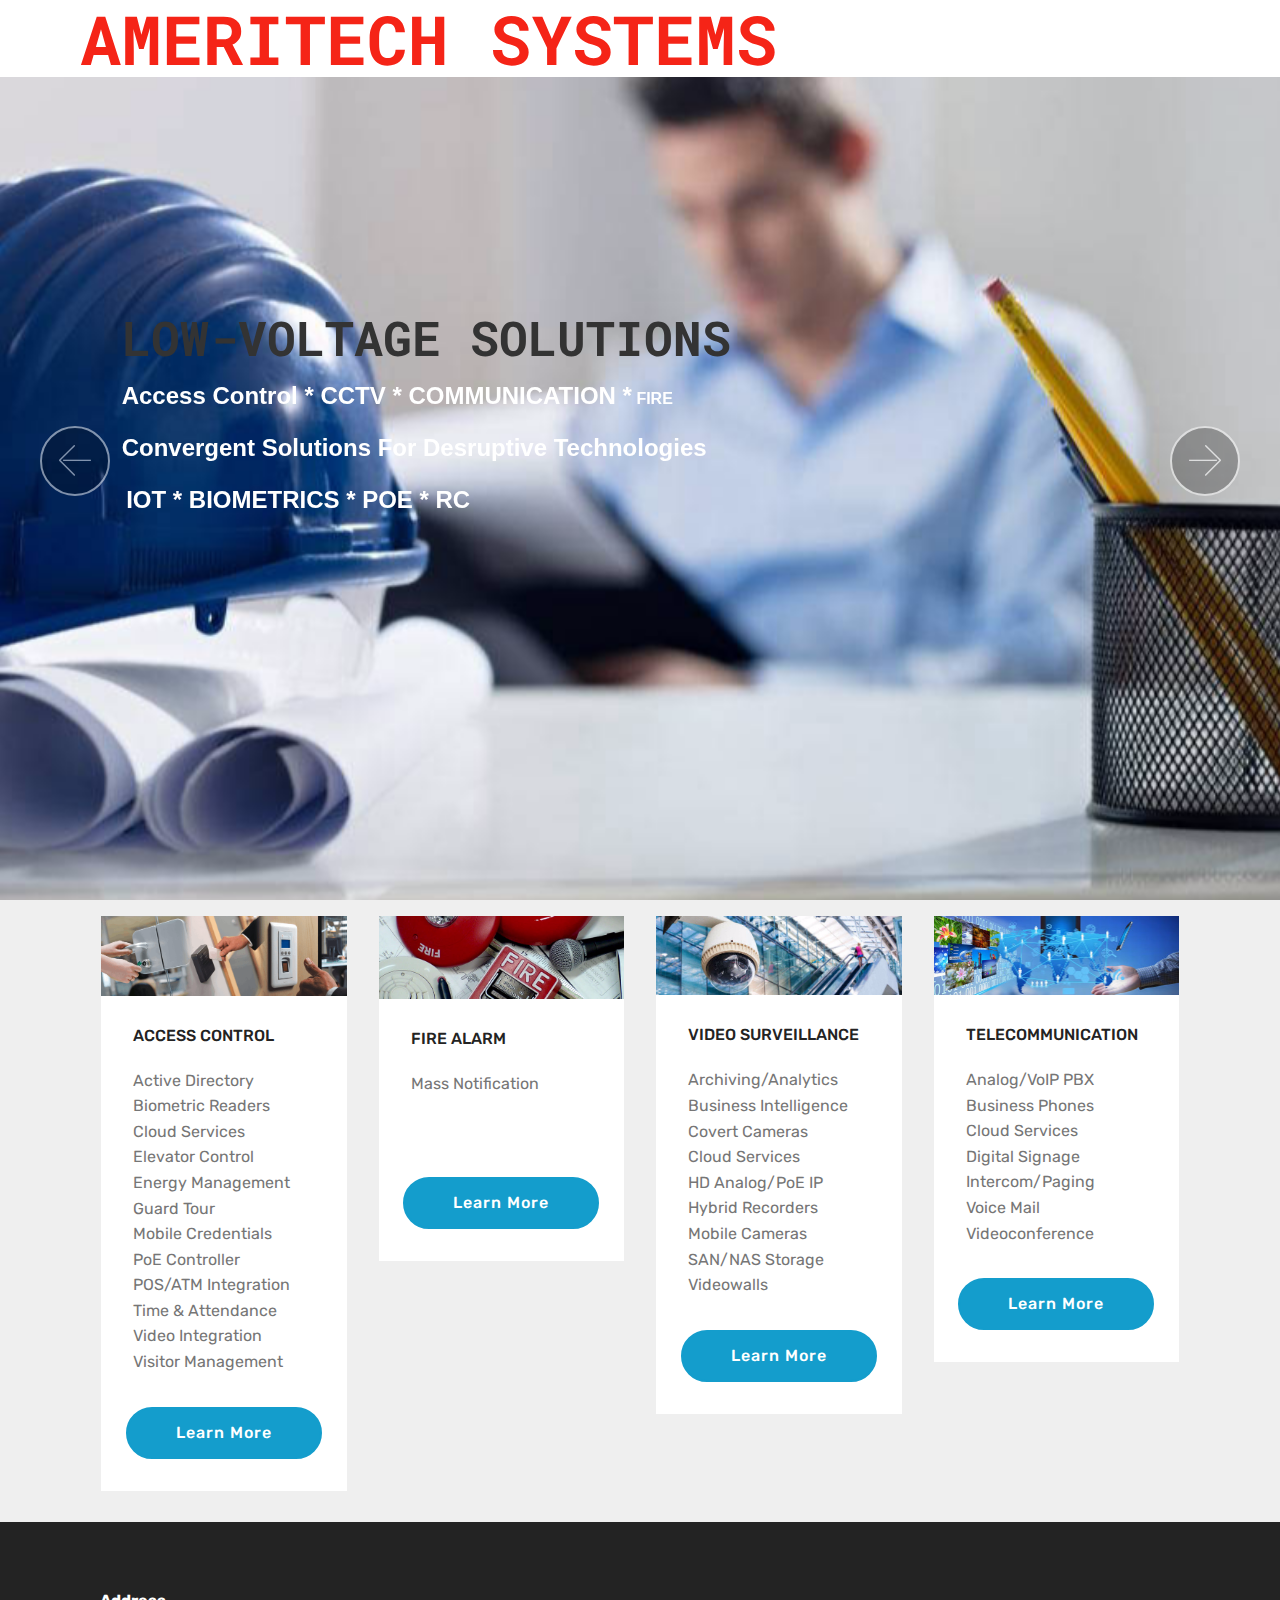
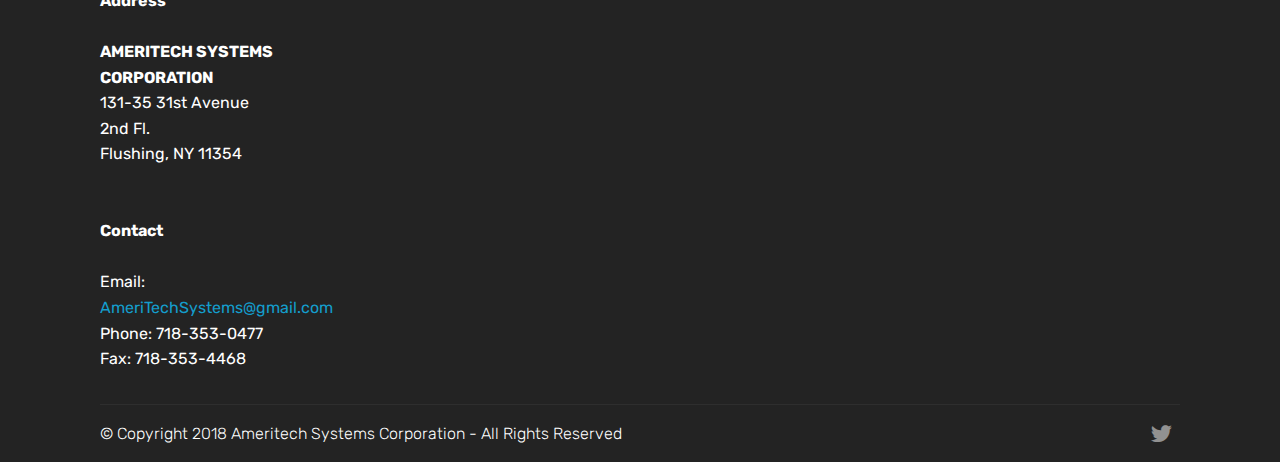
<file: index.html>
<!DOCTYPE html>
<html >
<head>
  <!-- Site made with Mobirise Website Builder v4.7.9, https://mobirise.com -->
  <meta charset="UTF-8">
  <meta http-equiv="X-UA-Compatible" content="IE=edge">
  <meta name="generator" content="Mobirise v4.7.9, mobirise.com">
  <meta name="viewport" content="width=device-width, initial-scale=1, minimum-scale=1">
  <link rel="shortcut icon" href="assets/images/logo2.png" type="image/x-icon">
  <meta name="description" content="">
  <title>HOME</title>
  <link rel="stylesheet" href="assets/web/assets/mobirise-icons/mobirise-icons.css">
  <link rel="stylesheet" href="assets/tether/tether.min.css">
  <link rel="stylesheet" href="assets/bootstrap/css/bootstrap.min.css">
  <link rel="stylesheet" href="assets/bootstrap/css/bootstrap-grid.min.css">
  <link rel="stylesheet" href="assets/bootstrap/css/bootstrap-reboot.min.css">
  <link rel="stylesheet" href="assets/socicon/css/styles.css">
  <link rel="stylesheet" href="assets/dropdown/css/style.css">
  <link rel="stylesheet" href="assets/theme/css/style.css">
  <link rel="stylesheet" href="assets/mobirise/css/mbr-additional.css" type="text/css">
  
  
  
</head>
<body>
  <section class="menu cid-qPwsXNfaT0" once="menu" id="menu2-g">

    

    <nav class="navbar navbar-expand beta-menu navbar-dropdown align-items-center navbar-toggleable-sm">
        <button class="navbar-toggler navbar-toggler-right" type="button" data-toggle="collapse" data-target="#navbarSupportedContent" aria-controls="navbarSupportedContent" aria-expanded="false" aria-label="Toggle navigation">
            <div class="hamburger">
                <span></span>
                <span></span>
                <span></span>
                <span></span>
            </div>
        </button>
        <div class="menu-logo">
            <div class="navbar-brand">
                
                <span class="navbar-caption-wrap"><a class="navbar-caption text-secondary display-1" href="index.html">
                        AMERITECH SYSTEMS</a></span>
            </div>
        </div>
        <div class="collapse navbar-collapse" id="navbarSupportedContent">
            
            
        </div>
    </nav>
</section>

<section class="engine"><a href="https://mobiri.se/u">bootstrap html templates</a></section><section class="carousel slide cid-qPvZf7jnm1" data-interval="false" id="slider1-b">

    

    <div class="full-screen"><div class="mbr-slider slide carousel" data-pause="true" data-keyboard="false" data-ride="carousel" data-interval="4000"><div class="carousel-inner" role="listbox"><div class="carousel-item slider-fullscreen-image active" data-bg-video-slide="false" style="background-image: url(assets/images/construction-pm-pic-1-1024x683.jpg);"><div class="container container-slide"><div class="image_wrapper"><div class="mbr-overlay" style="opacity: 0; background-color: rgb(14, 166, 188);"></div><img src="assets/images/construction-pm-pic-1-1024x683.jpg"><div class="carousel-caption justify-content-center"><div class="col-10 align-left"><h2 class="mbr-fonts-style display-2"><font color="#333333"><strong>LOW-VOLTAGE SOLUTIONS</strong></font></h2><p class="lead mbr-text mbr-fonts-style display-7"></p><p><span style="font-size: 1.5rem;"><strong>Access Control * CCTV * COMMUNICATION *</strong></span><strong>&nbsp;FIRE</strong></p><p><span style="font-size: 1.5rem;"><strong>Convergent Solutions For Desruptive Technologies</strong></span></p><p>&nbsp;<span style="font-size: 1.5rem;"><strong>IOT * BIOMETRICS * POE * RC&nbsp;</strong></span></p><p><span style="font-size: 1.5rem;"><font color="#333333"><strong><br></strong></font></span></p><p></p></div></div></div></div></div><div class="carousel-item slider-fullscreen-image" data-bg-video-slide="false" style="background-image: url(assets/images/access-control-2-2000x1414.jpg);"><div class="container container-slide"><div class="image_wrapper"><div class="mbr-overlay" style="opacity: 0.1;"></div><img src="assets/images/access-control-2-2000x1414.jpg"><div class="carousel-caption justify-content-center"><div class="col-10 align-center"><h2 class="mbr-fonts-style display-2"><strong>ACCESS CONTROL</strong></h2><p class="lead mbr-text mbr-fonts-style display-5"></p><p><strong>BIOMETRICS&nbsp;</strong></p><p><strong><span style="font-size: 1.5rem;">MOBILE CREDENTIALS</span></strong></p><p><strong>WIRELESS LOCKS</strong></p><p><strong>CLOUD CONTROL</strong></p><strong><br></strong><p><strong>&nbsp;<br>&nbsp; &nbsp;&nbsp;<br></strong></p><p></p></div></div></div></div></div><div class="carousel-item slider-fullscreen-image" data-bg-video-slide="false" style="background-image: url(assets/images/video-surv-2000x1331.jpg);"><div class="container container-slide"><div class="image_wrapper"><div class="mbr-overlay" style="opacity: 0.1;"></div><img src="assets/images/video-surv-2000x1331.jpg"><div class="carousel-caption justify-content-center"><div class="col-10 align-center"><h2 class="mbr-fonts-style display-2"><strong>&nbsp; &nbsp; &nbsp; &nbsp; &nbsp;VIDEO SURVEILLANCE</strong></h2><p class="lead mbr-text mbr-fonts-style display-5"></p><p><strong>&nbsp; &nbsp; &nbsp; &nbsp; &nbsp;&nbsp;&nbsp;&nbsp;&nbsp;&nbsp;&nbsp;&nbsp;&nbsp;&nbsp; VIDEO MGMT SYSTEMS&nbsp; &nbsp; &nbsp;&nbsp;&nbsp;&nbsp;&nbsp;&nbsp;&nbsp;&nbsp;<br>&nbsp; &nbsp; &nbsp;&nbsp;&nbsp;&nbsp;&nbsp;&nbsp;&nbsp;&nbsp;&nbsp;&nbsp;&nbsp;&nbsp;&nbsp;&nbsp; ANALOG/IP CCTV &nbsp; &nbsp; &nbsp;&nbsp;<br>&nbsp;</strong>&nbsp;&nbsp;&nbsp;&nbsp;&nbsp;&nbsp;&nbsp;&nbsp;&nbsp;&nbsp;&nbsp;&nbsp;&nbsp;&nbsp;&nbsp;&nbsp;&nbsp;&nbsp;<strong>CLOUD SERVICES&nbsp;</strong>&nbsp;&nbsp;&nbsp;&nbsp;<strong><br>&nbsp; &nbsp; &nbsp; &nbsp; &nbsp; &nbsp; &nbsp; &nbsp; &nbsp; &nbsp;VIDEO ANALYTICS-BI</strong></p><p><strong><br></strong></p><p></p></div></div></div></div></div><div class="carousel-item slider-fullscreen-image" data-bg-video-slide="false" style="background-image: url(assets/images/fire-alarm-1024x675.jpg);"><div class="container container-slide"><div class="image_wrapper"><div class="mbr-overlay" style="opacity: 0;"></div><img src="assets/images/fire-alarm-1024x675.jpg"><div class="carousel-caption justify-content-center"><div class="col-10 align-center"><h2 class="mbr-fonts-style display-2"><p>&nbsp; &nbsp; &nbsp; &nbsp; &nbsp; &nbsp; &nbsp; &nbsp;&nbsp;<strong>FIRE ALARMS</strong></p></h2><p class="lead mbr-text mbr-fonts-style display-5"></p><p>&nbsp; &nbsp; &nbsp; &nbsp; &nbsp; &nbsp; &nbsp; &nbsp; &nbsp; &nbsp; &nbsp; &nbsp; &nbsp; &nbsp; &nbsp; &nbsp;&nbsp;<strong>INSTALLATION</strong><span style="font-size: 1.5rem;">&nbsp; &nbsp;&nbsp;</span><span style="font-size: 1.5rem;">&nbsp;&nbsp;&nbsp;&nbsp;</span><span style="font-size: 1.5rem;">&nbsp;&nbsp;&nbsp;&nbsp;</span><span style="font-size: 1.5rem;">&nbsp;&nbsp;&nbsp;&nbsp;</span><span style="font-size: 1.5rem;">&nbsp;&nbsp;&nbsp;&nbsp;</span><span style="font-size: 1.5rem;">&nbsp;&nbsp;&nbsp;&nbsp;</span><span style="font-size: 1.5rem;">&nbsp;&nbsp;&nbsp;&nbsp;</span><span style="font-size: 1.5rem;">&nbsp; &nbsp; &nbsp; &nbsp; &nbsp; &nbsp; &nbsp; &nbsp; &nbsp; &nbsp; &nbsp; &nbsp; &nbsp; &nbsp; &nbsp; &nbsp; &nbsp; &nbsp;&nbsp;</span><strong>MONITORING</strong><span style="font-size: 1.5rem;">&nbsp; &nbsp;&nbsp;</span><span style="font-size: 1.5rem;">&nbsp;&nbsp;&nbsp;&nbsp;</span><span style="font-size: 1.5rem;">&nbsp;&nbsp;&nbsp;&nbsp;</span><span style="font-size: 1.5rem;">&nbsp;&nbsp;&nbsp;&nbsp;</span><span style="font-size: 1.5rem;">&nbsp;&nbsp;&nbsp;&nbsp;</span><span style="font-size: 1.5rem;">&nbsp;&nbsp;&nbsp;&nbsp;</span><span style="font-size: 1.5rem;">&nbsp;&nbsp;&nbsp;&nbsp;</span><span style="font-size: 1.5rem;">&nbsp; &nbsp; &nbsp; &nbsp; &nbsp; &nbsp; &nbsp; &nbsp; &nbsp; &nbsp; &nbsp; &nbsp; &nbsp; &nbsp; &nbsp; &nbsp; &nbsp; &nbsp; &nbsp;&nbsp;</span><strong>MAINTENANCE&nbsp;</strong></p><p></p></div></div></div></div></div><div class="carousel-item slider-fullscreen-image" data-bg-video-slide="false" style="background-image: url(assets/images/business-phone-1024x684.jpg);"><div class="container container-slide"><div class="image_wrapper"><img src="assets/images/business-phone-1024x684.jpg"><div class="carousel-caption justify-content-center"><div class="col-10 align-left"><h2 class="mbr-fonts-style display-2"><p>&nbsp;&nbsp;&nbsp;&nbsp;<strong>TELECOMMUNICATION &nbsp; &nbsp; &nbsp; &nbsp;</strong></p></h2><p class="lead mbr-text mbr-fonts-style display-5"></p><p>&nbsp;&nbsp;&nbsp;&nbsp;&nbsp; &nbsp; <font color="#333333"><strong>A/D PHONE SYSTEMS - VOIP/POE</strong></font></p><p>&nbsp;&nbsp;&nbsp;&nbsp;&nbsp;&nbsp;&nbsp;&nbsp;<font color="#333333"><strong>INTERCOM/PAGING/MNS/PA</strong></font></p><p>&nbsp;&nbsp;&nbsp;&nbsp;&nbsp;&nbsp;&nbsp;&nbsp;<font color="#333333"><strong>VIDEOCONFERENCING</strong></font></p><p></p></div></div></div></div></div></div><a data-app-prevent-settings="" class="carousel-control carousel-control-prev" role="button" data-slide="prev" href="#slider1-b"><span aria-hidden="true" class="mbri-left mbr-iconfont"></span><span class="sr-only">Previous</span></a><a data-app-prevent-settings="" class="carousel-control carousel-control-next" role="button" data-slide="next" href="#slider1-b"><span aria-hidden="true" class="mbri-right mbr-iconfont"></span><span class="sr-only">Next</span></a></div></div>

</section>

<section class="features3 cid-qPwaYYae6S" id="features3-c">

    

    
    <div class="container">
        <div class="media-container-row">
            <div class="card p-3 col-12 col-md-6 col-lg-3">
                <div class="card-wrapper">
                    <div class="card-img">
                        <img src="assets/images/access-control-system-operation-676x220.png" alt="Mobirise" title="">
                    </div>
                    <div class="card-box">
                        <h4 class="card-title mbr-fonts-style display-7">
                            ACCESS CONTROL</h4>
                        <p class="mbr-text mbr-fonts-style display-7">Active Directory&nbsp;<br>Biometric Readers<br>Cloud Services<br>Elevator Control<br>Energy Management<br>Guard Tour<br>Mobile Credentials<br>PoE Controller<br>POS/ATM Integration<br>Time &amp; Attendance<br>Video Integration<br>Visitor Management</p>
                    </div>
                    <div class="mbr-section-btn text-center"><a href="page3.html" class="btn btn-primary display-4" target="_blank">
                            Learn More
                        </a></div>
                </div>
            </div>

            <div class="card p-3 col-12 col-md-6 col-lg-3">
                <div class="card-wrapper">
                    <div class="card-img">
                        <img src="assets/images/fire-676x228.jpg" alt="Mobirise" title="">
                    </div>
                    <div class="card-box">
                        <h4 class="card-title mbr-fonts-style display-7">
                            FIRE ALARM</h4>
                        <p class="mbr-text mbr-fonts-style display-7">
                            Mass Notification<br></p><div><br></div><p></p>
                    </div>
                    <div class="mbr-section-btn text-center"><a href="page4.html" class="btn btn-primary display-4" target="_blank">
                            Learn More
                        </a></div>
                </div>
            </div>

            <div class="card p-3 col-12 col-md-6 col-lg-3">
                <div class="card-wrapper">
                    <div class="card-img">
                        <img src="assets/images/cctv-banner-640x208.jpg" alt="Mobirise" title="">
                    </div>
                    <div class="card-box">
                        <h4 class="card-title mbr-fonts-style display-7">VIDEO SURVEILLANCE</h4>
                        <p class="mbr-text mbr-fonts-style display-7">Archiving/Analytics<br>Business Intelligence<br>Covert Cameras<br>Cloud Services<br>HD Analog/PoE IP<br>Hybrid Recorders<br>Mobile Cameras<br>SAN/NAS Storage<br>Videowalls</p>
                    </div>
                    <div class="mbr-section-btn text-center"><a href="page2.html" class="btn btn-primary display-4" target="_blank">
                            Learn More
                        </a></div>
                </div>
            </div>

            <div class="card p-3 col-12 col-md-6 col-lg-3">
                <div class="card-wrapper">
                    <div class="card-img">
                        <img src="assets/images/telecommunication-492x158.jpg" alt="Mobirise" title="">
                    </div>
                    <div class="card-box">
                        <h4 class="card-title mbr-fonts-style display-7">
                            TELECOMMUNICATION</h4>
                        <p class="mbr-text mbr-fonts-style display-7">
                           Analog/VoIP PBX<br>Business Phones<br>Cloud Services<br>Digital Signage<br>Intercom/Paging<br>Voice Mail<br>Videoconference<br></p>
                    </div>
                    <div class="mbr-section-btn text-center"><a href="page1.html" class="btn btn-primary display-4" target="_blank">
                            Learn More
                        </a></div>
                </div>
            </div>
        </div>
    </div>
</section>

<section class="cid-qPwRqKOe3x" id="footer2-v">

    

    

    <div class="container">
        <div class="media-container-row content mbr-white">
            <div class="col-12 col-md-3 mbr-fonts-style display-7">
                <p class="mbr-text">
                    <strong><br></strong><br><strong>A</strong><strong>ddress</strong>
                    <br>
                    <br><strong>AMERITECH SYSTEMS CORPORATION</strong><br>131-35 31st Avenue<br>2nd Fl. &nbsp; &nbsp; &nbsp; &nbsp; &nbsp; &nbsp; &nbsp; &nbsp; &nbsp;&nbsp;<br>Flushing, NY 11354 &nbsp; &nbsp; &nbsp; &nbsp; &nbsp; &nbsp; &nbsp; &nbsp; &nbsp; &nbsp;<br><strong><br></strong><br><strong>Contact</strong><br>
                    <br>Email: <a href="mailto:ameritechsystems@gmail.com">AmeriTechSystems@gmail.com</a>&nbsp;<br>Phone: 718-353-0477 &nbsp; &nbsp; &nbsp; &nbsp; &nbsp; &nbsp; &nbsp; &nbsp; &nbsp; &nbsp;<br>Fax: 718-353-4468</p>
            </div>
            <div class="col-12 col-md-3 mbr-fonts-style display-7">
                <p class="mbr-text"></p>
            </div>
            <div class="col-12 col-md-6">
                <div class="google-map"><iframe frameborder="0" style="border:0" src="https://www.google.com/maps/embed/v1/place?key=AIzaSyA0Dx_boXQiwvdz8sJHoYeZNVTdoWONYkU&amp;q=place_id:ChIJUVC5NwFgwokRUpG6hkTQOho" allowfullscreen=""></iframe></div>
            </div>
        </div>
        <div class="footer-lower">
            <div class="media-container-row">
                <div class="col-sm-12">
                    <hr>
                </div>
            </div>
            <div class="media-container-row mbr-white">
                <div class="col-sm-6 copyright">
                    <p class="mbr-text mbr-fonts-style display-4">
                        © Copyright 2018 Ameritech Systems Corporation - All Rights Reserved
                    </p>
                </div>
                <div class="col-md-6">
                    <div class="social-list align-right">
                        <div class="soc-item">
                            <a href="https://twitter.com/mobirise" target="_blank">
                                <span class="socicon-twitter socicon mbr-iconfont mbr-iconfont-social"></span>
                            </a>
                        </div>
                        
                        
                        
                        
                        
                    </div>
                </div>
            </div>
        </div>
    </div>
</section>


  <script src="assets/web/assets/jquery/jquery.min.js"></script>
  <script src="assets/popper/popper.min.js"></script>
  <script src="assets/tether/tether.min.js"></script>
  <script src="assets/bootstrap/js/bootstrap.min.js"></script>
  <script src="assets/smoothscroll/smooth-scroll.js"></script>
  <script src="assets/ytplayer/jquery.mb.ytplayer.min.js"></script>
  <script src="assets/touchswipe/jquery.touch-swipe.min.js"></script>
  <script src="assets/bootstrapcarouselswipe/bootstrap-carousel-swipe.js"></script>
  <script src="assets/dropdown/js/script.min.js"></script>
  <script src="assets/vimeoplayer/jquery.mb.vimeo_player.js"></script>
  <script src="assets/theme/js/script.js"></script>
  <script src="assets/slidervideo/script.js"></script>
  
  
</body>
</html>
</file>
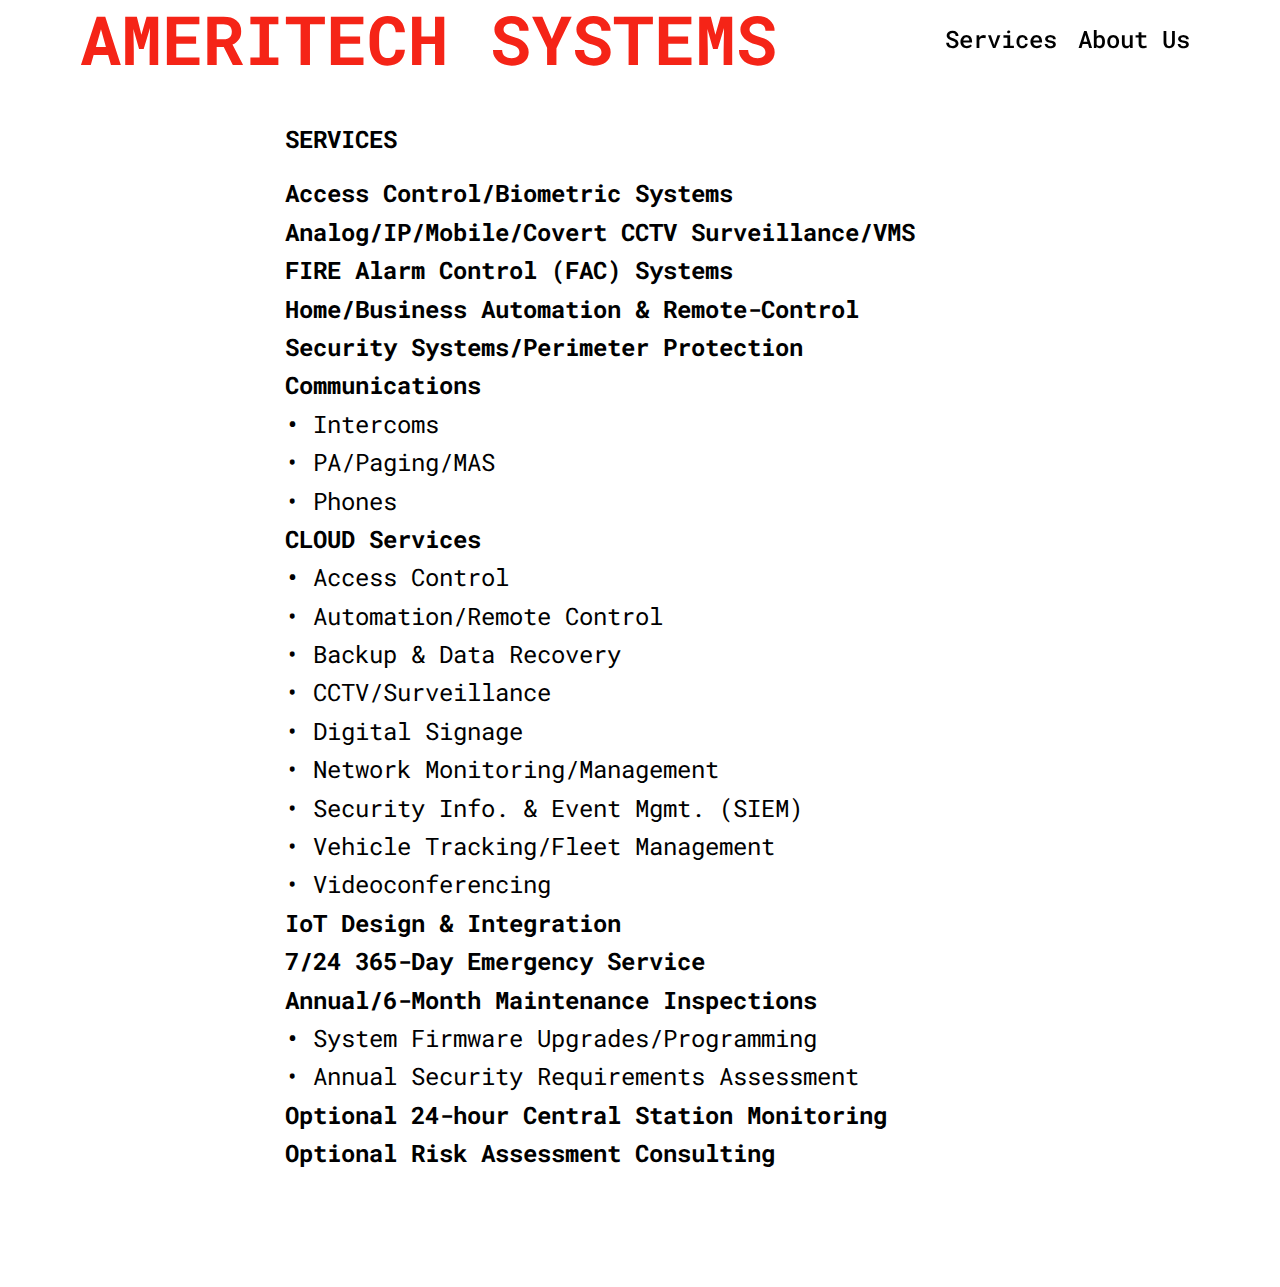
<file: page10.html>
<!DOCTYPE html>
<html >
<head>
  <!-- Site made with Mobirise Website Builder v4.7.9, https://mobirise.com -->
  <meta charset="UTF-8">
  <meta http-equiv="X-UA-Compatible" content="IE=edge">
  <meta name="generator" content="Mobirise v4.7.9, mobirise.com">
  <meta name="viewport" content="width=device-width, initial-scale=1, minimum-scale=1">
  <link rel="shortcut icon" href="assets/images/logo2.png" type="image/x-icon">
  <meta name="description" content="Website Generator Description">
  <title>SERVICES</title>
  <link rel="stylesheet" href="assets/web/assets/mobirise-icons/mobirise-icons.css">
  <link rel="stylesheet" href="assets/tether/tether.min.css">
  <link rel="stylesheet" href="assets/bootstrap/css/bootstrap.min.css">
  <link rel="stylesheet" href="assets/bootstrap/css/bootstrap-grid.min.css">
  <link rel="stylesheet" href="assets/bootstrap/css/bootstrap-reboot.min.css">
  <link rel="stylesheet" href="assets/dropdown/css/style.css">
  <link rel="stylesheet" href="assets/theme/css/style.css">
  <link rel="stylesheet" href="assets/mobirise/css/mbr-additional.css" type="text/css">
  
  
  
</head>
<body>
  <section class="menu cid-qPwsXNfaT0" once="menu" id="menu2-n">

    

    <nav class="navbar navbar-expand beta-menu navbar-dropdown align-items-center navbar-fixed-top navbar-toggleable-sm">
        <button class="navbar-toggler navbar-toggler-right" type="button" data-toggle="collapse" data-target="#navbarSupportedContent" aria-controls="navbarSupportedContent" aria-expanded="false" aria-label="Toggle navigation">
            <div class="hamburger">
                <span></span>
                <span></span>
                <span></span>
                <span></span>
            </div>
        </button>
        <div class="menu-logo">
            <div class="navbar-brand">
                
                <span class="navbar-caption-wrap"><a class="navbar-caption text-secondary display-1" href="index.html">
                        AMERITECH SYSTEMS</a></span>
            </div>
        </div>
        <div class="collapse navbar-collapse" id="navbarSupportedContent">
            <ul class="navbar-nav nav-dropdown nav-right" data-app-modern-menu="true"><li class="nav-item">
                    <a class="nav-link link text-black display-5" href="page10.html">
                        Services
                    </a>
                </li>
                <li class="nav-item">
                    <a class="nav-link link text-black display-5" href="page8.html">
                        About Us
                    </a>
                </li></ul>
            
        </div>
    </nav>
</section>

<section class="engine"><a href="https://mobiri.se/c">web builder</a></section><section class="mbr-section article content1 cid-qQFJDvq4K7" id="content1-1e">
    
     

    <div class="container">
        <div class="media-container-row">
            <div class="mbr-text col-12 col-md-8 mbr-fonts-style display-5"><p><strong>SERVICES</strong></p><p><strong> 
</strong></p><div><strong>Access Control/Biometric Systems
</strong></div><div><strong>Analog/IP/Mobile/Covert CCTV Surveillance/VMS
</strong></div><div><strong>FIRE Alarm Control (FAC) Systems
</strong></div><div><strong>Home/Business Automation &amp; Remote-Control</strong></div><div><strong>Security Systems/Perimeter Protection
</strong></div><div><strong>Communications
</strong></div><div><strong>•	</strong>Intercoms
</div><div>•	PA/Paging/MAS
</div><div>•	Phones
</div><div><strong>CLOUD Services
</strong></div><div><strong>•	</strong>Access Control</div><div>•	Automation/Remote Control
</div><div>•	Backup &amp; Data Recovery
</div><div>•	CCTV/Surveillance
</div><div>•	Digital Signage
</div><div>•	Network Monitoring/Management</div><div>• <span style="font-size: 1.5rem;">Security Info. &amp; Event Mgmt. (SIEM)</span></div><div>
</div><div>•	Vehicle Tracking/Fleet Management
</div><div>•	Videoconferencing
</div><div><strong>IoT Design &amp; Integration
</strong></div><div><strong>7/24 365-Day Emergency Service
</strong></div><div><strong>Annual/6-Month Maintenance Inspections
</strong></div><div><strong>•</strong>	System Firmware Upgrades/Programming
</div><div>•	Annual Security Requirements Assessment 
</div><div><strong>Optional 24-hour Central Station Monitoring 
</strong></div><div><strong>Optional Risk Assessment Consulting
</strong></div><div><strong><br></strong></div><p></p></div>
        </div>
    </div>
</section>


  <script src="assets/web/assets/jquery/jquery.min.js"></script>
  <script src="assets/popper/popper.min.js"></script>
  <script src="assets/tether/tether.min.js"></script>
  <script src="assets/bootstrap/js/bootstrap.min.js"></script>
  <script src="assets/smoothscroll/smooth-scroll.js"></script>
  <script src="assets/dropdown/js/script.min.js"></script>
  <script src="assets/touchswipe/jquery.touch-swipe.min.js"></script>
  <script src="assets/theme/js/script.js"></script>
  
  
</body>
</html>
</file>
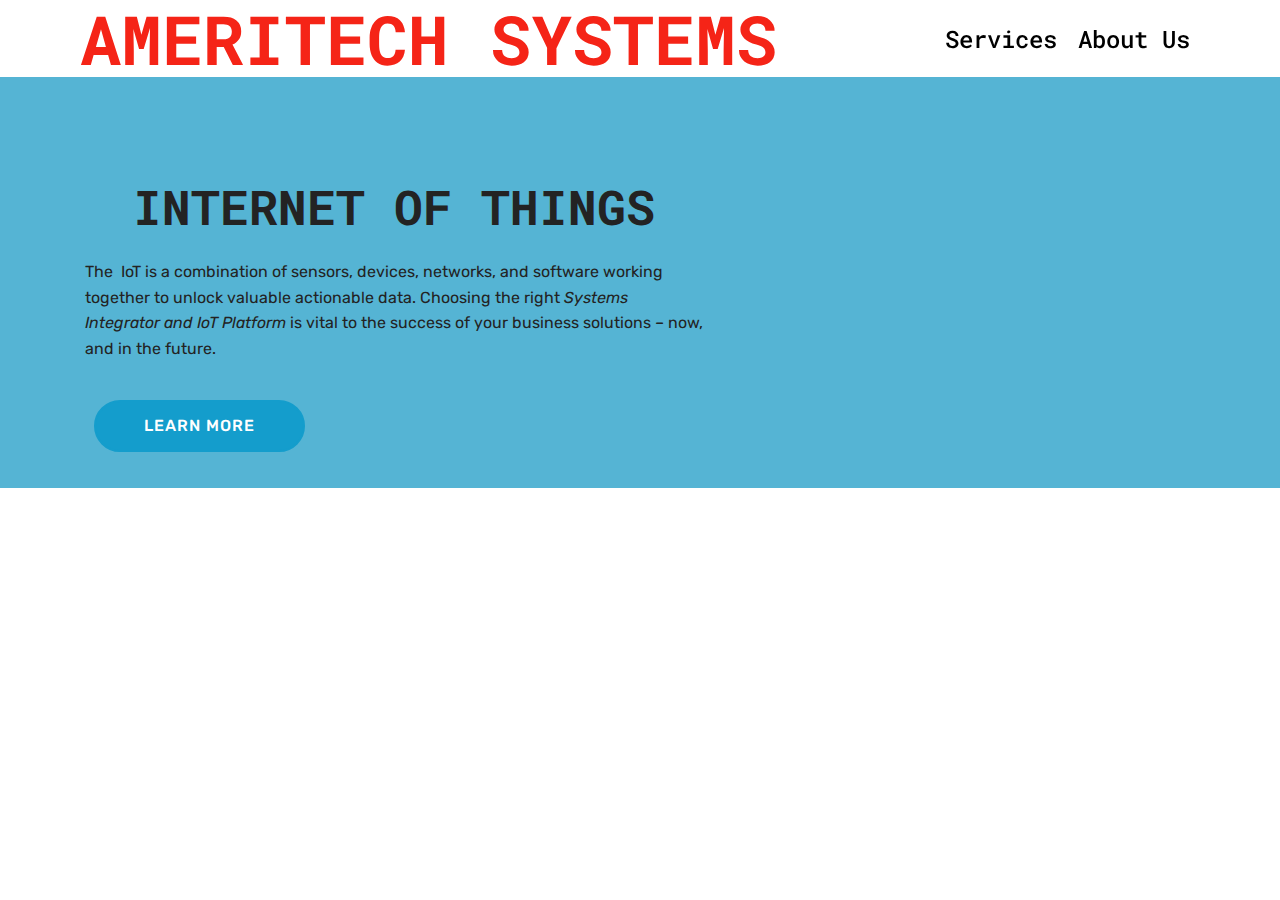
<file: page11.html>
<!DOCTYPE html>
<html >
<head>
  <!-- Site made with Mobirise Website Builder v4.7.9, https://mobirise.com -->
  <meta charset="UTF-8">
  <meta http-equiv="X-UA-Compatible" content="IE=edge">
  <meta name="generator" content="Mobirise v4.7.9, mobirise.com">
  <meta name="viewport" content="width=device-width, initial-scale=1, minimum-scale=1">
  <link rel="shortcut icon" href="assets/images/logo2.png" type="image/x-icon">
  <meta name="description" content="Web Page Generator Description">
  <title>IOT VIDEO</title>
  <link rel="stylesheet" href="assets/web/assets/mobirise-icons/mobirise-icons.css">
  <link rel="stylesheet" href="assets/tether/tether.min.css">
  <link rel="stylesheet" href="assets/bootstrap/css/bootstrap.min.css">
  <link rel="stylesheet" href="assets/bootstrap/css/bootstrap-grid.min.css">
  <link rel="stylesheet" href="assets/bootstrap/css/bootstrap-reboot.min.css">
  <link rel="stylesheet" href="assets/dropdown/css/style.css">
  <link rel="stylesheet" href="assets/theme/css/style.css">
  <link rel="stylesheet" href="assets/mobirise/css/mbr-additional.css" type="text/css">
  
  
  
</head>
<body>
  <section class="menu cid-qPwsXNfaT0" once="menu" id="menu2-17">

    

    <nav class="navbar navbar-expand beta-menu navbar-dropdown align-items-center navbar-fixed-top navbar-toggleable-sm">
        <button class="navbar-toggler navbar-toggler-right" type="button" data-toggle="collapse" data-target="#navbarSupportedContent" aria-controls="navbarSupportedContent" aria-expanded="false" aria-label="Toggle navigation">
            <div class="hamburger">
                <span></span>
                <span></span>
                <span></span>
                <span></span>
            </div>
        </button>
        <div class="menu-logo">
            <div class="navbar-brand">
                
                <span class="navbar-caption-wrap"><a class="navbar-caption text-secondary display-1" href="index.html">
                        AMERITECH SYSTEMS</a></span>
            </div>
        </div>
        <div class="collapse navbar-collapse" id="navbarSupportedContent">
            <ul class="navbar-nav nav-dropdown nav-right" data-app-modern-menu="true"><li class="nav-item">
                    <a class="nav-link link text-black display-5" href="page10.html">
                        Services
                    </a>
                </li>
                <li class="nav-item">
                    <a class="nav-link link text-black display-5" href="page8.html">
                        About Us
                    </a>
                </li></ul>
            
        </div>
    </nav>
</section>

<section class="engine"><a href="https://mobiri.se/e">how to make a website for free</a></section><section class="header7 cid-qPJ8CZ916I" id="header7-18">

    

    

    <div class="container">
        <div class="media-container-row">

            <div class="media-content align-right">
                <h1 class="mbr-section-title mbr-white pb-3 mbr-fonts-style display-2"><strong>
                    </strong><br><strong>INTERNET&nbsp;</strong><strong>OF&nbsp;</strong><strong>THINGS</strong></h1>
                <div class="mbr-section-text mbr-white pb-3">
                    <p class="mbr-text mbr-fonts-style display-7">The &nbsp;IoT is a combination of sensors, devices, networks, and software working together to unlock valuable actionable data. Choosing the right <em>Systems Integrator and IoT Platform</em>&nbsp;is vital to the success of your business solutions – now, and in the future.
                    </p>
                </div>
                <div class="mbr-section-btn"><a class="btn btn-md btn-primary display-4" href="page12.html">LEARN MORE</a></div>
            </div>

            <div class="mbr-figure" style="width: 75%;"><iframe class="mbr-embedded-video" src="https://www.youtube.com/embed/uEsKZGOxNKw?rel=0&amp;amp;showinfo=0&amp;autoplay=1&amp;loop=0" width="800" height="600" frameborder="0" allowfullscreen></iframe></div>

        </div>
    </div>
</section>


  <script src="assets/web/assets/jquery/jquery.min.js"></script>
  <script src="assets/popper/popper.min.js"></script>
  <script src="assets/tether/tether.min.js"></script>
  <script src="assets/bootstrap/js/bootstrap.min.js"></script>
  <script src="assets/smoothscroll/smooth-scroll.js"></script>
  <script src="assets/dropdown/js/script.min.js"></script>
  <script src="assets/touchswipe/jquery.touch-swipe.min.js"></script>
  <script src="assets/theme/js/script.js"></script>
  
  
</body>
</html>
</file>
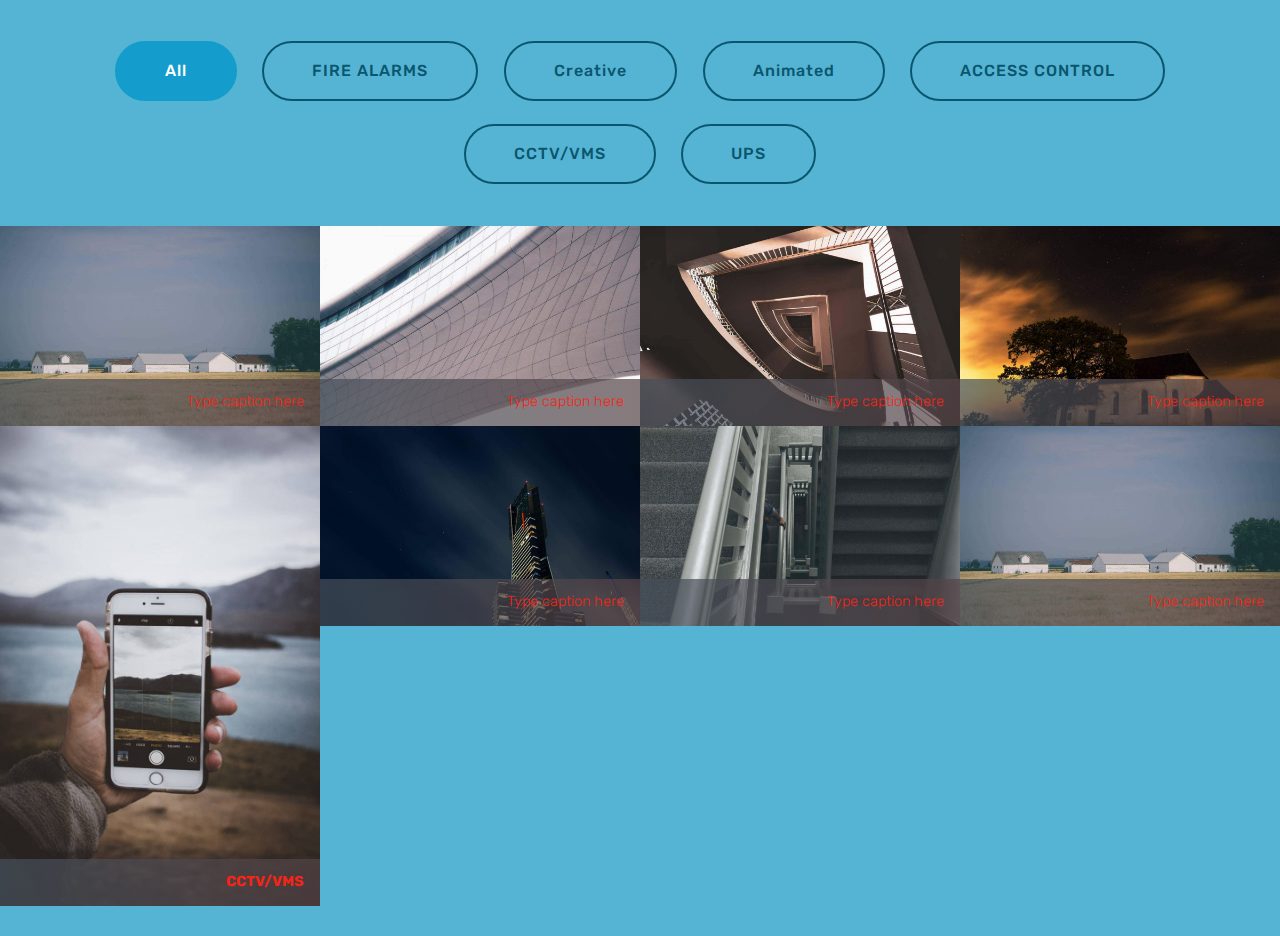
<file: page13.html>
<!DOCTYPE html>
<html >
<head>
  <!-- Site made with Mobirise Website Builder v4.7.9, https://mobirise.com -->
  <meta charset="UTF-8">
  <meta http-equiv="X-UA-Compatible" content="IE=edge">
  <meta name="generator" content="Mobirise v4.7.9, mobirise.com">
  <meta name="viewport" content="width=device-width, initial-scale=1, minimum-scale=1">
  <link rel="shortcut icon" href="assets/images/logo2.png" type="image/x-icon">
  <meta name="description" content="Site Builder Description">
  <title>PRODUCTS</title>
  <link rel="stylesheet" href="assets/web/assets/mobirise-icons/mobirise-icons.css">
  <link rel="stylesheet" href="assets/tether/tether.min.css">
  <link rel="stylesheet" href="assets/bootstrap/css/bootstrap.min.css">
  <link rel="stylesheet" href="assets/bootstrap/css/bootstrap-grid.min.css">
  <link rel="stylesheet" href="assets/bootstrap/css/bootstrap-reboot.min.css">
  <link rel="stylesheet" href="assets/theme/css/style.css">
  <link rel="stylesheet" href="assets/gallery/style.css">
  <link rel="stylesheet" href="assets/mobirise/css/mbr-additional.css" type="text/css">
  
  
  
</head>
<body>
  <section class="mbr-gallery mbr-slider-carousel cid-qS3JzH77Pa" id="gallery2-1l">

    

    <div>
        <div><!-- Filter --><div class="mbr-gallery-filter container gallery-filter-active"><ul buttons="0"><li class="mbr-gallery-filter-all"><a class="btn btn-md btn-primary-outline active display-7" href="">All</a></li></ul></div><!-- Gallery --><div class="mbr-gallery-row"><div class="mbr-gallery-layout-default"><div><div><div class="mbr-gallery-item mbr-gallery-item--p0" data-video-url="false" data-tags="FIRE ALARMS"><div href="#lb-gallery2-1l" data-slide-to="0" data-toggle="modal"><img src="assets/images/gallery01.jpg" alt="" title=""><span class="icon-focus"></span><span class="mbr-gallery-title mbr-fonts-style display-4">Type caption here</span></div></div><div class="mbr-gallery-item mbr-gallery-item--p0" data-video-url="false" data-tags="Creative"><div href="#lb-gallery2-1l" data-slide-to="1" data-toggle="modal"><img src="assets/images/gallery02.jpg" alt="" title=""><span class="icon-focus"></span><span class="mbr-gallery-title mbr-fonts-style display-4">Type caption here</span></div></div><div class="mbr-gallery-item mbr-gallery-item--p0" data-video-url="false" data-tags="Animated"><div href="#lb-gallery2-1l" data-slide-to="2" data-toggle="modal"><img src="assets/images/gallery03.jpg" alt="" title=""><span class="icon-focus"></span><span class="mbr-gallery-title mbr-fonts-style display-4">Type caption here</span></div></div><div class="mbr-gallery-item mbr-gallery-item--p0" data-video-url="false" data-tags="ACCESS CONTROL"><div href="#lb-gallery2-1l" data-slide-to="3" data-toggle="modal"><img src="assets/images/gallery04.jpg" alt="" title=""><span class="icon-focus"></span><span class="mbr-gallery-title mbr-fonts-style display-4">Type caption here</span></div></div><div class="mbr-gallery-item mbr-gallery-item--p0" data-video-url="false" data-tags="CCTV/VMS"><div href="#lb-gallery2-1l" data-slide-to="4" data-toggle="modal"><img src="assets/images/mbr-720x1080-720x1080.jpg" alt="" title=""><span class="icon-focus"></span><span class="mbr-gallery-title mbr-fonts-style display-4"><strong>CCTV/VMS</strong></span></div></div><div class="mbr-gallery-item mbr-gallery-item--p0" data-video-url="false" data-tags="UPS"><div href="#lb-gallery2-1l" data-slide-to="5" data-toggle="modal"><img src="assets/images/gallery06.jpg" alt="" title=""><span class="icon-focus"></span><span class="mbr-gallery-title mbr-fonts-style display-4">Type caption here</span></div></div><div class="mbr-gallery-item mbr-gallery-item--p0" data-video-url="false" data-tags="Animated"><div href="#lb-gallery2-1l" data-slide-to="6" data-toggle="modal"><img src="assets/images/gallery07.jpg" alt="" title=""><span class="icon-focus"></span><span class="mbr-gallery-title mbr-fonts-style display-4">Type caption here</span></div></div><div class="mbr-gallery-item mbr-gallery-item--p0" data-video-url="false" data-tags="FIRE ALARMS"><div href="#lb-gallery2-1l" data-slide-to="7" data-toggle="modal"><img src="assets/images/gallery01.jpg" alt="" title=""><span class="icon-focus"></span><span class="mbr-gallery-title mbr-fonts-style display-4">Type caption here</span></div></div></div></div><div class="clearfix"></div></div></div><!-- Lightbox --><div data-app-prevent-settings="" class="mbr-slider modal fade carousel slide" tabindex="-1" data-keyboard="true" data-interval="false" id="lb-gallery2-1l"><div class="modal-dialog"><div class="modal-content"><div class="modal-body"><ol class="carousel-indicators"><li data-app-prevent-settings="" data-target="#lb-gallery2-1l" data-slide-to="0"></li><li data-app-prevent-settings="" data-target="#lb-gallery2-1l" data-slide-to="1"></li><li data-app-prevent-settings="" data-target="#lb-gallery2-1l" data-slide-to="2"></li><li data-app-prevent-settings="" data-target="#lb-gallery2-1l" data-slide-to="3"></li><li data-app-prevent-settings="" data-target="#lb-gallery2-1l" class=" active" data-slide-to="4"></li><li data-app-prevent-settings="" data-target="#lb-gallery2-1l" data-slide-to="5"></li><li data-app-prevent-settings="" data-target="#lb-gallery2-1l" data-slide-to="6"></li><li data-app-prevent-settings="" data-target="#lb-gallery2-1l" data-slide-to="7"></li></ol><div class="carousel-inner"><div class="carousel-item"><img src="assets/images/gallery01.jpg" alt="" title=""></div><div class="carousel-item"><img src="assets/images/gallery02.jpg" alt="" title=""></div><div class="carousel-item"><img src="assets/images/gallery03.jpg" alt="" title=""></div><div class="carousel-item"><img src="assets/images/gallery04.jpg" alt="" title=""></div><div class="carousel-item active"><img src="assets/images/mbr-720x1080.jpg" alt="" title=""></div><div class="carousel-item"><img src="assets/images/gallery06.jpg" alt="" title=""></div><div class="carousel-item"><img src="assets/images/gallery07.jpg" alt="" title=""></div><div class="carousel-item"><img src="assets/images/gallery01.jpg" alt="" title=""></div></div><a class="carousel-control carousel-control-prev" role="button" data-slide="prev" href="#lb-gallery2-1l"><span class="mbri-left mbr-iconfont" aria-hidden="true"></span><span class="sr-only">Previous</span></a><a class="carousel-control carousel-control-next" role="button" data-slide="next" href="#lb-gallery2-1l"><span class="mbri-right mbr-iconfont" aria-hidden="true"></span><span class="sr-only">Next</span></a><a class="close" href="#" role="button" data-dismiss="modal"><span class="sr-only">Close</span></a></div></div></div></div></div>
    </div>

</section>


  <section class="engine"><a href="https://mobiri.se/o">portfolio website templates</a></section><script src="assets/web/assets/jquery/jquery.min.js"></script>
  <script src="assets/popper/popper.min.js"></script>
  <script src="assets/tether/tether.min.js"></script>
  <script src="assets/bootstrap/js/bootstrap.min.js"></script>
  <script src="assets/smoothscroll/smooth-scroll.js"></script>
  <script src="assets/bootstrapcarouselswipe/bootstrap-carousel-swipe.js"></script>
  <script src="assets/vimeoplayer/jquery.mb.vimeo_player.js"></script>
  <script src="assets/masonry/masonry.pkgd.min.js"></script>
  <script src="assets/imagesloaded/imagesloaded.pkgd.min.js"></script>
  <script src="assets/theme/js/script.js"></script>
  <script src="assets/gallery/player.min.js"></script>
  <script src="assets/gallery/script.js"></script>
  <script src="assets/slidervideo/script.js"></script>
  
  
</body>
</html>
</file>
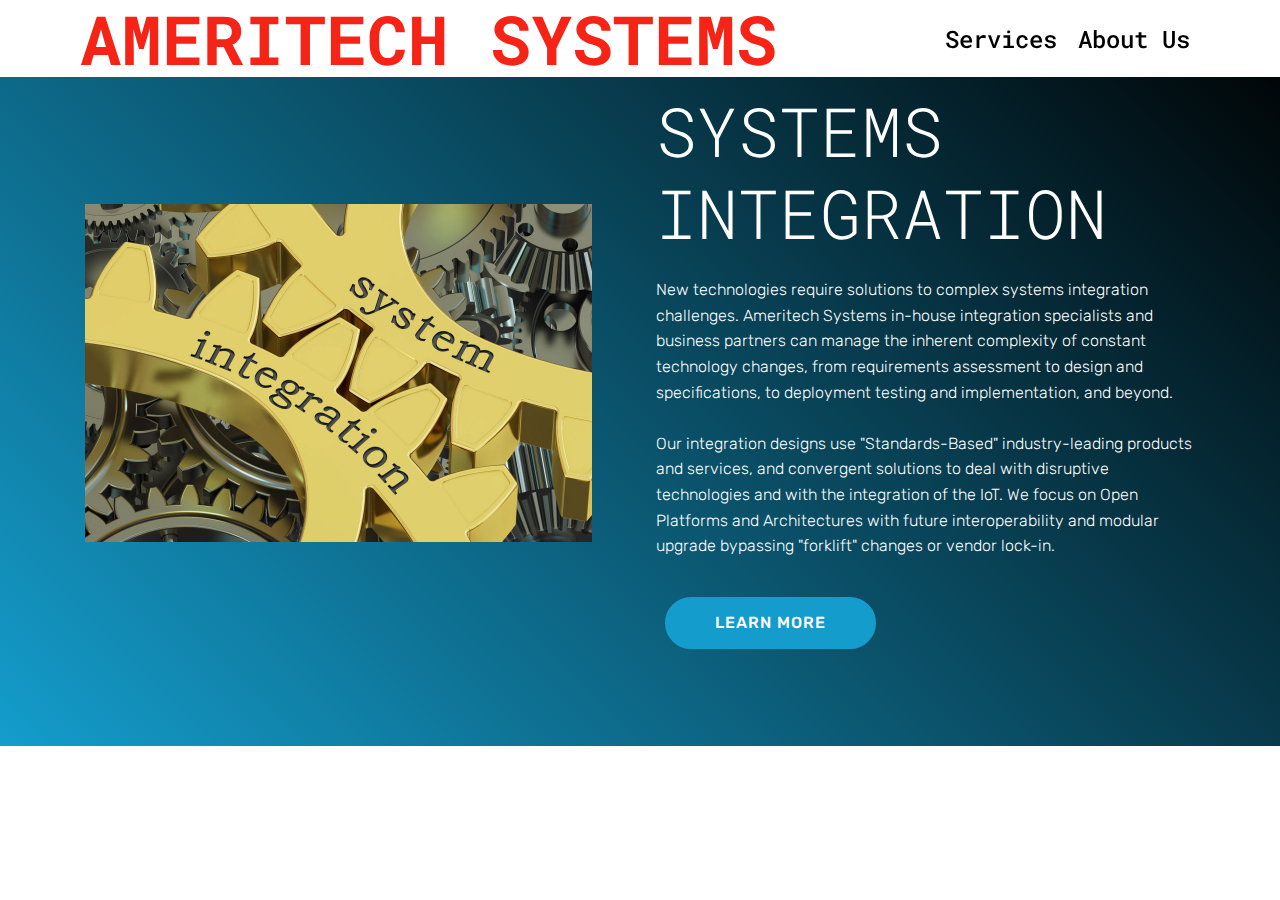
<file: page5.html>
<!DOCTYPE html>
<html >
<head>
  <!-- Site made with Mobirise Website Builder v4.7.9, https://mobirise.com -->
  <meta charset="UTF-8">
  <meta http-equiv="X-UA-Compatible" content="IE=edge">
  <meta name="generator" content="Mobirise v4.7.9, mobirise.com">
  <meta name="viewport" content="width=device-width, initial-scale=1, minimum-scale=1">
  <link rel="shortcut icon" href="assets/images/logo2.png" type="image/x-icon">
  <meta name="description" content="Web Page Generator Description">
  <title>SYSTEMS INTEGRATION</title>
  <link rel="stylesheet" href="assets/web/assets/mobirise-icons/mobirise-icons.css">
  <link rel="stylesheet" href="assets/tether/tether.min.css">
  <link rel="stylesheet" href="assets/bootstrap/css/bootstrap.min.css">
  <link rel="stylesheet" href="assets/bootstrap/css/bootstrap-grid.min.css">
  <link rel="stylesheet" href="assets/bootstrap/css/bootstrap-reboot.min.css">
  <link rel="stylesheet" href="assets/dropdown/css/style.css">
  <link rel="stylesheet" href="assets/theme/css/style.css">
  <link rel="stylesheet" href="assets/mobirise/css/mbr-additional.css" type="text/css">
  
  
  
</head>
<body>
  <section class="menu cid-qPwIxe7kf0" once="menu" id="menu2-q">

    

    <nav class="navbar navbar-expand beta-menu navbar-dropdown align-items-center navbar-fixed-top navbar-toggleable-sm">
        <button class="navbar-toggler navbar-toggler-right" type="button" data-toggle="collapse" data-target="#navbarSupportedContent" aria-controls="navbarSupportedContent" aria-expanded="false" aria-label="Toggle navigation">
            <div class="hamburger">
                <span></span>
                <span></span>
                <span></span>
                <span></span>
            </div>
        </button>
        <div class="menu-logo">
            <div class="navbar-brand">
                
                <span class="navbar-caption-wrap"><a class="navbar-caption text-secondary display-1" href="index.html">
                        AMERITECH SYSTEMS</a></span>
            </div>
        </div>
        <div class="collapse navbar-collapse" id="navbarSupportedContent">
            <ul class="navbar-nav nav-dropdown nav-right" data-app-modern-menu="true"><li class="nav-item">
                    <a class="nav-link link text-black display-5" href="page10.html">
                        Services
                    </a>
                </li>
                <li class="nav-item">
                    <a class="nav-link link text-black display-5" href="page8.html">
                        About Us
                    </a>
                </li></ul>
            
        </div>
    </nav>
</section>

<section class="engine"><a href="https://mobiri.se/l">free web templates</a></section><section class="header3 cid-qPHEOB9oVs" id="header3-16">

    

    

    <div class="container">
        <div class="media-container-row">
            <div class="mbr-figure" style="width: 100%;">
                <img src="assets/images/adobestock-139870775-1014x676.jpg" alt="Mobirise" title="">
            </div>

            <div class="media-content">
                <h1 class="mbr-section-title mbr-white pb-3 mbr-fonts-style display-1">SYSTEMS INTEGRATION</h1>
                
                <div class="mbr-section-text mbr-white pb-3 ">
                    <p class="mbr-text mbr-fonts-style display-4">New technologies require solutions to complex systems integration challenges. Ameritech Systems in-house integration specialists and business partners can manage the inherent complexity of constant technology changes, from requirements assessment to design and specifications, to deployment testing and implementation, and beyond.  
<br>
<br>Our integration designs use "Standards-Based" industry-leading products and services, and convergent solutions to deal with disruptive technologies and with the integration of the IoT.  We focus on Open Platforms and Architectures with future interoperability and modular upgrade bypassing "forklift" changes or vendor lock-in.</p>
                </div>
                <div class="mbr-section-btn"><a class="btn btn-md btn-primary display-4" href="https://mobirise.com">LEARN MORE</a></div>
            </div>
        </div>
    </div>

</section>


  <script src="assets/web/assets/jquery/jquery.min.js"></script>
  <script src="assets/popper/popper.min.js"></script>
  <script src="assets/tether/tether.min.js"></script>
  <script src="assets/bootstrap/js/bootstrap.min.js"></script>
  <script src="assets/smoothscroll/smooth-scroll.js"></script>
  <script src="assets/dropdown/js/script.min.js"></script>
  <script src="assets/touchswipe/jquery.touch-swipe.min.js"></script>
  <script src="assets/theme/js/script.js"></script>
  
  
</body>
</html>
</file>
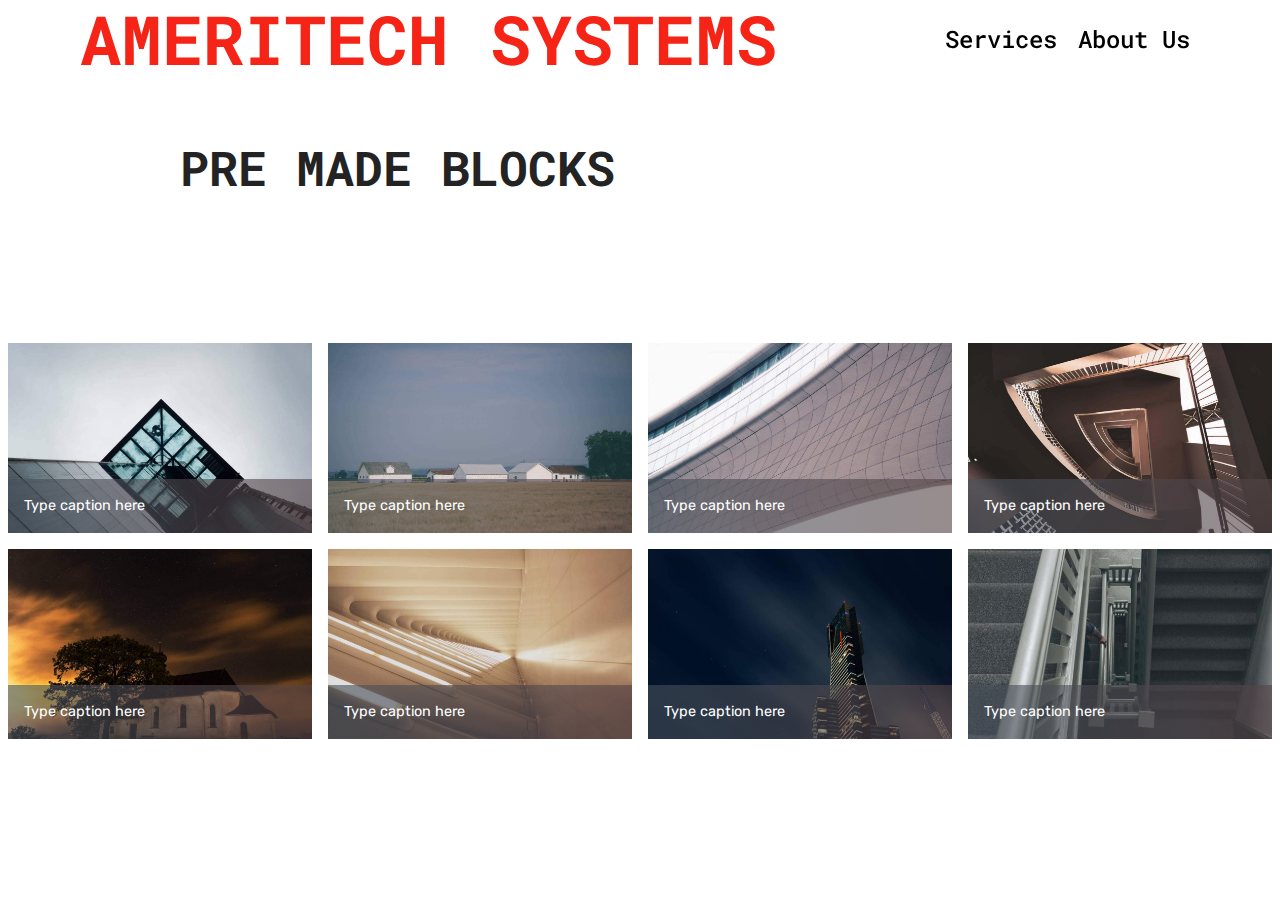
<file: page6.html>
<!DOCTYPE html>
<html >
<head>
  <!-- Site made with Mobirise Website Builder v4.7.9, https://mobirise.com -->
  <meta charset="UTF-8">
  <meta http-equiv="X-UA-Compatible" content="IE=edge">
  <meta name="generator" content="Mobirise v4.7.9, mobirise.com">
  <meta name="viewport" content="width=device-width, initial-scale=1, minimum-scale=1">
  <link rel="shortcut icon" href="assets/images/logo2.png" type="image/x-icon">
  <meta name="description" content="Website Builder Description">
  <title>CLOUD SERVICES</title>
  <link rel="stylesheet" href="assets/web/assets/mobirise-icons/mobirise-icons.css">
  <link rel="stylesheet" href="assets/tether/tether.min.css">
  <link rel="stylesheet" href="assets/bootstrap/css/bootstrap.min.css">
  <link rel="stylesheet" href="assets/bootstrap/css/bootstrap-grid.min.css">
  <link rel="stylesheet" href="assets/bootstrap/css/bootstrap-reboot.min.css">
  <link rel="stylesheet" href="assets/dropdown/css/style.css">
  <link rel="stylesheet" href="assets/theme/css/style.css">
  <link rel="stylesheet" href="assets/gallery/style.css">
  <link rel="stylesheet" href="assets/mobirise/css/mbr-additional.css" type="text/css">
  
  
  
</head>
<body>
  <section class="menu cid-qPwI7n2e4f" once="menu" id="menu2-p">

    

    <nav class="navbar navbar-expand beta-menu navbar-dropdown align-items-center navbar-fixed-top navbar-toggleable-sm">
        <button class="navbar-toggler navbar-toggler-right" type="button" data-toggle="collapse" data-target="#navbarSupportedContent" aria-controls="navbarSupportedContent" aria-expanded="false" aria-label="Toggle navigation">
            <div class="hamburger">
                <span></span>
                <span></span>
                <span></span>
                <span></span>
            </div>
        </button>
        <div class="menu-logo">
            <div class="navbar-brand">
                
                <span class="navbar-caption-wrap"><a class="navbar-caption text-secondary display-1" href="index.html">
                        AMERITECH SYSTEMS</a></span>
            </div>
        </div>
        <div class="collapse navbar-collapse" id="navbarSupportedContent">
            <ul class="navbar-nav nav-dropdown nav-right" data-app-modern-menu="true"><li class="nav-item">
                    <a class="nav-link link text-black display-5" href="page10.html">
                        Services
                    </a>
                </li>
                <li class="nav-item">
                    <a class="nav-link link text-black display-5" href="page8.html">
                        About Us
                    </a>
                </li></ul>
            
        </div>
    </nav>
</section>

<section class="engine"><a href="https://mobiri.se/l">free site templates</a></section><section class="mbr-section info1 cid-qPBCSfwRNP" id="info1-14">

    

    
    <div class="container">
        <div class="row justify-content-center content-row">
            <div class="media-container-column title col-12 col-lg-7 col-md-6">
                <h3 class="mbr-section-subtitle align-left mbr-light pb-3 mbr-fonts-style display-5"></h3>
                <h2 class="align-left mbr-bold mbr-fonts-style display-2">
                    PRE MADE BLOCKS
                </h2>
            </div>
            <div class="media-container-column col-12 col-lg-3 col-md-4">
                
            </div>
        </div>
    </div>
</section>

<section class="mbr-gallery mbr-slider-carousel cid-qPBBHnc4ep" id="gallery1-13">

    

    <div>
        <div><!-- Filter --><!-- Gallery --><div class="mbr-gallery-row"><div class="mbr-gallery-layout-default"><div><div><div class="mbr-gallery-item mbr-gallery-item--p1" data-video-url="false" data-tags="Awesome"><div href="#lb-gallery1-13" data-slide-to="0" data-toggle="modal"><img src="assets/images/gallery00.jpg" alt="" title=""><span class="icon-focus"></span><span class="mbr-gallery-title mbr-fonts-style display-7">Type caption here</span></div></div><div class="mbr-gallery-item mbr-gallery-item--p1" data-video-url="false" data-tags="Responsive"><div href="#lb-gallery1-13" data-slide-to="1" data-toggle="modal"><img src="assets/images/gallery01.jpg" alt="" title=""><span class="icon-focus"></span><span class="mbr-gallery-title mbr-fonts-style display-7">Type caption here</span></div></div><div class="mbr-gallery-item mbr-gallery-item--p1" data-video-url="false" data-tags="Creative"><div href="#lb-gallery1-13" data-slide-to="2" data-toggle="modal"><img src="assets/images/gallery02.jpg" alt="" title=""><span class="icon-focus"></span><span class="mbr-gallery-title mbr-fonts-style display-7">Type caption here</span></div></div><div class="mbr-gallery-item mbr-gallery-item--p1" data-video-url="false" data-tags="Animated"><div href="#lb-gallery1-13" data-slide-to="3" data-toggle="modal"><img src="assets/images/gallery03.jpg" alt="" title=""><span class="icon-focus"></span><span class="mbr-gallery-title mbr-fonts-style display-7">Type caption here</span></div></div><div class="mbr-gallery-item mbr-gallery-item--p1" data-video-url="false" data-tags="Awesome"><div href="#lb-gallery1-13" data-slide-to="4" data-toggle="modal"><img src="assets/images/gallery04.jpg" alt="" title=""><span class="icon-focus"></span><span class="mbr-gallery-title mbr-fonts-style display-7">Type caption here</span></div></div><div class="mbr-gallery-item mbr-gallery-item--p1" data-video-url="false" data-tags="Awesome"><div href="#lb-gallery1-13" data-slide-to="5" data-toggle="modal"><img src="assets/images/gallery05.jpg" alt="" title=""><span class="icon-focus"></span><span class="mbr-gallery-title mbr-fonts-style display-7">Type caption here</span></div></div><div class="mbr-gallery-item mbr-gallery-item--p1" data-video-url="false" data-tags="Responsive"><div href="#lb-gallery1-13" data-slide-to="6" data-toggle="modal"><img src="assets/images/gallery06.jpg" alt="" title=""><span class="icon-focus"></span><span class="mbr-gallery-title mbr-fonts-style display-7">Type caption here</span></div></div><div class="mbr-gallery-item mbr-gallery-item--p1" data-video-url="false" data-tags="Animated"><div href="#lb-gallery1-13" data-slide-to="7" data-toggle="modal"><img src="assets/images/gallery07.jpg" alt="" title=""><span class="icon-focus"></span><span class="mbr-gallery-title mbr-fonts-style display-7">Type caption here</span></div></div></div></div><div class="clearfix"></div></div></div><!-- Lightbox --><div data-app-prevent-settings="" class="mbr-slider modal fade carousel slide" tabindex="-1" data-keyboard="true" data-interval="false" id="lb-gallery1-13"><div class="modal-dialog"><div class="modal-content"><div class="modal-body"><div class="carousel-inner"><div class="carousel-item active"><img src="assets/images/gallery00.jpg" alt="" title=""></div><div class="carousel-item"><img src="assets/images/gallery01.jpg" alt="" title=""></div><div class="carousel-item"><img src="assets/images/gallery02.jpg" alt="" title=""></div><div class="carousel-item"><img src="assets/images/gallery03.jpg" alt="" title=""></div><div class="carousel-item"><img src="assets/images/gallery04.jpg" alt="" title=""></div><div class="carousel-item"><img src="assets/images/gallery05.jpg" alt="" title=""></div><div class="carousel-item"><img src="assets/images/gallery06.jpg" alt="" title=""></div><div class="carousel-item"><img src="assets/images/gallery07.jpg" alt="" title=""></div></div><a class="carousel-control carousel-control-prev" role="button" data-slide="prev" href="#lb-gallery1-13"><span class="mbri-left mbr-iconfont" aria-hidden="true"></span><span class="sr-only">Previous</span></a><a class="carousel-control carousel-control-next" role="button" data-slide="next" href="#lb-gallery1-13"><span class="mbri-right mbr-iconfont" aria-hidden="true"></span><span class="sr-only">Next</span></a><a class="close" href="#" role="button" data-dismiss="modal"><span class="sr-only">Close</span></a></div></div></div></div></div>
    </div>

</section>


  <script src="assets/web/assets/jquery/jquery.min.js"></script>
  <script src="assets/popper/popper.min.js"></script>
  <script src="assets/tether/tether.min.js"></script>
  <script src="assets/bootstrap/js/bootstrap.min.js"></script>
  <script src="assets/smoothscroll/smooth-scroll.js"></script>
  <script src="assets/dropdown/js/script.min.js"></script>
  <script src="assets/touchswipe/jquery.touch-swipe.min.js"></script>
  <script src="assets/vimeoplayer/jquery.mb.vimeo_player.js"></script>
  <script src="assets/bootstrapcarouselswipe/bootstrap-carousel-swipe.js"></script>
  <script src="assets/masonry/masonry.pkgd.min.js"></script>
  <script src="assets/imagesloaded/imagesloaded.pkgd.min.js"></script>
  <script src="assets/theme/js/script.js"></script>
  <script src="assets/gallery/player.min.js"></script>
  <script src="assets/gallery/script.js"></script>
  <script src="assets/slidervideo/script.js"></script>
  
  
</body>
</html>
</file>
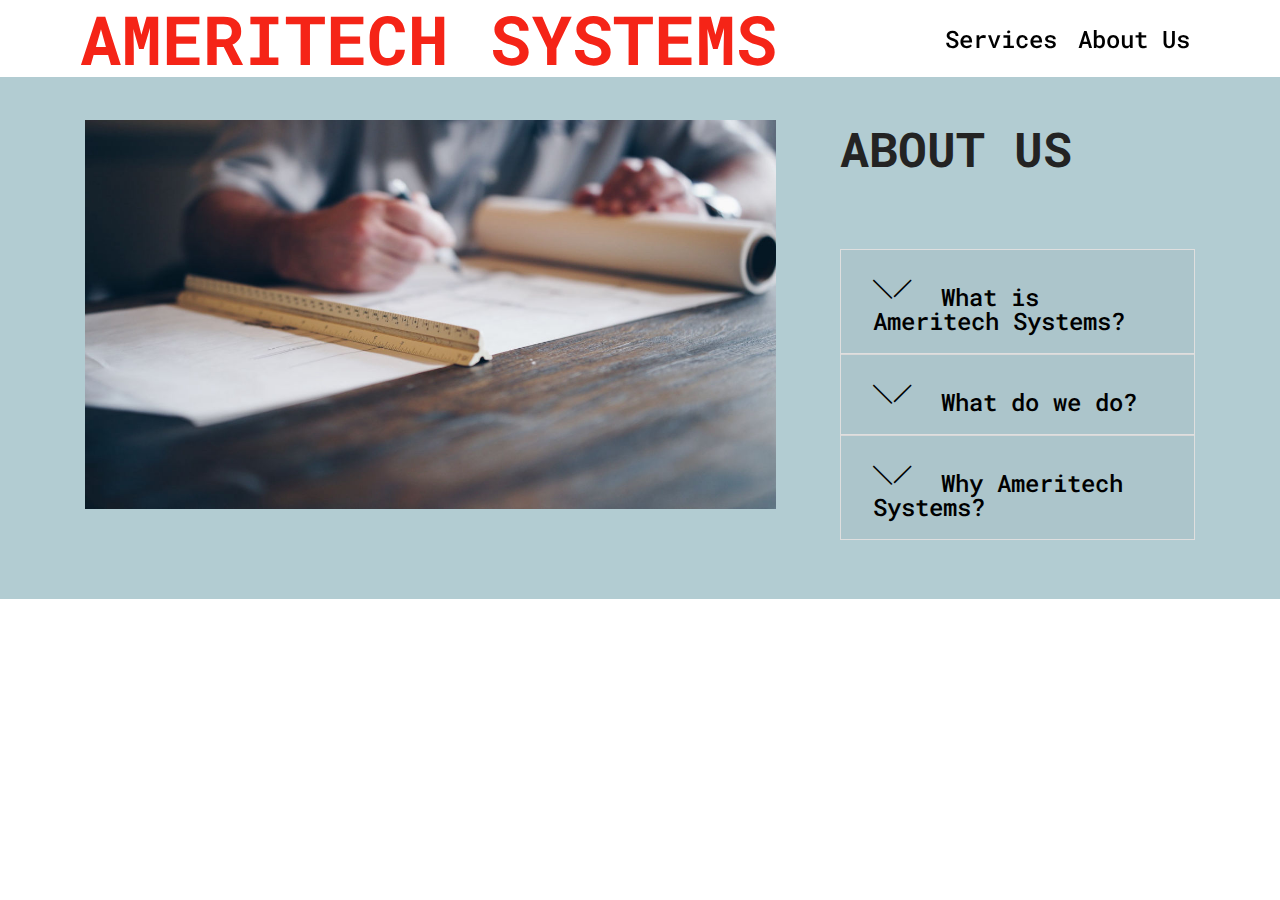
<file: page8.html>
<!DOCTYPE html>
<html >
<head>
  <!-- Site made with Mobirise Website Builder v4.7.9, https://mobirise.com -->
  <meta charset="UTF-8">
  <meta http-equiv="X-UA-Compatible" content="IE=edge">
  <meta name="generator" content="Mobirise v4.7.9, mobirise.com">
  <meta name="viewport" content="width=device-width, initial-scale=1, minimum-scale=1">
  <link rel="shortcut icon" href="assets/images/logo2.png" type="image/x-icon">
  <meta name="description" content="Web Site Builder Description">
  <title>ABOUT US</title>
  <link rel="stylesheet" href="assets/web/assets/mobirise-icons/mobirise-icons.css">
  <link rel="stylesheet" href="assets/tether/tether.min.css">
  <link rel="stylesheet" href="assets/bootstrap/css/bootstrap.min.css">
  <link rel="stylesheet" href="assets/bootstrap/css/bootstrap-grid.min.css">
  <link rel="stylesheet" href="assets/bootstrap/css/bootstrap-reboot.min.css">
  <link rel="stylesheet" href="assets/dropdown/css/style.css">
  <link rel="stylesheet" href="assets/theme/css/style.css">
  <link rel="stylesheet" href="assets/mobirise/css/mbr-additional.css" type="text/css">
  
  
  
</head>
<body>
  <section class="menu cid-qPwsXNfaT0" once="menu" id="menu2-h">

    

    <nav class="navbar navbar-expand beta-menu navbar-dropdown align-items-center navbar-fixed-top navbar-toggleable-sm">
        <button class="navbar-toggler navbar-toggler-right" type="button" data-toggle="collapse" data-target="#navbarSupportedContent" aria-controls="navbarSupportedContent" aria-expanded="false" aria-label="Toggle navigation">
            <div class="hamburger">
                <span></span>
                <span></span>
                <span></span>
                <span></span>
            </div>
        </button>
        <div class="menu-logo">
            <div class="navbar-brand">
                
                <span class="navbar-caption-wrap"><a class="navbar-caption text-secondary display-1" href="index.html">
                        AMERITECH SYSTEMS</a></span>
            </div>
        </div>
        <div class="collapse navbar-collapse" id="navbarSupportedContent">
            <ul class="navbar-nav nav-dropdown nav-right" data-app-modern-menu="true"><li class="nav-item">
                    <a class="nav-link link text-black display-5" href="page10.html">
                        Services
                    </a>
                </li>
                <li class="nav-item">
                    <a class="nav-link link text-black display-5" href="page8.html">
                        About Us
                    </a>
                </li></ul>
            
        </div>
    </nav>
</section>

<section class="engine"><a href="https://mobiri.se/b">create a website</a></section><section class="toggle2 cid-qPwwequMvn" id="toggle2-m">
    
        

    
        <div class="container">
            <div class="media-container-row">
                    <div class="toggle-content">
                        <h2 class="mbr-section-title pb-3 align-left mbr-fonts-style display-2"><strong>
                            ABOUT US</strong></h2>
                        
                        <div id="bootstrap-toggle" class="toggle-panel accordionStyles tab-content pt-5 mt-2">
                            <div class="card">
                                <div class="card-header" role="tab" id="headingOne">
                                    <a role="button" class="collapsed panel-title text-black" data-toggle="collapse" data-parent="#accordion" data-core="" href="#collapse1_14" aria-expanded="false" aria-controls="collapse1">
                                        <h4 class="mbr-fonts-style display-5">
                                            <span class="sign mbr-iconfont mbri-arrow-down inactive"></span> What is Ameritech Systems?
                                        </h4>
                                    </a>
                                </div>
                                <div id="collapse1_14" class="panel-collapse noScroll collapse" role="tabpanel" aria-labelledby="headingOne">
                                    <div class="panel-body p-4">
                                        <p class="mbr-fonts-style panel-text display-7">Ameritech Systems Corporation is a New York City security and communications solution provider. &nbsp;Ameritech provides advanced comprehensive technical solutions for security, fire, and communications products for the residential, commercial and government sectors throughout the tri-state area. <br><br>Ameritech Systems is a Value Added Reseller (VAR), a Managed Service Provider (MSP), and a Systems Integration company offering Traditional and "Cloud" solutions in Access Control, CCTV, Communication, Digital Signage, Fire Alarms, Videoconferencing, GPS Tracking, and other Low-Voltage Systems.
<br><br>Ameritech was incorporated in New York in 2004 and certified as a NY MBE company in 2015. Ameritech has a client base of over 4,000 satisfied customers with a retention rate of 97% since founded. &nbsp;Eighty percent of our customer base consist of businesses.</p>
                                    </div>
                                </div>
                            </div>
                            <div class="card">
                                <div class="card-header" role="tab" id="headingTwo">
                                    <a role="button" class="collapsed panel-title text-black" data-toggle="collapse" data-parent="#accordion" data-core="" href="#collapse2_14" aria-expanded="false" aria-controls="collapse2">
                                        <h4 class="mbr-fonts-style display-5">
                                            <span class="sign mbr-iconfont mbri-arrow-down inactive"></span>&nbsp;What do we do?
                                        </h4>
                                    </a>
                                </div>
                                <div id="collapse2_14" class="panel-collapse noScroll collapse" role="tabpanel" aria-labelledby="headingTwo">
                                    <div class="panel-body p-4">
                                        <p class="mbr-fonts-style panel-text display-7">
                                           Ameritech specializes in electronic system integration of Access Control, Burglar/Intrusion Alarms, Analog/Digital CCTV, &nbsp;Fire Alarm Control Panels (FACP), Intercoms, Paging/Communications, and other low-voltage systems.<br><br>Our Integration and Convergence Services includes Consulting, Design, Procurement, Deployment, Implementation, and Service. Our best practices let us deliver projects efficiently so customers operate “Turn Key Integrated Systems” designed with Open Platform/Architecture &nbsp;modular scalability &amp; lower Total Cost of Ownership (TCO). <br></p>
                                    </div>
                                </div>
                            </div>
                            <div class="card">
                                <div class="card-header" role="tab" id="headingThree">
                                    <a role="button" class="collapsed panel-title text-black" data-toggle="collapse" data-parent="#accordion" data-core="" href="#collapse3_14" aria-expanded="true" aria-controls="collapse3">
                                        <h4 class="mbr-fonts-style display-5">
                                            <span class="sign mbr-iconfont mbri-arrow-down inactive"></span> Why Ameritech Systems?
                                        </h4>
                                    </a>
                                </div>
                                <div id="collapse3_14" class="panel-collapse noScroll collapse" role="tabpanel" aria-labelledby="headingThree">
                                    <div class="panel-body p-4">
                                        <p class="mbr-fonts-style panel-text display-7">As an innovative technology-driven company we provide solutions for Technology Disruptions, for converged products and services, and for the plethora of Internet of Thing (IoT) reaching critical mass marketing, lower prices, and public acceptance.&nbsp;</p>
                                    </div>
                                </div>
                            </div>
                            
                            
                            
                        </div>
                    </div>
                <div class="mbr-figure" style="width: 200%;">
                     <img src="assets/images/mbr-1272x716.jpg" alt="Mobirise" title="">
                </div>
            </div>
        </div>
</section>


  <script src="assets/web/assets/jquery/jquery.min.js"></script>
  <script src="assets/popper/popper.min.js"></script>
  <script src="assets/tether/tether.min.js"></script>
  <script src="assets/bootstrap/js/bootstrap.min.js"></script>
  <script src="assets/smoothscroll/smooth-scroll.js"></script>
  <script src="assets/dropdown/js/script.min.js"></script>
  <script src="assets/touchswipe/jquery.touch-swipe.min.js"></script>
  <script src="assets/mbr-switch-arrow/mbr-switch-arrow.js"></script>
  <script src="assets/theme/js/script.js"></script>
  
  
</body>
</html>
</file>
<file: assets/web/assets/mobirise-icons/mobirise-icons.css>
@font-face {
  font-family: 'MobiriseIcons';
  src:  url('mobirise-icons.eot?spat4u');
  src:  url('mobirise-icons.eot?spat4u#iefix') format('embedded-opentype'),
    url('mobirise-icons.ttf?spat4u') format('truetype'),
    url('mobirise-icons.woff?spat4u') format('woff'),
    url('mobirise-icons.svg?spat4u#MobiriseIcons') format('svg');
  font-weight: normal;
  font-style: normal;
}

[class^="mbri-"], [class*=" mbri-"] {
  /* use !important to prevent issues with browser extensions that change fonts */
  font-family: MobiriseIcons !important;
  speak: none;
  font-style: normal;
  font-weight: normal;
  font-variant: normal;
  text-transform: none;
  line-height: 1;

  /* Better Font Rendering =========== */
  -webkit-font-smoothing: antialiased;
  -moz-osx-font-smoothing: grayscale;
}

.mbri-add-submenu:before {
  content: "\e900";
}
.mbri-alert:before {
  content: "\e901";
}
.mbri-align-center:before {
  content: "\e902";
}
.mbri-align-justify:before {
  content: "\e903";
}
.mbri-align-left:before {
  content: "\e904";
}
.mbri-align-right:before {
  content: "\e905";
}
.mbri-android:before {
  content: "\e906";
}
.mbri-apple:before {
  content: "\e907";
}
.mbri-arrow-down:before {
  content: "\e908";
}
.mbri-arrow-next:before {
  content: "\e909";
}
.mbri-arrow-prev:before {
  content: "\e90a";
}
.mbri-arrow-up:before {
  content: "\e90b";
}
.mbri-bold:before {
  content: "\e90c";
}
.mbri-bookmark:before {
  content: "\e90d";
}
.mbri-bootstrap:before {
  content: "\e90e";
}
.mbri-briefcase:before {
  content: "\e90f";
}
.mbri-browse:before {
  content: "\e910";
}
.mbri-bulleted-list:before {
  content: "\e911";
}
.mbri-calendar:before {
  content: "\e912";
}
.mbri-camera:before {
  content: "\e913";
}
.mbri-cart-add:before {
  content: "\e914";
}
.mbri-cart-full:before {
  content: "\e915";
}
.mbri-cash:before {
  content: "\e916";
}
.mbri-change-style:before {
  content: "\e917";
}
.mbri-chat:before {
  content: "\e918";
}
.mbri-clock:before {
  content: "\e919";
}
.mbri-close:before {
  content: "\e91a";
}
.mbri-cloud:before {
  content: "\e91b";
}
.mbri-code:before {
  content: "\e91c";
}
.mbri-contact-form:before {
  content: "\e91d";
}
.mbri-credit-card:before {
  content: "\e91e";
}
.mbri-cursor-click:before {
  content: "\e91f";
}
.mbri-cust-feedback:before {
  content: "\e920";
}
.mbri-database:before {
  content: "\e921";
}
.mbri-delivery:before {
  content: "\e922";
}
.mbri-desktop:before {
  content: "\e923";
}
.mbri-devices:before {
  content: "\e924";
}
.mbri-down:before {
  content: "\e925";
}
.mbri-download:before {
  content: "\e989";
}
.mbri-drag-n-drop:before {
  content: "\e927";
}
.mbri-drag-n-drop2:before {
  content: "\e928";
}
.mbri-edit:before {
  content: "\e929";
}
.mbri-edit2:before {
  content: "\e92a";
}
.mbri-error:before {
  content: "\e92b";
}
.mbri-extension:before {
  content: "\e92c";
}
.mbri-features:before {
  content: "\e92d";
}
.mbri-file:before {
  content: "\e92e";
}
.mbri-flag:before {
  content: "\e92f";
}
.mbri-folder:before {
  content: "\e930";
}
.mbri-gift:before {
  content: "\e931";
}
.mbri-github:before {
  content: "\e932";
}
.mbri-globe:before {
  content: "\e933";
}
.mbri-globe-2:before {
  content: "\e934";
}
.mbri-growing-chart:before {
  content: "\e935";
}
.mbri-hearth:before {
  content: "\e936";
}
.mbri-help:before {
  content: "\e937";
}
.mbri-home:before {
  content: "\e938";
}
.mbri-hot-cup:before {
  content: "\e939";
}
.mbri-idea:before {
  content: "\e93a";
}
.mbri-image-gallery:before {
  content: "\e93b";
}
.mbri-image-slider:before {
  content: "\e93c";
}
.mbri-info:before {
  content: "\e93d";
}
.mbri-italic:before {
  content: "\e93e";
}
.mbri-key:before {
  content: "\e93f";
}
.mbri-laptop:before {
  content: "\e940";
}
.mbri-layers:before {
  content: "\e941";
}
.mbri-left-right:before {
  content: "\e942";
}
.mbri-left:before {
  content: "\e943";
}
.mbri-letter:before {
  content: "\e944";
}
.mbri-like:before {
  content: "\e945";
}
.mbri-link:before {
  content: "\e946";
}
.mbri-lock:before {
  content: "\e947";
}
.mbri-login:before {
  content: "\e948";
}
.mbri-logout:before {
  content: "\e949";
}
.mbri-magic-stick:before {
  content: "\e94a";
}
.mbri-map-pin:before {
  content: "\e94b";
}
.mbri-menu:before {
  content: "\e94c";
}
.mbri-mobile:before {
  content: "\e94d";
}
.mbri-mobile2:before {
  content: "\e94e";
}
.mbri-mobirise:before {
  content: "\e94f";
}
.mbri-more-horizontal:before {
  content: "\e950";
}
.mbri-more-vertical:before {
  content: "\e951";
}
.mbri-music:before {
  content: "\e952";
}
.mbri-new-file:before {
  content: "\e953";
}
.mbri-numbered-list:before {
  content: "\e954";
}
.mbri-opened-folder:before {
  content: "\e955";
}
.mbri-pages:before {
  content: "\e956";
}
.mbri-paper-plane:before {
  content: "\e957";
}
.mbri-paperclip:before {
  content: "\e958";
}
.mbri-photo:before {
  content: "\e959";
}
.mbri-photos:before {
  content: "\e95a";
}
.mbri-pin:before {
  content: "\e95b";
}
.mbri-play:before {
  content: "\e95c";
}
.mbri-plus:before {
  content: "\e95d";
}
.mbri-preview:before {
  content: "\e95e";
}
.mbri-print:before {
  content: "\e95f";
}
.mbri-protect:before {
  content: "\e960";
}
.mbri-question:before {
  content: "\e961";
}
.mbri-quote-left:before {
  content: "\e962";
}
.mbri-quote-right:before {
  content: "\e963";
}
.mbri-refresh:before {
  content: "\e964";
}
.mbri-responsive:before {
  content: "\e965";
}
.mbri-right:before {
  content: "\e966";
}
.mbri-rocket:before {
  content: "\e967";
}
.mbri-sad-face:before {
  content: "\e968";
}
.mbri-sale:before {
  content: "\e969";
}
.mbri-save:before {
  content: "\e96a";
}
.mbri-search:before {
  content: "\e96b";
}
.mbri-setting:before {
  content: "\e96c";
}
.mbri-setting2:before {
  content: "\e96d";
}
.mbri-setting3:before {
  content: "\e96e";
}
.mbri-share:before {
  content: "\e96f";
}
.mbri-shopping-bag:before {
  content: "\e970";
}
.mbri-shopping-basket:before {
  content: "\e971";
}
.mbri-shopping-cart:before {
  content: "\e972";
}
.mbri-sites:before {
  content: "\e973";
}
.mbri-smile-face:before {
  content: "\e974";
}
.mbri-speed:before {
  content: "\e975";
}
.mbri-star:before {
  content: "\e976";
}
.mbri-success:before {
  content: "\e977";
}
.mbri-sun:before {
  content: "\e978";
}
.mbri-sun2:before {
  content: "\e979";
}
.mbri-tablet:before {
  content: "\e97a";
}
.mbri-tablet-vertical:before {
  content: "\e97b";
}
.mbri-target:before {
  content: "\e97c";
}
.mbri-timer:before {
  content: "\e97d";
}
.mbri-to-ftp:before {
  content: "\e97e";
}
.mbri-to-local-drive:before {
  content: "\e97f";
}
.mbri-touch-swipe:before {
  content: "\e980";
}
.mbri-touch:before {
  content: "\e981";
}
.mbri-trash:before {
  content: "\e982";
}
.mbri-underline:before {
  content: "\e983";
}
.mbri-unlink:before {
  content: "\e984";
}
.mbri-unlock:before {
  content: "\e985";
}
.mbri-up-down:before {
  content: "\e986";
}
.mbri-up:before {
  content: "\e987";
}
.mbri-update:before {
  content: "\e988";
}
.mbri-upload:before {
 content: "\e926"; 
}
.mbri-user:before {
  content: "\e98a";
}
.mbri-user2:before {
  content: "\e98b";
}
.mbri-users:before {
  content: "\e98c";
}
.mbri-video:before {
  content: "\e98d";
}
.mbri-video-play:before {
  content: "\e98e";
}
.mbri-watch:before {
  content: "\e98f";
}
.mbri-website-theme:before {
  content: "\e990";
}
.mbri-wifi:before {
  content: "\e991";
}
.mbri-windows:before {
  content: "\e992";
}
.mbri-zoom-out:before {
  content: "\e993";
}
.mbri-redo:before {
  content: "\e994";
}
.mbri-undo:before {
  content: "\e995";
}
</file>
<file: assets/socicon/css/styles.css>
@charset "UTF-8";

@font-face {
  font-family: "socicon";
  src:url("../fonts/socicon.eot");
  src:url("../fonts/socicon.eot?#iefix") format("embedded-opentype"),
    url("../fonts/socicon.woff") format("woff"),
    url("../fonts/socicon.ttf") format("truetype"),
    url("../fonts/socicon.svg#socicon") format("svg");
  font-weight: normal;
  font-style: normal;

}

[data-icon]:before {
  font-family: "socicon" !important;
  content: attr(data-icon);
  font-style: normal !important;
  font-weight: normal !important;
  font-variant: normal !important;
  text-transform: none !important;
  speak: none;
  line-height: 1;
  -webkit-font-smoothing: antialiased;
  -moz-osx-font-smoothing: grayscale;
}

[class^="socicon-"]:before,
[class*=" socicon-"]:before {
  font-family: "socicon" !important;
  font-style: normal !important;
  font-weight: normal !important;
  font-variant: normal !important;
  text-transform: none !important;
  speak: none;
  line-height: 1;
  -webkit-font-smoothing: antialiased;
  -moz-osx-font-smoothing: grayscale;
}

.socicon-modelmayhem:before {
  content: "\e000";
}
.socicon-mixcloud:before {
  content: "\e001";
}
.socicon-drupal:before {
  content: "\e002";
}
.socicon-swarm:before {
  content: "\e003";
}
.socicon-istock:before {
  content: "\e004";
}
.socicon-yammer:before {
  content: "\e005";
}
.socicon-ello:before {
  content: "\e006";
}
.socicon-stackoverflow:before {
  content: "\e007";
}
.socicon-persona:before {
  content: "\e008";
}
.socicon-triplej:before {
  content: "\e009";
}
.socicon-houzz:before {
  content: "\e00a";
}
.socicon-rss:before {
  content: "\e00b";
}
.socicon-paypal:before {
  content: "\e00c";
}
.socicon-odnoklassniki:before {
  content: "\e00d";
}
.socicon-airbnb:before {
  content: "\e00e";
}
.socicon-periscope:before {
  content: "\e00f";
}
.socicon-outlook:before {
  content: "\e010";
}
.socicon-coderwall:before {
  content: "\e011";
}
.socicon-tripadvisor:before {
  content: "\e012";
}
.socicon-appnet:before {
  content: "\e013";
}
.socicon-goodreads:before {
  content: "\e014";
}
.socicon-tripit:before {
  content: "\e015";
}
.socicon-lanyrd:before {
  content: "\e016";
}
.socicon-slideshare:before {
  content: "\e017";
}
.socicon-buffer:before {
  content: "\e018";
}
.socicon-disqus:before {
  content: "\e019";
}
.socicon-vkontakte:before {
  content: "\e01a";
}
.socicon-whatsapp:before {
  content: "\e01b";
}
.socicon-patreon:before {
  content: "\e01c";
}
.socicon-storehouse:before {
  content: "\e01d";
}
.socicon-pocket:before {
  content: "\e01e";
}
.socicon-mail:before {
  content: "\e01f";
}
.socicon-blogger:before {
  content: "\e020";
}
.socicon-technorati:before {
  content: "\e021";
}
.socicon-reddit:before {
  content: "\e022";
}
.socicon-dribbble:before {
  content: "\e023";
}
.socicon-stumbleupon:before {
  content: "\e024";
}
.socicon-digg:before {
  content: "\e025";
}
.socicon-envato:before {
  content: "\e026";
}
.socicon-behance:before {
  content: "\e027";
}
.socicon-delicious:before {
  content: "\e028";
}
.socicon-deviantart:before {
  content: "\e029";
}
.socicon-forrst:before {
  content: "\e02a";
}
.socicon-play:before {
  content: "\e02b";
}
.socicon-zerply:before {
  content: "\e02c";
}
.socicon-wikipedia:before {
  content: "\e02d";
}
.socicon-apple:before {
  content: "\e02e";
}
.socicon-flattr:before {
  content: "\e02f";
}
.socicon-github:before {
  content: "\e030";
}
.socicon-renren:before {
  content: "\e031";
}
.socicon-friendfeed:before {
  content: "\e032";
}
.socicon-newsvine:before {
  content: "\e033";
}
.socicon-identica:before {
  content: "\e034";
}
.socicon-bebo:before {
  content: "\e035";
}
.socicon-zynga:before {
  content: "\e036";
}
.socicon-steam:before {
  content: "\e037";
}
.socicon-xbox:before {
  content: "\e038";
}
.socicon-windows:before {
  content: "\e039";
}
.socicon-qq:before {
  content: "\e03a";
}
.socicon-douban:before {
  content: "\e03b";
}
.socicon-meetup:before {
  content: "\e03c";
}
.socicon-playstation:before {
  content: "\e03d";
}
.socicon-android:before {
  content: "\e03e";
}
.socicon-snapchat:before {
  content: "\e03f";
}
.socicon-twitter:before {
  content: "\e040";
}
.socicon-facebook:before {
  content: "\e041";
}
.socicon-googleplus:before {
  content: "\e042";
}
.socicon-pinterest:before {
  content: "\e043";
}
.socicon-foursquare:before {
  content: "\e044";
}
.socicon-yahoo:before {
  content: "\e045";
}
.socicon-skype:before {
  content: "\e046";
}
.socicon-yelp:before {
  content: "\e047";
}
.socicon-feedburner:before {
  content: "\e048";
}
.socicon-linkedin:before {
  content: "\e049";
}
.socicon-viadeo:before {
  content: "\e04a";
}
.socicon-xing:before {
  content: "\e04b";
}
.socicon-myspace:before {
  content: "\e04c";
}
.socicon-soundcloud:before {
  content: "\e04d";
}
.socicon-spotify:before {
  content: "\e04e";
}
.socicon-grooveshark:before {
  content: "\e04f";
}
.socicon-lastfm:before {
  content: "\e050";
}
.socicon-youtube:before {
  content: "\e051";
}
.socicon-vimeo:before {
  content: "\e052";
}
.socicon-dailymotion:before {
  content: "\e053";
}
.socicon-vine:before {
  content: "\e054";
}
.socicon-flickr:before {
  content: "\e055";
}
.socicon-500px:before {
  content: "\e056";
}
.socicon-wordpress:before {
  content: "\e058";
}
.socicon-tumblr:before {
  content: "\e059";
}
.socicon-twitch:before {
  content: "\e05a";
}
.socicon-8tracks:before {
  content: "\e05b";
}
.socicon-amazon:before {
  content: "\e05c";
}
.socicon-icq:before {
  content: "\e05d";
}
.socicon-smugmug:before {
  content: "\e05e";
}
.socicon-ravelry:before {
  content: "\e05f";
}
.socicon-weibo:before {
  content: "\e060";
}
.socicon-baidu:before {
  content: "\e061";
}
.socicon-angellist:before {
  content: "\e062";
}
.socicon-ebay:before {
  content: "\e063";
}
.socicon-imdb:before {
  content: "\e064";
}
.socicon-stayfriends:before {
  content: "\e065";
}
.socicon-residentadvisor:before {
  content: "\e066";
}
.socicon-google:before {
  content: "\e067";
}
.socicon-yandex:before {
  content: "\e068";
}
.socicon-sharethis:before {
  content: "\e069";
}
.socicon-bandcamp:before {
  content: "\e06a";
}
.socicon-itunes:before {
  content: "\e06b";
}
.socicon-deezer:before {
  content: "\e06c";
}
.socicon-telegram:before {
  content: "\e06e";
}
.socicon-openid:before {
  content: "\e06f";
}
.socicon-amplement:before {
  content: "\e070";
}
.socicon-viber:before {
  content: "\e071";
}
.socicon-zomato:before {
  content: "\e072";
}
.socicon-draugiem:before {
  content: "\e074";
}
.socicon-endomodo:before {
  content: "\e075";
}
.socicon-filmweb:before {
  content: "\e076";
}
.socicon-stackexchange:before {
  content: "\e077";
}
.socicon-wykop:before {
  content: "\e078";
}
.socicon-teamspeak:before {
  content: "\e079";
}
.socicon-teamviewer:before {
  content: "\e07a";
}
.socicon-ventrilo:before {
  content: "\e07b";
}
.socicon-younow:before {
  content: "\e07c";
}
.socicon-raidcall:before {
  content: "\e07d";
}
.socicon-mumble:before {
  content: "\e07e";
}
.socicon-medium:before {
  content: "\e06d";
}
.socicon-bebee:before {
  content: "\e07f";
}
.socicon-hitbox:before {
  content: "\e080";
}
.socicon-reverbnation:before {
  content: "\e081";
}
.socicon-formulr:before {
  content: "\e082";
}
.socicon-instagram:before {
  content: "\e057";
}
.socicon-battlenet:before {
  content: "\e083";
}
.socicon-chrome:before {
  content: "\e084";
}
.socicon-discord:before {
  content: "\e086";
}
.socicon-issuu:before {
  content: "\e087";
}
.socicon-macos:before {
  content: "\e088";
}
.socicon-firefox:before {
  content: "\e089";
}
.socicon-opera:before {
  content: "\e08d";
}
.socicon-keybase:before {
  content: "\e090";
}
.socicon-alliance:before {
  content: "\e091";
}
.socicon-livejournal:before {
  content: "\e092";
}
.socicon-googlephotos:before {
  content: "\e093";
}
.socicon-horde:before {
  content: "\e094";
}
.socicon-etsy:before {
  content: "\e095";
}
.socicon-zapier:before {
  content: "\e096";
}
.socicon-google-scholar:before {
  content: "\e097";
}
.socicon-researchgate:before {
  content: "\e098";
}
.socicon-wechat:before {
  content: "\e099";
}
.socicon-strava:before {
  content: "\e09a";
}
.socicon-line:before {
  content: "\e09b";
}
.socicon-lyft:before {
  content: "\e09c";
}
.socicon-uber:before {
  content: "\e09d";
}
.socicon-songkick:before {
  content: "\e09e";
}
.socicon-viewbug:before {
  content: "\e09f";
}
.socicon-googlegroups:before {
  content: "\e0a0";
}
.socicon-quora:before {
  content: "\e073";
}
.socicon-diablo:before {
  content: "\e085";
}
.socicon-blizzard:before {
  content: "\e0a1";
}
.socicon-hearthstone:before {
  content: "\e08b";
}
.socicon-heroes:before {
  content: "\e08a";
}
.socicon-overwatch:before {
  content: "\e08c";
}
.socicon-warcraft:before {
  content: "\e08e";
}
.socicon-starcraft:before {
  content: "\e08f";
}
.socicon-beam:before {
  content: "\e0a2";
}
.socicon-curse:before {
  content: "\e0a3";
}
.socicon-player:before {
  content: "\e0a4";
}
.socicon-streamjar:before {
  content: "\e0a5";
}
.socicon-nintendo:before {
  content: "\e0a6";
}
.socicon-hellocoton:before {
  content: "\e0a7";
}
</file>
<file: assets/dropdown/css/style.css>
.navbar-dropdown {
  left: 0;
  padding: 0;
  position: absolute;
  right: 0;
  top: 0;
  transition: all 0.45s ease;
  z-index: 1030;
  background: #282828; }
  .navbar-dropdown .navbar-logo {
    margin-right: 0.8rem;
    transition: margin 0.3s ease-in-out;
    vertical-align: middle; }
    .navbar-dropdown .navbar-logo img {
      height: 3.125rem;
      transition: all 0.3s ease-in-out; }
    .navbar-dropdown .navbar-logo.mbr-iconfont {
      font-size: 3.125rem;
      line-height: 3.125rem; }
  .navbar-dropdown .navbar-caption {
    font-weight: 700;
    white-space: normal;
    vertical-align: -4px;
    line-height: 3.125rem !important; }
    .navbar-dropdown .navbar-caption, .navbar-dropdown .navbar-caption:hover {
      color: inherit;
      text-decoration: none; }
  .navbar-dropdown .mbr-iconfont + .navbar-caption {
    vertical-align: -1px; }
  .navbar-dropdown.navbar-fixed-top {
    position: fixed; }
  .navbar-dropdown .navbar-brand span {
    vertical-align: -4px; }
  .navbar-dropdown.bg-color.transparent {
    background: none; }
  .navbar-dropdown.navbar-short .navbar-brand {
    padding: 0.625rem 0; }
    .navbar-dropdown.navbar-short .navbar-brand span {
      vertical-align: -1px; }
  .navbar-dropdown.navbar-short .navbar-caption {
    line-height: 2.375rem !important;
    vertical-align: -2px; }
  .navbar-dropdown.navbar-short .navbar-logo {
    margin-right: 0.5rem; }
    .navbar-dropdown.navbar-short .navbar-logo img {
      height: 2.375rem; }
    .navbar-dropdown.navbar-short .navbar-logo.mbr-iconfont {
      font-size: 2.375rem;
      line-height: 2.375rem; }
  .navbar-dropdown.navbar-short .mbr-table-cell {
    height: 3.625rem; }
  .navbar-dropdown .navbar-close {
    left: 0.6875rem;
    position: fixed;
    top: 0.75rem;
    z-index: 1000; }
  .navbar-dropdown .hamburger-icon {
    content: "";
    display: inline-block;
    vertical-align: middle;
    width: 16px;
    -webkit-box-shadow: 0 -6px 0 1px #282828,0 0 0 1px #282828,0 6px 0 1px #282828;
    -moz-box-shadow: 0 -6px 0 1px #282828,0 0 0 1px #282828,0 6px 0 1px #282828;
    box-shadow: 0 -6px 0 1px #282828,0 0 0 1px #282828,0 6px 0 1px #282828; }

.dropdown-menu .dropdown-toggle[data-toggle="dropdown-submenu"]::after {
  border-bottom: 0.35em solid transparent;
  border-left: 0.35em solid;
  border-right: 0;
  border-top: 0.35em solid transparent;
  margin-left: 0.3rem; }

.dropdown-menu .dropdown-item:focus {
  outline: 0; }

.nav-dropdown {
  font-size: 0.75rem;
  font-weight: 500;
  height: auto !important; }
  .nav-dropdown .nav-btn {
    padding-left: 1rem; }
  .nav-dropdown .link {
    margin: .667em 1.667em;
    font-weight: 500;
    padding: 0;
    transition: color .2s ease-in-out; }
    .nav-dropdown .link.dropdown-toggle {
      margin-right: 2.583em; }
      .nav-dropdown .link.dropdown-toggle::after {
        margin-left: .25rem;
        border-top: 0.35em solid;
        border-right: 0.35em solid transparent;
        border-left: 0.35em solid transparent;
        border-bottom: 0; }
      .nav-dropdown .link.dropdown-toggle[aria-expanded="true"] {
        margin: 0;
        padding: 0.667em 3.263em  0.667em 1.667em; }
  .nav-dropdown .link::after,
  .nav-dropdown .dropdown-item::after {
    color: inherit; }
  .nav-dropdown .btn {
    font-size: 0.75rem;
    font-weight: 700;
    letter-spacing: 0;
    margin-bottom: 0;
    padding-left: 1.25rem;
    padding-right: 1.25rem; }
  .nav-dropdown .dropdown-menu {
    border-radius: 0;
    border: 0;
    left: 0;
    margin: 0;
    padding-bottom: 1.25rem;
    padding-top: 1.25rem;
    position: relative; }
  .nav-dropdown .dropdown-submenu {
    margin-left: 0.125rem;
    top: 0; }
  .nav-dropdown .dropdown-item {
    font-weight: 500;
    line-height: 2;
    padding: 0.3846em 4.615em 0.3846em 1.5385em;
    position: relative;
    transition: color .2s ease-in-out, background-color .2s ease-in-out; }
    .nav-dropdown .dropdown-item::after {
      margin-top: -0.3077em;
      position: absolute;
      right: 1.1538em;
      top: 50%; }
    .nav-dropdown .dropdown-item:focus, .nav-dropdown .dropdown-item:hover {
      background: none; }

@media (max-width: 767px) {
  .nav-dropdown.navbar-toggleable-sm {
    bottom: 0;
    display: none;
    left: 0;
    overflow-x: hidden;
    position: fixed;
    top: 0;
    transform: translateX(-100%);
    -ms-transform: translateX(-100%);
    -webkit-transform: translateX(-100%);
    width: 18.75rem;
    z-index: 999; } }
.nav-dropdown.navbar-toggleable-xl {
  bottom: 0;
  display: none;
  left: 0;
  overflow-x: hidden;
  position: fixed;
  top: 0;
  transform: translateX(-100%);
  -ms-transform: translateX(-100%);
  -webkit-transform: translateX(-100%);
  width: 18.75rem;
  z-index: 999; }

.nav-dropdown-sm {
  display: block !important;
  overflow-x: hidden;
  overflow: auto;
  padding-top: 3.875rem; }
  .nav-dropdown-sm::after {
    content: "";
    display: block;
    height: 3rem;
    width: 100%; }
  .nav-dropdown-sm.collapse.in ~ .navbar-close {
    display: block !important; }
  .nav-dropdown-sm.collapsing, .nav-dropdown-sm.collapse.in {
    transform: translateX(0);
    -ms-transform: translateX(0);
    -webkit-transform: translateX(0);
    transition: all 0.25s ease-out;
    -webkit-transition: all 0.25s ease-out;
    background: #282828; }
  .nav-dropdown-sm.collapsing[aria-expanded="false"] {
    transform: translateX(-100%);
    -ms-transform: translateX(-100%);
    -webkit-transform: translateX(-100%); }
  .nav-dropdown-sm .nav-item {
    display: block;
    margin-left: 0 !important;
    padding-left: 0; }
  .nav-dropdown-sm .link,
  .nav-dropdown-sm .dropdown-item {
    border-top: 1px dotted rgba(255, 255, 255, 0.1);
    font-size: 0.8125rem;
    line-height: 1.6;
    margin: 0 !important;
    padding: 0.875rem 2.4rem 0.875rem 1.5625rem !important;
    position: relative;
    white-space: normal; }
    .nav-dropdown-sm .link:focus, .nav-dropdown-sm .link:hover,
    .nav-dropdown-sm .dropdown-item:focus,
    .nav-dropdown-sm .dropdown-item:hover {
      background: rgba(0, 0, 0, 0.2) !important;
      color: #c0a375; }
  .nav-dropdown-sm .nav-btn {
    position: relative;
    padding: 1.5625rem 1.5625rem 0 1.5625rem; }
    .nav-dropdown-sm .nav-btn::before {
      border-top: 1px dotted rgba(255, 255, 255, 0.1);
      content: "";
      left: 0;
      position: absolute;
      top: 0;
      width: 100%; }
    .nav-dropdown-sm .nav-btn + .nav-btn {
      padding-top: 0.625rem; }
      .nav-dropdown-sm .nav-btn + .nav-btn::before {
        display: none; }
  .nav-dropdown-sm .btn {
    padding: 0.625rem 0; }
  .nav-dropdown-sm .dropdown-toggle[data-toggle="dropdown-submenu"]::after {
    margin-left: .25rem;
    border-top: 0.35em solid;
    border-right: 0.35em solid transparent;
    border-left: 0.35em solid transparent;
    border-bottom: 0; }
  .nav-dropdown-sm .dropdown-toggle[data-toggle="dropdown-submenu"][aria-expanded="true"]::after {
    border-top: 0;
    border-right: 0.35em solid transparent;
    border-left: 0.35em solid transparent;
    border-bottom: 0.35em solid; }
  .nav-dropdown-sm .dropdown-menu {
    margin: 0;
    padding: 0;
    position: relative;
    top: 0;
    left: 0;
    width: 100%;
    border: 0;
    float: none;
    border-radius: 0;
    background: none; }
  .nav-dropdown-sm .dropdown-submenu {
    left: 100%;
    margin-left: 0.125rem;
    margin-top: -1.25rem;
    top: 0; }

.navbar-toggleable-sm .nav-dropdown .dropdown-menu {
  position: absolute; }

.navbar-toggleable-sm .nav-dropdown .dropdown-submenu {
  left: 100%;
  margin-left: 0.125rem;
  margin-top: -1.25rem;
  top: 0; }

.navbar-toggleable-sm.opened .nav-dropdown .dropdown-menu {
  position: relative; }

.navbar-toggleable-sm.opened .nav-dropdown .dropdown-submenu {
  left: 0;
  margin-left: 00rem;
  margin-top: 0rem;
  top: 0; }

.is-builder .nav-dropdown.collapsing {
  transition: none !important; }

/*# sourceMappingURL=style.css.map */
</file>
<file: assets/theme/css/style.css>
/*!
 * Mobirise v4 theme (https://mobirise.com/)
 * Copyright 2017 Mobirise
 */
section {
  background-color: #eeeeee; }

section,
.container,
.container-fluid {
  position: relative;
  word-wrap: break-word; }

a.mbr-iconfont:hover {
  text-decoration: none; }

.article .lead p, .article .lead ul, .article .lead ol, .article .lead pre, .article .lead blockquote {
  margin-bottom: 0; }

a {
  font-style: normal;
  font-weight: 400;
  cursor: pointer; }
  a, a:hover {
    text-decoration: none; }

figure {
  margin-bottom: 0; }

body {
  color: #232323; }

h1, h2, h3, h4, h5, h6,
.h1, .h2, .h3, .h4, .h5, .h6,
.display-1, .display-2, .display-3, .display-4 {
  line-height: 1;
  word-break: break-word;
  word-wrap: break-word; }

b, strong {
  font-weight: bold; }

blockquote {
  padding: 10px 0 10px 20px;
  position: relative;
  border-left: 2px solid;
  border-color: #ff3366; }

input:-webkit-autofill, input:-webkit-autofill:hover, input:-webkit-autofill:focus, input:-webkit-autofill:active {
  transition-delay: 9999s;
  transition-property: background-color, color; }

textarea[type="hidden"] {
  display: none; }

body {
  position: relative; }

section {
  background-position: 50% 50%;
  background-repeat: no-repeat;
  background-size: cover; }
  section .mbr-background-video,
  section .mbr-background-video-preview {
    position: absolute;
    bottom: 0;
    left: 0;
    right: 0;
    top: 0; }

.hidden {
  visibility: hidden; }

.mbr-z-index20 {
  z-index: 20; }

/*! Base colors */
.mbr-white {
  color: #ffffff; }

.mbr-black {
  color: #000000; }

.mbr-bg-white {
  background-color: #ffffff; }

.mbr-bg-black {
  background-color: #000000; }

/*! Text-aligns */
.align-left {
  text-align: left; }

.align-center {
  text-align: center; }

.align-right {
  text-align: right; }

@media (max-width: 767px) {
  .align-left, .align-center, .align-right, .mbr-section-btn, .mbr-section-title {
    text-align: center; } }
/*! Font-weight  */
.mbr-light {
  font-weight: 300; }

.mbr-regular {
  font-weight: 400; }

.mbr-semibold {
  font-weight: 500; }

.mbr-bold {
  font-weight: 700; }

/*! Media  */
.media-size-item {
  -webkit-flex: 1 1 auto;
  -moz-flex: 1 1 auto;
  -ms-flex: 1 1 auto;
  -o-flex: 1 1 auto;
  flex: 1 1 auto; }

.media-content {
  -webkit-flex-basis: 100%;
  flex-basis: 100%; }

.media-container-row {
  display: -ms-flexbox;
  display: -webkit-flex;
  display: flex;
  -webkit-flex-direction: row;
  -ms-flex-direction: row;
  flex-direction: row;
  -webkit-flex-wrap: wrap;
  -ms-flex-wrap: wrap;
  flex-wrap: wrap;
  -webkit-justify-content: center;
  -ms-flex-pack: center;
  justify-content: center;
  -webkit-align-content: center;
  -ms-flex-line-pack: center;
  align-content: center;
  -webkit-align-items: start;
  -ms-flex-align: start;
  align-items: start; }
  .media-container-row .media-size-item {
    width: 400px; }

.media-container-column {
  display: -ms-flexbox;
  display: -webkit-flex;
  display: flex;
  -webkit-flex-direction: column;
  -ms-flex-direction: column;
  flex-direction: column;
  -webkit-flex-wrap: wrap;
  -ms-flex-wrap: wrap;
  flex-wrap: wrap;
  -webkit-justify-content: center;
  -ms-flex-pack: center;
  justify-content: center;
  -webkit-align-content: center;
  -ms-flex-line-pack: center;
  align-content: center;
  -webkit-align-items: stretch;
  -ms-flex-align: stretch;
  align-items: stretch; }
  .media-container-column > * {
    width: 100%; }

@media (min-width: 992px) {
  .media-container-row {
    -webkit-flex-wrap: nowrap;
    -ms-flex-wrap: nowrap;
    flex-wrap: nowrap; } }
figure {
  overflow: hidden; }

figure[mbr-media-size] {
  transition: width 0.1s; }

.mbr-figure img, .mbr-figure iframe {
  display: block;
  width: 100%; }

.card {
  background-color: transparent;
  border: none; }

.card-img {
  text-align: center;
  flex-shrink: 0; }

.media {
  max-width: 100%;
  margin: 0 auto; }

.mbr-figure {
  -ms-flex-item-align: center;
  -ms-grid-row-align: center;
  -webkit-align-self: center;
  align-self: center; }

.media-container > div {
  max-width: 100%; }

.mbr-figure img, .card-img img {
  width: 100%; }

@media (max-width: 991px) {
  .media-size-item {
    width: auto !important; }

  .media {
    width: auto; }

  .mbr-figure {
    width: 100% !important; } }
/*! Buttons */
.mbr-section-btn {
  margin-left: -.25rem;
  margin-right: -.25rem;
  font-size: 0; }

nav .mbr-section-btn {
  margin-left: 0rem;
  margin-right: 0rem; }

/*! Btn icon margin */
.btn .mbr-iconfont, .btn.btn-sm .mbr-iconfont {
  cursor: pointer;
  margin-right: 0.5rem; }

.btn.btn-md .mbr-iconfont, .btn.btn-md .mbr-iconfont {
  margin-right: 0.8rem; }

.mbr-regular {
  font-weight: 400; }

.mbr-semibold {
  font-weight: 500; }

.mbr-bold {
  font-weight: 700; }

[type="submit"] {
  -webkit-appearance: none; }

/*! Full-screen */
.mbr-fullscreen .mbr-overlay {
  min-height: 100vh; }

.mbr-fullscreen {
  display: flex;
  display: -webkit-flex;
  display: -moz-flex;
  display: -ms-flex;
  display: -o-flex;
  align-items: center;
  -webkit-align-items: center;
  min-height: 100vh;
  padding-top: 3rem;
  padding-bottom: 3rem; }

/*! Map */
.map {
  height: 25rem;
  position: relative; }
  .map iframe {
    width: 100%;
    height: 100%; }

/* Form */
.form-asterisk {
  font-family: initial;
  position: absolute;
  top: -2px;
  font-weight: normal; }

/*! Scroll to top arrow */
.mbr-arrow-up {
  bottom: 25px;
  right: 90px;
  position: fixed;
  text-align: right;
  z-index: 5000;
  color: #ffffff;
  font-size: 32px;
  transform: rotate(180deg);
  -webkit-transform: rotate(180deg); }

.mbr-arrow-up a {
  background: rgba(0, 0, 0, 0.2);
  border-radius: 3px;
  color: #fff;
  display: inline-block;
  height: 60px;
  width: 60px;
  outline-style: none !important;
  position: relative;
  text-decoration: none;
  transition: all .3s ease-in-out;
  cursor: pointer;
  text-align: center; }
  .mbr-arrow-up a:hover {
    background-color: rgba(0, 0, 0, 0.4); }
  .mbr-arrow-up a i {
    line-height: 60px; }

.mbr-arrow-up-icon {
  display: block;
  color: #fff; }

.mbr-arrow-up-icon::before {
  content: "\203a";
  display: inline-block;
  font-family: serif;
  font-size: 32px;
  line-height: 1;
  font-style: normal;
  position: relative;
  top: 6px;
  left: -4px;
  -webkit-transform: rotate(-90deg);
  transform: rotate(-90deg); }

/*! Arrow Down */
.mbr-arrow {
  position: absolute;
  bottom: 45px;
  left: 50%;
  width: 60px;
  height: 60px;
  cursor: pointer;
  background-color: rgba(80, 80, 80, 0.5);
  border-radius: 50%;
  -webkit-transform: translateX(-50%);
  transform: translateX(-50%); }
  .mbr-arrow > a {
    display: inline-block;
    text-decoration: none;
    outline-style: none;
    -webkit-animation: arrowdown 1.7s ease-in-out infinite;
    animation: arrowdown 1.7s ease-in-out infinite; }
    .mbr-arrow > a > i {
      position: absolute;
      top: -2px;
      left: 15px;
      font-size: 2rem; }

@keyframes arrowdown {
  0% {
    transform: translateY(0px);
    -webkit-transform: translateY(0px); }
  50% {
    transform: translateY(-5px);
    -webkit-transform: translateY(-5px); }
  100% {
    transform: translateY(0px);
    -webkit-transform: translateY(0px); } }
@-webkit-keyframes arrowdown {
  0% {
    transform: translateY(0px);
    -webkit-transform: translateY(0px); }
  50% {
    transform: translateY(-5px);
    -webkit-transform: translateY(-5px); }
  100% {
    transform: translateY(0px);
    -webkit-transform: translateY(0px); } }
@media (max-width: 500px) {
  .mbr-arrow-up {
    left: 50%;
    right: auto;
    transform: translateX(-50%) rotate(180deg);
    -webkit-transform: translateX(-50%) rotate(180deg); } }
/*Gradients animation*/
@keyframes gradient-animation {
  from {
    background-position: 0% 100%;
    animation-timing-function: ease-in-out; }
  to {
    background-position: 100% 0%;
    animation-timing-function: ease-in-out; } }
@-webkit-keyframes gradient-animation {
  from {
    background-position: 0% 100%;
    animation-timing-function: ease-in-out; }
  to {
    background-position: 100% 0%;
    animation-timing-function: ease-in-out; } }
.bg-gradient {
  background-size: 200% 200%;
  animation: gradient-animation 5s infinite alternate;
  -webkit-animation: gradient-animation 5s infinite alternate; }

.menu .navbar-brand {
  display: -webkit-flex; }
  .menu .navbar-brand span {
    display: flex;
    display: -webkit-flex; }
  .menu .navbar-brand .navbar-caption-wrap {
    display: -webkit-flex; }
  .menu .navbar-brand .navbar-logo img {
    display: -webkit-flex; }
@media (min-width: 768px) and (max-width: 991px) {
  .menu .navbar-toggleable-sm .navbar-nav {
    display: -webkit-box;
    display: -webkit-flex;
    display: -ms-flexbox; } }
@media (min-width: 992px) {
  .menu .navbar-nav.nav-dropdown {
    display: -webkit-flex; }
  .menu .navbar-toggleable-sm .navbar-collapse {
    display: -webkit-flex !important; } }

/*# sourceMappingURL=style.css.map */
.engine {
	position: absolute;
	text-indent: -2400px;
	text-align: center;
	padding: 0;
	top: 0;
	left: -2400px;
}
</file>
<file: assets/mobirise/css/mbr-additional.css>
@import url(https://fonts.googleapis.com/css?family=Roboto+Mono:100,100i,300,300i,400,400i,500,500i,700,700i);
@import url(https://fonts.googleapis.com/css?family=Rubik:300,300i,400,400i,500,500i,700,700i,900,900i);





body {
  font-style: normal;
  line-height: 1.5;
}
.mbr-section-title {
  font-style: normal;
  line-height: 1.2;
}
.mbr-section-subtitle {
  line-height: 1.3;
}
.mbr-text {
  font-style: normal;
  line-height: 1.6;
}
.display-1 {
  font-family: 'Roboto Mono', monospace;
  font-size: 4.25rem;
}
.display-1 > .mbr-iconfont {
  font-size: 6.8rem;
}
.display-2 {
  font-family: 'Roboto Mono', monospace;
  font-size: 3rem;
}
.display-2 > .mbr-iconfont {
  font-size: 4.8rem;
}
.display-4 {
  font-family: 'Rubik', sans-serif;
  font-size: 1rem;
}
.display-4 > .mbr-iconfont {
  font-size: 1.6rem;
}
.display-5 {
  font-family: 'Roboto Mono', monospace;
  font-size: 1.5rem;
}
.display-5 > .mbr-iconfont {
  font-size: 2.4rem;
}
.display-7 {
  font-family: 'Rubik', sans-serif;
  font-size: 1rem;
}
.display-7 > .mbr-iconfont {
  font-size: 1.6rem;
}
/* ---- Fluid typography for mobile devices ---- */
/* 1.4 - font scale ratio ( bootstrap == 1.42857 ) */
/* 100vw - current viewport width */
/* (48 - 20)  48 == 48rem == 768px, 20 == 20rem == 320px(minimal supported viewport) */
/* 0.65 - min scale variable, may vary */
@media (max-width: 768px) {
  .display-1 {
    font-size: 3.4rem;
    font-size: calc( 2.1374999999999997rem + (4.25 - 2.1374999999999997) * ((100vw - 20rem) / (48 - 20)));
    line-height: calc( 1.4 * (2.1374999999999997rem + (4.25 - 2.1374999999999997) * ((100vw - 20rem) / (48 - 20))));
  }
  .display-2 {
    font-size: 2.4rem;
    font-size: calc( 1.7rem + (3 - 1.7) * ((100vw - 20rem) / (48 - 20)));
    line-height: calc( 1.4 * (1.7rem + (3 - 1.7) * ((100vw - 20rem) / (48 - 20))));
  }
  .display-4 {
    font-size: 0.8rem;
    font-size: calc( 1rem + (1 - 1) * ((100vw - 20rem) / (48 - 20)));
    line-height: calc( 1.4 * (1rem + (1 - 1) * ((100vw - 20rem) / (48 - 20))));
  }
  .display-5 {
    font-size: 1.2rem;
    font-size: calc( 1.175rem + (1.5 - 1.175) * ((100vw - 20rem) / (48 - 20)));
    line-height: calc( 1.4 * (1.175rem + (1.5 - 1.175) * ((100vw - 20rem) / (48 - 20))));
  }
}
/* Buttons */
.btn {
  font-weight: 500;
  border-width: 2px;
  font-style: normal;
  letter-spacing: 1px;
  margin: .4rem .8rem;
  white-space: normal;
  -webkit-transition: all 0.3s ease-in-out;
  -moz-transition: all 0.3s ease-in-out;
  transition: all 0.3s ease-in-out;
  padding: 1rem 3rem;
  border-radius: 3px;
  display: inline-flex;
  align-items: center;
  justify-content: center;
  word-break: break-word;
}
.btn-sm {
  font-weight: 500;
  letter-spacing: 1px;
  -webkit-transition: all 0.3s ease-in-out;
  -moz-transition: all 0.3s ease-in-out;
  transition: all 0.3s ease-in-out;
  padding: 0.6rem 1.5rem;
  border-radius: 3px;
}
.btn-md {
  font-weight: 500;
  letter-spacing: 1px;
  margin: .4rem .8rem !important;
  -webkit-transition: all 0.3s ease-in-out;
  -moz-transition: all 0.3s ease-in-out;
  transition: all 0.3s ease-in-out;
  padding: 1rem 3rem;
  border-radius: 3px;
}
.btn-lg {
  font-weight: 500;
  letter-spacing: 1px;
  margin: .4rem .8rem !important;
  -webkit-transition: all 0.3s ease-in-out;
  -moz-transition: all 0.3s ease-in-out;
  transition: all 0.3s ease-in-out;
  padding: 1.2rem 3.2rem;
  border-radius: 3px;
}
.bg-primary {
  background-color: #149dcc !important;
}
.bg-success {
  background-color: #f7ed4a !important;
}
.bg-info {
  background-color: #000000 !important;
}
.bg-warning {
  background-color: #879a9f !important;
}
.bg-danger {
  background-color: #b1a374 !important;
}
.btn-primary,
.btn-primary:active {
  background-color: #149dcc !important;
  border-color: #149dcc !important;
  color: #ffffff !important;
}
.btn-primary:hover,
.btn-primary:focus,
.btn-primary.focus,
.btn-primary.active {
  color: #ffffff !important;
  background-color: #0d6786 !important;
  border-color: #0d6786 !important;
}
.btn-primary.disabled,
.btn-primary:disabled {
  color: #ffffff !important;
  background-color: #0d6786 !important;
  border-color: #0d6786 !important;
}
.btn-secondary,
.btn-secondary:active {
  background-color: #f52417 !important;
  border-color: #f52417 !important;
  color: #ffffff !important;
}
.btn-secondary:hover,
.btn-secondary:focus,
.btn-secondary.focus,
.btn-secondary.active {
  color: #ffffff !important;
  background-color: #b81208 !important;
  border-color: #b81208 !important;
}
.btn-secondary.disabled,
.btn-secondary:disabled {
  color: #ffffff !important;
  background-color: #b81208 !important;
  border-color: #b81208 !important;
}
.btn-info,
.btn-info:active {
  background-color: #000000 !important;
  border-color: #000000 !important;
  color: #ffffff !important;
}
.btn-info:hover,
.btn-info:focus,
.btn-info.focus,
.btn-info.active {
  color: #ffffff !important;
  background-color: #000000 !important;
  border-color: #000000 !important;
}
.btn-info.disabled,
.btn-info:disabled {
  color: #ffffff !important;
  background-color: #000000 !important;
  border-color: #000000 !important;
}
.btn-success,
.btn-success:active {
  background-color: #f7ed4a !important;
  border-color: #f7ed4a !important;
  color: #3f3c03 !important;
}
.btn-success:hover,
.btn-success:focus,
.btn-success.focus,
.btn-success.active {
  color: #3f3c03 !important;
  background-color: #eadd0a !important;
  border-color: #eadd0a !important;
}
.btn-success.disabled,
.btn-success:disabled {
  color: #3f3c03 !important;
  background-color: #eadd0a !important;
  border-color: #eadd0a !important;
}
.btn-warning,
.btn-warning:active {
  background-color: #879a9f !important;
  border-color: #879a9f !important;
  color: #ffffff !important;
}
.btn-warning:hover,
.btn-warning:focus,
.btn-warning.focus,
.btn-warning.active {
  color: #ffffff !important;
  background-color: #617479 !important;
  border-color: #617479 !important;
}
.btn-warning.disabled,
.btn-warning:disabled {
  color: #ffffff !important;
  background-color: #617479 !important;
  border-color: #617479 !important;
}
.btn-danger,
.btn-danger:active {
  background-color: #b1a374 !important;
  border-color: #b1a374 !important;
  color: #ffffff !important;
}
.btn-danger:hover,
.btn-danger:focus,
.btn-danger.focus,
.btn-danger.active {
  color: #ffffff !important;
  background-color: #8b7d4e !important;
  border-color: #8b7d4e !important;
}
.btn-danger.disabled,
.btn-danger:disabled {
  color: #ffffff !important;
  background-color: #8b7d4e !important;
  border-color: #8b7d4e !important;
}
.btn-white {
  color: #333333 !important;
}
.btn-white,
.btn-white:active {
  background-color: #ffffff !important;
  border-color: #ffffff !important;
  color: #808080 !important;
}
.btn-white:hover,
.btn-white:focus,
.btn-white.focus,
.btn-white.active {
  color: #808080 !important;
  background-color: #d9d9d9 !important;
  border-color: #d9d9d9 !important;
}
.btn-white.disabled,
.btn-white:disabled {
  color: #808080 !important;
  background-color: #d9d9d9 !important;
  border-color: #d9d9d9 !important;
}
.btn-black,
.btn-black:active {
  background-color: #333333 !important;
  border-color: #333333 !important;
  color: #ffffff !important;
}
.btn-black:hover,
.btn-black:focus,
.btn-black.focus,
.btn-black.active {
  color: #ffffff !important;
  background-color: #0d0d0d !important;
  border-color: #0d0d0d !important;
}
.btn-black.disabled,
.btn-black:disabled {
  color: #ffffff !important;
  background-color: #0d0d0d !important;
  border-color: #0d0d0d !important;
}
.btn-primary-outline,
.btn-primary-outline:active {
  background: none;
  border-color: #0b566f;
  color: #0b566f;
}
.btn-primary-outline:hover,
.btn-primary-outline:focus,
.btn-primary-outline.focus,
.btn-primary-outline.active {
  color: #ffffff;
  background-color: #149dcc;
  border-color: #149dcc;
}
.btn-primary-outline.disabled,
.btn-primary-outline:disabled {
  color: #ffffff !important;
  background-color: #149dcc !important;
  border-color: #149dcc !important;
}
.btn-secondary-outline,
.btn-secondary-outline:active {
  background: none;
  border-color: #9f1007;
  color: #9f1007;
}
.btn-secondary-outline:hover,
.btn-secondary-outline:focus,
.btn-secondary-outline.focus,
.btn-secondary-outline.active {
  color: #ffffff;
  background-color: #f52417;
  border-color: #f52417;
}
.btn-secondary-outline.disabled,
.btn-secondary-outline:disabled {
  color: #ffffff !important;
  background-color: #f52417 !important;
  border-color: #f52417 !important;
}
.btn-info-outline,
.btn-info-outline:active {
  background: none;
  border-color: #000000;
  color: #000000;
}
.btn-info-outline:hover,
.btn-info-outline:focus,
.btn-info-outline.focus,
.btn-info-outline.active {
  color: #ffffff;
  background-color: #000000;
  border-color: #000000;
}
.btn-info-outline.disabled,
.btn-info-outline:disabled {
  color: #ffffff !important;
  background-color: #000000 !important;
  border-color: #000000 !important;
}
.btn-success-outline,
.btn-success-outline:active {
  background: none;
  border-color: #d2c609;
  color: #d2c609;
}
.btn-success-outline:hover,
.btn-success-outline:focus,
.btn-success-outline.focus,
.btn-success-outline.active {
  color: #3f3c03;
  background-color: #f7ed4a;
  border-color: #f7ed4a;
}
.btn-success-outline.disabled,
.btn-success-outline:disabled {
  color: #3f3c03 !important;
  background-color: #f7ed4a !important;
  border-color: #f7ed4a !important;
}
.btn-warning-outline,
.btn-warning-outline:active {
  background: none;
  border-color: #55666b;
  color: #55666b;
}
.btn-warning-outline:hover,
.btn-warning-outline:focus,
.btn-warning-outline.focus,
.btn-warning-outline.active {
  color: #ffffff;
  background-color: #879a9f;
  border-color: #879a9f;
}
.btn-warning-outline.disabled,
.btn-warning-outline:disabled {
  color: #ffffff !important;
  background-color: #879a9f !important;
  border-color: #879a9f !important;
}
.btn-danger-outline,
.btn-danger-outline:active {
  background: none;
  border-color: #7a6e45;
  color: #7a6e45;
}
.btn-danger-outline:hover,
.btn-danger-outline:focus,
.btn-danger-outline.focus,
.btn-danger-outline.active {
  color: #ffffff;
  background-color: #b1a374;
  border-color: #b1a374;
}
.btn-danger-outline.disabled,
.btn-danger-outline:disabled {
  color: #ffffff !important;
  background-color: #b1a374 !important;
  border-color: #b1a374 !important;
}
.btn-black-outline,
.btn-black-outline:active {
  background: none;
  border-color: #000000;
  color: #000000;
}
.btn-black-outline:hover,
.btn-black-outline:focus,
.btn-black-outline.focus,
.btn-black-outline.active {
  color: #ffffff;
  background-color: #333333;
  border-color: #333333;
}
.btn-black-outline.disabled,
.btn-black-outline:disabled {
  color: #ffffff !important;
  background-color: #333333 !important;
  border-color: #333333 !important;
}
.btn-white-outline,
.btn-white-outline:active,
.btn-white-outline.active {
  background: none;
  border-color: #ffffff;
  color: #ffffff;
}
.btn-white-outline:hover,
.btn-white-outline:focus,
.btn-white-outline.focus {
  color: #333333;
  background-color: #ffffff;
  border-color: #ffffff;
}
.text-primary {
  color: #149dcc !important;
}
.text-secondary {
  color: #f52417 !important;
}
.text-success {
  color: #f7ed4a !important;
}
.text-info {
  color: #000000 !important;
}
.text-warning {
  color: #879a9f !important;
}
.text-danger {
  color: #b1a374 !important;
}
.text-white {
  color: #ffffff !important;
}
.text-black {
  color: #000000 !important;
}
a.text-primary:hover,
a.text-primary:focus {
  color: #0b566f !important;
}
a.text-secondary:hover,
a.text-secondary:focus {
  color: #9f1007 !important;
}
a.text-success:hover,
a.text-success:focus {
  color: #d2c609 !important;
}
a.text-info:hover,
a.text-info:focus {
  color: #000000 !important;
}
a.text-warning:hover,
a.text-warning:focus {
  color: #55666b !important;
}
a.text-danger:hover,
a.text-danger:focus {
  color: #7a6e45 !important;
}
a.text-white:hover,
a.text-white:focus {
  color: #b3b3b3 !important;
}
a.text-black:hover,
a.text-black:focus {
  color: #4d4d4d !important;
}
.alert-success {
  background-color: #70c770;
}
.alert-info {
  background-color: #000000;
}
.alert-warning {
  background-color: #879a9f;
}
.alert-danger {
  background-color: #b1a374;
}
.mbr-section-btn a.btn:not(.btn-form) {
  border-radius: 100px;
}
.mbr-section-btn a.btn:not(.btn-form):hover,
.mbr-section-btn a.btn:not(.btn-form):focus {
  box-shadow: none !important;
}
.mbr-section-btn a.btn:not(.btn-form):hover,
.mbr-section-btn a.btn:not(.btn-form):focus {
  box-shadow: 0 10px 40px 0 rgba(0, 0, 0, 0.2) !important;
  -webkit-box-shadow: 0 10px 40px 0 rgba(0, 0, 0, 0.2) !important;
}
.mbr-gallery-filter li a {
  border-radius: 100px !important;
}
.mbr-gallery-filter li.active .btn {
  background-color: #149dcc;
  border-color: #149dcc;
  color: #ffffff;
}
.mbr-gallery-filter li.active .btn:focus {
  box-shadow: none;
}
.nav-tabs .nav-link {
  border-radius: 100px !important;
}
.btn-form {
  border-radius: 0;
}
.btn-form:hover {
  cursor: pointer;
}
a,
a:hover {
  color: #149dcc;
}
.mbr-plan-header.bg-primary .mbr-plan-subtitle,
.mbr-plan-header.bg-primary .mbr-plan-price-desc {
  color: #b4e6f8;
}
.mbr-plan-header.bg-success .mbr-plan-subtitle,
.mbr-plan-header.bg-success .mbr-plan-price-desc {
  color: #ffffff;
}
.mbr-plan-header.bg-info .mbr-plan-subtitle,
.mbr-plan-header.bg-info .mbr-plan-price-desc {
  color: #b3b3b3;
}
.mbr-plan-header.bg-warning .mbr-plan-subtitle,
.mbr-plan-header.bg-warning .mbr-plan-price-desc {
  color: #ced6d8;
}
.mbr-plan-header.bg-danger .mbr-plan-subtitle,
.mbr-plan-header.bg-danger .mbr-plan-price-desc {
  color: #dfd9c6;
}
/* Scroll to top button*/
.scrollToTop_wraper {
  display: none;
}
#scrollToTop a i:before {
  content: '';
  position: absolute;
  height: 40%;
  top: 25%;
  background: #fff;
  width: 2px;
  left: calc(50% - 1px);
}
#scrollToTop a i:after {
  content: '';
  position: absolute;
  display: block;
  border-top: 2px solid #fff;
  border-right: 2px solid #fff;
  width: 40%;
  height: 40%;
  left: 30%;
  bottom: 30%;
  transform: rotate(135deg);
}
/* Others*/
.note-check a[data-value=Rubik] {
  font-style: normal;
}
.mbr-arrow a {
  color: #ffffff;
}
@media (max-width: 767px) {
  .mbr-arrow {
    display: none;
  }
}
.form-control-label {
  position: relative;
  cursor: pointer;
  margin-bottom: .357em;
  padding: 0;
}
.alert {
  color: #ffffff;
  border-radius: 0;
  border: 0;
  font-size: .875rem;
  line-height: 1.5;
  margin-bottom: 1.875rem;
  padding: 1.25rem;
  position: relative;
}
.alert.alert-form::after {
  background-color: inherit;
  bottom: -7px;
  content: "";
  display: block;
  height: 14px;
  left: 50%;
  margin-left: -7px;
  position: absolute;
  transform: rotate(45deg);
  width: 14px;
}
.form-control {
  background-color: #f5f5f5;
  box-shadow: none;
  color: #565656;
  font-family: 'Rubik', sans-serif;
  font-size: 1rem;
  line-height: 1.43;
  min-height: 3.5em;
  padding: 1.07em .5em;
}
.form-control > .mbr-iconfont {
  font-size: 1.6rem;
}
.form-control,
.form-control:focus {
  border: 1px solid #e8e8e8;
}
.form-active .form-control:invalid {
  border-color: red;
}
.mbr-overlay {
  background-color: #000;
  bottom: 0;
  left: 0;
  opacity: .5;
  position: absolute;
  right: 0;
  top: 0;
  z-index: 0;
}
blockquote {
  font-style: italic;
  padding: 10px 0 10px 20px;
  font-size: 1.09rem;
  position: relative;
  border-color: #149dcc;
  border-width: 3px;
}
ul,
ol,
pre,
blockquote {
  margin-bottom: 2.3125rem;
}
pre {
  background: #f4f4f4;
  padding: 10px 24px;
  white-space: pre-wrap;
}
.inactive {
  -webkit-user-select: none;
  -moz-user-select: none;
  -ms-user-select: none;
  user-select: none;
  pointer-events: none;
  -webkit-user-drag: none;
  user-drag: none;
}
.mbr-section__comments .row {
  justify-content: center;
}
/* Forms */
.mbr-form .btn {
  margin: .4rem 0;
}
.mbr-form .input-group-btn a.btn {
  border-radius: 100px !important;
}
.mbr-form .input-group-btn a.btn:hover {
  box-shadow: 0 10px 40px 0 rgba(0, 0, 0, 0.2);
}
.mbr-form .input-group-btn button[type="submit"] {
  border-radius: 100px !important;
  padding: 1rem 3rem;
}
.mbr-form .input-group-btn button[type="submit"]:hover {
  box-shadow: 0 10px 40px 0 rgba(0, 0, 0, 0.2);
}
.form2 .form-control {
  border-top-left-radius: 100px;
  border-bottom-left-radius: 100px;
}
.form2 .input-group-btn a.btn {
  border-top-left-radius: 0 !important;
  border-bottom-left-radius: 0 !important;
}
.form2 .input-group-btn button[type="submit"] {
  border-top-left-radius: 0 !important;
  border-bottom-left-radius: 0 !important;
}
.form3 input[type="email"] {
  border-radius: 100px !important;
}
@media (max-width: 349px) {
  .form2 input[type="email"] {
    border-radius: 100px !important;
  }
  .form2 .input-group-btn a.btn {
    border-radius: 100px !important;
  }
  .form2 .input-group-btn button[type="submit"] {
    border-radius: 100px !important;
  }
}
@media (max-width: 767px) {
  .btn {
    font-size: .75rem !important;
  }
  .btn .mbr-iconfont {
    font-size: 1rem !important;
  }
}
/* Social block */
.btn-social {
  font-size: 20px;
  border-radius: 50%;
  padding: 0;
  width: 44px;
  height: 44px;
  line-height: 44px;
  text-align: center;
  position: relative;
  border: 2px solid #c0a375;
  border-color: #149dcc;
  color: #232323;
  cursor: pointer;
}
.btn-social i {
  top: 0;
  line-height: 44px;
  width: 44px;
}
.btn-social:hover {
  color: #fff;
  background: #149dcc;
}
.btn-social + .btn {
  margin-left: .1rem;
}
/* Footer */
.mbr-footer-content li::before,
.mbr-footer .mbr-contacts li::before {
  background: #149dcc;
}
.mbr-footer-content li a:hover,
.mbr-footer .mbr-contacts li a:hover {
  color: #149dcc;
}
.footer3 input[type="email"],
.footer4 input[type="email"] {
  border-radius: 100px !important;
}
.footer3 .input-group-btn a.btn,
.footer4 .input-group-btn a.btn {
  border-radius: 100px !important;
}
.footer3 .input-group-btn button[type="submit"],
.footer4 .input-group-btn button[type="submit"] {
  border-radius: 100px !important;
}
/* Headers*/
.header13 .form-inline input[type="email"],
.header14 .form-inline input[type="email"] {
  border-radius: 100px;
}
.header13 .form-inline input[type="text"],
.header14 .form-inline input[type="text"] {
  border-radius: 100px;
}
.header13 .form-inline input[type="tel"],
.header14 .form-inline input[type="tel"] {
  border-radius: 100px;
}
.header13 .form-inline a.btn,
.header14 .form-inline a.btn {
  border-radius: 100px;
}
.header13 .form-inline button,
.header14 .form-inline button {
  border-radius: 100px !important;
}
.offset-1 {
  margin-left: 8.33333%;
}
.offset-2 {
  margin-left: 16.66667%;
}
.offset-3 {
  margin-left: 25%;
}
.offset-4 {
  margin-left: 33.33333%;
}
.offset-5 {
  margin-left: 41.66667%;
}
.offset-6 {
  margin-left: 50%;
}
.offset-7 {
  margin-left: 58.33333%;
}
.offset-8 {
  margin-left: 66.66667%;
}
.offset-9 {
  margin-left: 75%;
}
.offset-10 {
  margin-left: 83.33333%;
}
.offset-11 {
  margin-left: 91.66667%;
}
@media (min-width: 576px) {
  .offset-sm-0 {
    margin-left: 0%;
  }
  .offset-sm-1 {
    margin-left: 8.33333%;
  }
  .offset-sm-2 {
    margin-left: 16.66667%;
  }
  .offset-sm-3 {
    margin-left: 25%;
  }
  .offset-sm-4 {
    margin-left: 33.33333%;
  }
  .offset-sm-5 {
    margin-left: 41.66667%;
  }
  .offset-sm-6 {
    margin-left: 50%;
  }
  .offset-sm-7 {
    margin-left: 58.33333%;
  }
  .offset-sm-8 {
    margin-left: 66.66667%;
  }
  .offset-sm-9 {
    margin-left: 75%;
  }
  .offset-sm-10 {
    margin-left: 83.33333%;
  }
  .offset-sm-11 {
    margin-left: 91.66667%;
  }
}
@media (min-width: 768px) {
  .offset-md-0 {
    margin-left: 0%;
  }
  .offset-md-1 {
    margin-left: 8.33333%;
  }
  .offset-md-2 {
    margin-left: 16.66667%;
  }
  .offset-md-3 {
    margin-left: 25%;
  }
  .offset-md-4 {
    margin-left: 33.33333%;
  }
  .offset-md-5 {
    margin-left: 41.66667%;
  }
  .offset-md-6 {
    margin-left: 50%;
  }
  .offset-md-7 {
    margin-left: 58.33333%;
  }
  .offset-md-8 {
    margin-left: 66.66667%;
  }
  .offset-md-9 {
    margin-left: 75%;
  }
  .offset-md-10 {
    margin-left: 83.33333%;
  }
  .offset-md-11 {
    margin-left: 91.66667%;
  }
}
@media (min-width: 992px) {
  .offset-lg-0 {
    margin-left: 0%;
  }
  .offset-lg-1 {
    margin-left: 8.33333%;
  }
  .offset-lg-2 {
    margin-left: 16.66667%;
  }
  .offset-lg-3 {
    margin-left: 25%;
  }
  .offset-lg-4 {
    margin-left: 33.33333%;
  }
  .offset-lg-5 {
    margin-left: 41.66667%;
  }
  .offset-lg-6 {
    margin-left: 50%;
  }
  .offset-lg-7 {
    margin-left: 58.33333%;
  }
  .offset-lg-8 {
    margin-left: 66.66667%;
  }
  .offset-lg-9 {
    margin-left: 75%;
  }
  .offset-lg-10 {
    margin-left: 83.33333%;
  }
  .offset-lg-11 {
    margin-left: 91.66667%;
  }
}
@media (min-width: 1200px) {
  .offset-xl-0 {
    margin-left: 0%;
  }
  .offset-xl-1 {
    margin-left: 8.33333%;
  }
  .offset-xl-2 {
    margin-left: 16.66667%;
  }
  .offset-xl-3 {
    margin-left: 25%;
  }
  .offset-xl-4 {
    margin-left: 33.33333%;
  }
  .offset-xl-5 {
    margin-left: 41.66667%;
  }
  .offset-xl-6 {
    margin-left: 50%;
  }
  .offset-xl-7 {
    margin-left: 58.33333%;
  }
  .offset-xl-8 {
    margin-left: 66.66667%;
  }
  .offset-xl-9 {
    margin-left: 75%;
  }
  .offset-xl-10 {
    margin-left: 83.33333%;
  }
  .offset-xl-11 {
    margin-left: 91.66667%;
  }
}
.navbar-toggler {
  -webkit-align-self: flex-start;
  -ms-flex-item-align: start;
  align-self: flex-start;
  padding: 0.25rem 0.75rem;
  font-size: 1.25rem;
  line-height: 1;
  background: transparent;
  border: 1px solid transparent;
  -webkit-border-radius: 0.25rem;
  border-radius: 0.25rem;
}
.navbar-toggler:focus,
.navbar-toggler:hover {
  text-decoration: none;
}
.navbar-toggler-icon {
  display: inline-block;
  width: 1.5em;
  height: 1.5em;
  vertical-align: middle;
  content: "";
  background: no-repeat center center;
  -webkit-background-size: 100% 100%;
  -o-background-size: 100% 100%;
  background-size: 100% 100%;
}
.navbar-toggler-left {
  position: absolute;
  left: 1rem;
}
.navbar-toggler-right {
  position: absolute;
  right: 1rem;
}
@media (max-width: 575px) {
  .navbar-toggleable .navbar-nav .dropdown-menu {
    position: static;
    float: none;
  }
  .navbar-toggleable > .container {
    padding-right: 0;
    padding-left: 0;
  }
}
@media (min-width: 576px) {
  .navbar-toggleable {
    -webkit-box-orient: horizontal;
    -webkit-box-direction: normal;
    -webkit-flex-direction: row;
    -ms-flex-direction: row;
    flex-direction: row;
    -webkit-flex-wrap: nowrap;
    -ms-flex-wrap: nowrap;
    flex-wrap: nowrap;
    -webkit-box-align: center;
    -webkit-align-items: center;
    -ms-flex-align: center;
    align-items: center;
  }
  .navbar-toggleable .navbar-nav {
    -webkit-box-orient: horizontal;
    -webkit-box-direction: normal;
    -webkit-flex-direction: row;
    -ms-flex-direction: row;
    flex-direction: row;
  }
  .navbar-toggleable .navbar-nav .nav-link {
    padding-right: .5rem;
    padding-left: .5rem;
  }
  .navbar-toggleable > .container {
    display: -webkit-box;
    display: -webkit-flex;
    display: -ms-flexbox;
    display: flex;
    -webkit-flex-wrap: nowrap;
    -ms-flex-wrap: nowrap;
    flex-wrap: nowrap;
    -webkit-box-align: center;
    -webkit-align-items: center;
    -ms-flex-align: center;
    align-items: center;
  }
  .navbar-toggleable .navbar-collapse {
    display: -webkit-box !important;
    display: -webkit-flex !important;
    display: -ms-flexbox !important;
    display: flex !important;
    width: 100%;
  }
  .navbar-toggleable .navbar-toggler {
    display: none;
  }
}
@media (max-width: 767px) {
  .navbar-toggleable-sm .navbar-nav .dropdown-menu {
    position: static;
    float: none;
  }
  .navbar-toggleable-sm > .container {
    padding-right: 0;
    padding-left: 0;
  }
}
@media (min-width: 768px) {
  .navbar-toggleable-sm {
    -webkit-box-orient: horizontal;
    -webkit-box-direction: normal;
    -webkit-flex-direction: row;
    -ms-flex-direction: row;
    flex-direction: row;
    -webkit-flex-wrap: nowrap;
    -ms-flex-wrap: nowrap;
    flex-wrap: nowrap;
    -webkit-box-align: center;
    -webkit-align-items: center;
    -ms-flex-align: center;
    align-items: center;
  }
  .navbar-toggleable-sm .navbar-nav {
    -webkit-box-orient: horizontal;
    -webkit-box-direction: normal;
    -webkit-flex-direction: row;
    -ms-flex-direction: row;
    flex-direction: row;
  }
  .navbar-toggleable-sm .navbar-nav .nav-link {
    padding-right: .5rem;
    padding-left: .5rem;
  }
  .navbar-toggleable-sm > .container {
    display: -webkit-box;
    display: -webkit-flex;
    display: -ms-flexbox;
    display: flex;
    -webkit-flex-wrap: nowrap;
    -ms-flex-wrap: nowrap;
    flex-wrap: nowrap;
    -webkit-box-align: center;
    -webkit-align-items: center;
    -ms-flex-align: center;
    align-items: center;
  }
  .navbar-toggleable-sm .navbar-collapse {
    display: -webkit-box !important;
    display: -webkit-flex !important;
    display: -ms-flexbox !important;
    display: flex !important;
    width: 100%;
  }
  .navbar-toggleable-sm .navbar-toggler {
    display: none;
  }
}
@media (max-width: 991px) {
  .navbar-toggleable-md .navbar-nav .dropdown-menu {
    position: static;
    float: none;
  }
  .navbar-toggleable-md > .container {
    padding-right: 0;
    padding-left: 0;
  }
}
@media (min-width: 992px) {
  .navbar-toggleable-md {
    -webkit-box-orient: horizontal;
    -webkit-box-direction: normal;
    -webkit-flex-direction: row;
    -ms-flex-direction: row;
    flex-direction: row;
    -webkit-flex-wrap: nowrap;
    -ms-flex-wrap: nowrap;
    flex-wrap: nowrap;
    -webkit-box-align: center;
    -webkit-align-items: center;
    -ms-flex-align: center;
    align-items: center;
  }
  .navbar-toggleable-md .navbar-nav {
    -webkit-box-orient: horizontal;
    -webkit-box-direction: normal;
    -webkit-flex-direction: row;
    -ms-flex-direction: row;
    flex-direction: row;
  }
  .navbar-toggleable-md .navbar-nav .nav-link {
    padding-right: .5rem;
    padding-left: .5rem;
  }
  .navbar-toggleable-md > .container {
    display: -webkit-box;
    display: -webkit-flex;
    display: -ms-flexbox;
    display: flex;
    -webkit-flex-wrap: nowrap;
    -ms-flex-wrap: nowrap;
    flex-wrap: nowrap;
    -webkit-box-align: center;
    -webkit-align-items: center;
    -ms-flex-align: center;
    align-items: center;
  }
  .navbar-toggleable-md .navbar-collapse {
    display: -webkit-box !important;
    display: -webkit-flex !important;
    display: -ms-flexbox !important;
    display: flex !important;
    width: 100%;
  }
  .navbar-toggleable-md .navbar-toggler {
    display: none;
  }
}
@media (max-width: 1199px) {
  .navbar-toggleable-lg .navbar-nav .dropdown-menu {
    position: static;
    float: none;
  }
  .navbar-toggleable-lg > .container {
    padding-right: 0;
    padding-left: 0;
  }
}
@media (min-width: 1200px) {
  .navbar-toggleable-lg {
    -webkit-box-orient: horizontal;
    -webkit-box-direction: normal;
    -webkit-flex-direction: row;
    -ms-flex-direction: row;
    flex-direction: row;
    -webkit-flex-wrap: nowrap;
    -ms-flex-wrap: nowrap;
    flex-wrap: nowrap;
    -webkit-box-align: center;
    -webkit-align-items: center;
    -ms-flex-align: center;
    align-items: center;
  }
  .navbar-toggleable-lg .navbar-nav {
    -webkit-box-orient: horizontal;
    -webkit-box-direction: normal;
    -webkit-flex-direction: row;
    -ms-flex-direction: row;
    flex-direction: row;
  }
  .navbar-toggleable-lg .navbar-nav .nav-link {
    padding-right: .5rem;
    padding-left: .5rem;
  }
  .navbar-toggleable-lg > .container {
    display: -webkit-box;
    display: -webkit-flex;
    display: -ms-flexbox;
    display: flex;
    -webkit-flex-wrap: nowrap;
    -ms-flex-wrap: nowrap;
    flex-wrap: nowrap;
    -webkit-box-align: center;
    -webkit-align-items: center;
    -ms-flex-align: center;
    align-items: center;
  }
  .navbar-toggleable-lg .navbar-collapse {
    display: -webkit-box !important;
    display: -webkit-flex !important;
    display: -ms-flexbox !important;
    display: flex !important;
    width: 100%;
  }
  .navbar-toggleable-lg .navbar-toggler {
    display: none;
  }
}
.navbar-toggleable-xl {
  -webkit-box-orient: horizontal;
  -webkit-box-direction: normal;
  -webkit-flex-direction: row;
  -ms-flex-direction: row;
  flex-direction: row;
  -webkit-flex-wrap: nowrap;
  -ms-flex-wrap: nowrap;
  flex-wrap: nowrap;
  -webkit-box-align: center;
  -webkit-align-items: center;
  -ms-flex-align: center;
  align-items: center;
}
.navbar-toggleable-xl .navbar-nav .dropdown-menu {
  position: static;
  float: none;
}
.navbar-toggleable-xl > .container {
  padding-right: 0;
  padding-left: 0;
}
.navbar-toggleable-xl .navbar-nav {
  -webkit-box-orient: horizontal;
  -webkit-box-direction: normal;
  -webkit-flex-direction: row;
  -ms-flex-direction: row;
  flex-direction: row;
}
.navbar-toggleable-xl .navbar-nav .nav-link {
  padding-right: .5rem;
  padding-left: .5rem;
}
.navbar-toggleable-xl > .container {
  display: -webkit-box;
  display: -webkit-flex;
  display: -ms-flexbox;
  display: flex;
  -webkit-flex-wrap: nowrap;
  -ms-flex-wrap: nowrap;
  flex-wrap: nowrap;
  -webkit-box-align: center;
  -webkit-align-items: center;
  -ms-flex-align: center;
  align-items: center;
}
.navbar-toggleable-xl .navbar-collapse {
  display: -webkit-box !important;
  display: -webkit-flex !important;
  display: -ms-flexbox !important;
  display: flex !important;
  width: 100%;
}
.navbar-toggleable-xl .navbar-toggler {
  display: none;
}
.card-img {
  width: auto;
}
.menu .navbar.collapsed:not(.beta-menu) {
  flex-direction: column;
}
.carousel-item.active,
.carousel-item-next,
.carousel-item-prev {
  display: -webkit-box;
  display: -webkit-flex;
  display: -ms-flexbox;
  display: flex;
}
.note-air-layout .dropup .dropdown-menu,
.note-air-layout .navbar-fixed-bottom .dropdown .dropdown-menu {
  bottom: initial !important;
}
html,
body {
  height: auto;
  min-height: 100vh;
}
.dropup .dropdown-toggle::after {
  display: none;
}
.cid-qPvZf7jnm1 .modal-body .close {
  background: #1b1b1b;
}
.cid-qPvZf7jnm1 .modal-body .close span {
  font-style: normal;
}
.cid-qPvZf7jnm1 .carousel-inner > .active,
.cid-qPvZf7jnm1 .carousel-inner > .next,
.cid-qPvZf7jnm1 .carousel-inner > .prev {
  display: table;
}
.cid-qPvZf7jnm1 .carousel-control .icon-next,
.cid-qPvZf7jnm1 .carousel-control .icon-prev {
  margin-top: -18px;
  font-size: 40px;
  line-height: 27px;
}
.cid-qPvZf7jnm1 .carousel-control:hover {
  background: #1b1b1b;
  color: #fff;
  opacity: 1;
}
@media (max-width: 767px) {
  .cid-qPvZf7jnm1 .container .carousel-control {
    margin-bottom: 0;
  }
}
.cid-qPvZf7jnm1 .boxed-slider {
  position: relative;
  padding: 93px 0;
}
.cid-qPvZf7jnm1 .boxed-slider > div {
  position: relative;
}
.cid-qPvZf7jnm1 .container img {
  width: 100%;
}
.cid-qPvZf7jnm1 .container img + .row {
  position: absolute;
  top: 50%;
  left: 0;
  right: 0;
  -webkit-transform: translateY(-50%);
  -moz-transform: translateY(-50%);
  transform: translateY(-50%);
  z-index: 2;
}
.cid-qPvZf7jnm1 .mbr-section {
  padding: 0;
  background-attachment: scroll;
}
.cid-qPvZf7jnm1 .mbr-table-cell {
  padding: 0;
}
.cid-qPvZf7jnm1 .container .carousel-indicators {
  margin-bottom: 3px;
}
.cid-qPvZf7jnm1 .carousel-caption {
  top: 50%;
  right: 0;
  bottom: auto;
  left: 0;
  display: flex;
  align-items: center;
  -webkit-transform: translateY(-50%);
  transform: translateY(-50%);
}
.cid-qPvZf7jnm1 .mbr-overlay {
  z-index: 1;
}
.cid-qPvZf7jnm1 .container-slide.container {
  min-width: 100%;
  min-height: 100vh;
  padding: 0;
}
.cid-qPvZf7jnm1 .carousel-item {
  background-position: 50% 50%;
  background-repeat: no-repeat;
  background-size: cover;
  -o-transition: -o-transform 0.6s ease-in-out;
  -webkit-transition: -webkit-transform 0.6s ease-in-out;
  transition: transform 0.6s ease-in-out, -webkit-transform 0.6s ease-in-out, -o-transform 0.6s ease-in-out;
  -webkit-backface-visibility: hidden;
  backface-visibility: hidden;
  -webkit-perspective: 1000px;
  perspective: 1000px;
}
@media (max-width: 576px) {
  .cid-qPvZf7jnm1 .carousel-item .container {
    width: 100%;
  }
}
.cid-qPvZf7jnm1 .carousel-item-next.carousel-item-left,
.cid-qPvZf7jnm1 .carousel-item-prev.carousel-item-right {
  -webkit-transform: translate3d(0, 0, 0);
  transform: translate3d(0, 0, 0);
}
.cid-qPvZf7jnm1 .active.carousel-item-right,
.cid-qPvZf7jnm1 .carousel-item-next {
  -webkit-transform: translate3d(100%, 0, 0);
  transform: translate3d(100%, 0, 0);
}
.cid-qPvZf7jnm1 .active.carousel-item-left,
.cid-qPvZf7jnm1 .carousel-item-prev {
  -webkit-transform: translate3d(-100%, 0, 0);
  transform: translate3d(-100%, 0, 0);
}
.cid-qPvZf7jnm1 .mbr-slider .carousel-control {
  top: 50%;
  width: 70px;
  height: 70px;
  margin-top: -1.5rem;
  font-size: 35px;
  background-color: rgba(0, 0, 0, 0.5);
  border: 2px solid #fff;
  border-radius: 50%;
  transition: all .3s;
}
.cid-qPvZf7jnm1 .mbr-slider .carousel-control.carousel-control-prev {
  left: 0;
  margin-left: 2.5rem;
}
.cid-qPvZf7jnm1 .mbr-slider .carousel-control.carousel-control-next {
  right: 0;
  margin-right: 2.5rem;
}
.cid-qPvZf7jnm1 .mbr-slider .carousel-control .mbr-iconfont {
  font-size: 2rem;
}
@media (max-width: 767px) {
  .cid-qPvZf7jnm1 .mbr-slider .carousel-control {
    top: auto;
    bottom: 1rem;
  }
}
.cid-qPvZf7jnm1 .mbr-slider .carousel-indicators {
  position: absolute;
  bottom: 0;
  margin-bottom: 1.5rem !important;
}
.cid-qPvZf7jnm1 .mbr-slider .carousel-indicators li {
  max-width: 20px;
  width: 20px;
  height: 20px;
  max-height: 20px;
  margin: 3px;
  background-color: rgba(0, 0, 0, 0.5);
  border: 2px solid #fff;
  border-radius: 50%;
  opacity: .5;
  transition: all .3s;
}
.cid-qPvZf7jnm1 .mbr-slider .carousel-indicators li.active,
.cid-qPvZf7jnm1 .mbr-slider .carousel-indicators li:hover {
  opacity: .9;
}
.cid-qPvZf7jnm1 .mbr-slider .carousel-indicators li::after,
.cid-qPvZf7jnm1 .mbr-slider .carousel-indicators li::before {
  content: none;
}
.cid-qPvZf7jnm1 .mbr-slider .carousel-indicators.ie-fix {
  left: 50%;
  display: block;
  width: 60%;
  margin-left: -30%;
  text-align: center;
}
@media (max-width: 576px) {
  .cid-qPvZf7jnm1 .mbr-slider .carousel-indicators {
    display: none !important;
  }
}
.cid-qPvZf7jnm1 .mbr-slider > .container img {
  width: 100%;
}
.cid-qPvZf7jnm1 .mbr-slider > .container img + .row {
  position: absolute;
  top: 50%;
  right: 0;
  left: 0;
  z-index: 2;
  -moz-transform: translateY(-50%);
  -webkit-transform: translateY(-50%);
  transform: translateY(-50%);
}
.cid-qPvZf7jnm1 .mbr-slider > .container .carousel-indicators {
  margin-bottom: 3px;
}
@media (max-width: 576px) {
  .cid-qPvZf7jnm1 .mbr-slider > .container .carousel-control {
    margin-bottom: 0;
  }
}
.cid-qPvZf7jnm1 .mbr-slider .mbr-section {
  padding: 0;
  background-attachment: scroll;
}
.cid-qPvZf7jnm1 .mbr-slider .mbr-table-cell {
  padding: 0;
}
.cid-qPvZf7jnm1 .carousel-item .container.container-slide {
  position: initial;
  width: auto;
  min-height: 0;
}
.cid-qPvZf7jnm1 .full-screen .slider-fullscreen-image {
  min-height: 100vh;
  background-repeat: no-repeat;
  background-position: 50% 50%;
  background-size: cover;
}
.cid-qPvZf7jnm1 .full-screen .slider-fullscreen-image.active {
  display: -o-flex;
}
.cid-qPvZf7jnm1 .full-screen .container {
  width: auto;
  padding-right: 0;
  padding-left: 0;
}
.cid-qPvZf7jnm1 .full-screen .carousel-item .container.container-slide {
  width: 100%;
  min-height: 100vh;
  padding: 0;
}
.cid-qPvZf7jnm1 .full-screen .carousel-item .container.container-slide img {
  display: none;
}
.cid-qPvZf7jnm1 .mbr-background-video-preview {
  position: absolute;
  top: 0;
  right: 0;
  bottom: 0;
  left: 0;
}
.cid-qPvZf7jnm1 .mbr-overlay ~ .container-slide {
  z-index: auto;
}
.cid-qPvZf7jnm1 H2 {
  color: #050505;
  text-align: left;
}
.cid-qPvZf7jnm1 P {
  color: #ffffff;
  text-align: left;
}
.cid-qPvZf7jnm1 B {
  color: #333333;
}
.cid-qPwaYYae6S {
  padding-top: 0px;
  padding-bottom: 15px;
  background-color: #efefef;
}
.cid-qPwaYYae6S .card-box {
  padding: 0 2rem;
}
.cid-qPwaYYae6S .mbr-section-btn {
  padding-top: 1rem;
}
.cid-qPwaYYae6S .mbr-section-btn a {
  margin-top: 1rem;
  margin-bottom: 0;
}
.cid-qPwaYYae6S h4 {
  font-weight: 500;
  margin-bottom: 0;
  text-align: left;
  padding-top: 2rem;
}
.cid-qPwaYYae6S p {
  margin-bottom: 0;
  text-align: left;
  padding-top: 1.5rem;
}
.cid-qPwaYYae6S .mbr-text {
  color: #767676;
}
.cid-qPwaYYae6S .card-wrapper {
  height: 100%;
  padding-bottom: 2rem;
  background: #ffffff;
  box-shadow: 0px 0px 0px 0px rgba(0, 0, 0, 0);
  transition: box-shadow 0.3s;
}
.cid-qPwaYYae6S .card-wrapper:hover {
  box-shadow: 0px 0px 30px 0px rgba(0, 0, 0, 0.05);
  transition: box-shadow 0.3s;
}
.cid-qPwsXNfaT0 .navbar {
  background: #ffffff;
  transition: none;
  min-height: 77px;
  padding: .5rem 0;
}
.cid-qPwsXNfaT0 .navbar-dropdown.bg-color.transparent.opened {
  background: #ffffff;
}
.cid-qPwsXNfaT0 a {
  font-style: normal;
}
.cid-qPwsXNfaT0 .nav-item span {
  padding-right: 0.4em;
  line-height: 0.5em;
  vertical-align: text-bottom;
  position: relative;
  text-decoration: none;
}
.cid-qPwsXNfaT0 .nav-item a {
  display: flex;
  align-items: center;
  justify-content: center;
  padding: 0.7rem 0 !important;
  margin: 0rem .65rem !important;
}
.cid-qPwsXNfaT0 .nav-item:focus,
.cid-qPwsXNfaT0 .nav-link:focus {
  outline: none;
}
.cid-qPwsXNfaT0 .btn {
  padding: 0.4rem 1.5rem;
  display: inline-flex;
  align-items: center;
}
.cid-qPwsXNfaT0 .btn .mbr-iconfont {
  font-size: 1.6rem;
}
.cid-qPwsXNfaT0 .menu-logo {
  margin-right: auto;
}
.cid-qPwsXNfaT0 .menu-logo .navbar-brand {
  display: flex;
  margin-left: 5rem;
  padding: 0;
  transition: padding .2s;
  min-height: 3.8rem;
  align-items: center;
}
.cid-qPwsXNfaT0 .menu-logo .navbar-brand .navbar-caption-wrap {
  display: flex;
  -webkit-align-items: center;
  align-items: center;
  word-break: break-word;
  min-width: 7rem;
  margin: .3rem 0;
}
.cid-qPwsXNfaT0 .menu-logo .navbar-brand .navbar-caption-wrap .navbar-caption {
  line-height: 1.2rem !important;
  padding-right: 2rem;
}
.cid-qPwsXNfaT0 .menu-logo .navbar-brand .navbar-logo {
  font-size: 4rem;
  transition: font-size 0.25s;
}
.cid-qPwsXNfaT0 .menu-logo .navbar-brand .navbar-logo img {
  display: flex;
}
.cid-qPwsXNfaT0 .menu-logo .navbar-brand .navbar-logo .mbr-iconfont {
  transition: font-size 0.25s;
}
.cid-qPwsXNfaT0 .navbar-toggleable-sm .navbar-collapse {
  justify-content: flex-end;
  -webkit-justify-content: flex-end;
  padding-right: 5rem;
  width: auto;
}
.cid-qPwsXNfaT0 .navbar-toggleable-sm .navbar-collapse .navbar-nav {
  flex-wrap: wrap;
  -webkit-flex-wrap: wrap;
  padding-left: 0;
}
.cid-qPwsXNfaT0 .navbar-toggleable-sm .navbar-collapse .navbar-nav .nav-item {
  -webkit-align-self: center;
  align-self: center;
}
.cid-qPwsXNfaT0 .navbar-toggleable-sm .navbar-collapse .navbar-buttons {
  padding-left: 0;
  padding-bottom: 0;
}
.cid-qPwsXNfaT0 .dropdown .dropdown-menu {
  background: #ffffff;
  display: none;
  position: absolute;
  min-width: 5rem;
  padding-top: 1.4rem;
  padding-bottom: 1.4rem;
  text-align: left;
}
.cid-qPwsXNfaT0 .dropdown .dropdown-menu .dropdown-item {
  width: auto;
  padding: 0.235em 1.5385em 0.235em 1.5385em !important;
}
.cid-qPwsXNfaT0 .dropdown .dropdown-menu .dropdown-item::after {
  right: 0.5rem;
}
.cid-qPwsXNfaT0 .dropdown .dropdown-menu .dropdown-submenu {
  margin: 0;
}
.cid-qPwsXNfaT0 .dropdown.open > .dropdown-menu {
  display: block;
}
.cid-qPwsXNfaT0 .navbar-toggleable-sm.opened:after {
  position: absolute;
  width: 100vw;
  height: 100vh;
  content: '';
  background-color: rgba(0, 0, 0, 0.1);
  left: 0;
  bottom: 0;
  transform: translateY(100%);
  -webkit-transform: translateY(100%);
  z-index: 1000;
}
.cid-qPwsXNfaT0 .navbar.navbar-short {
  min-height: 60px;
  transition: all .2s;
}
.cid-qPwsXNfaT0 .navbar.navbar-short .navbar-toggler-right {
  top: 20px;
}
.cid-qPwsXNfaT0 .navbar.navbar-short .navbar-logo a {
  font-size: 2.5rem !important;
  line-height: 2.5rem;
  transition: font-size 0.25s;
}
.cid-qPwsXNfaT0 .navbar.navbar-short .navbar-logo a .mbr-iconfont {
  font-size: 2.5rem !important;
}
.cid-qPwsXNfaT0 .navbar.navbar-short .navbar-logo a img {
  height: 3rem !important;
}
.cid-qPwsXNfaT0 .navbar.navbar-short .navbar-brand {
  min-height: 3rem;
}
.cid-qPwsXNfaT0 button.navbar-toggler {
  width: 31px;
  height: 18px;
  cursor: pointer;
  transition: all .2s;
  top: 1.5rem;
  right: 1rem;
}
.cid-qPwsXNfaT0 button.navbar-toggler:focus {
  outline: none;
}
.cid-qPwsXNfaT0 button.navbar-toggler .hamburger span {
  position: absolute;
  right: 0;
  width: 30px;
  height: 2px;
  border-right: 5px;
  background-color: #333333;
}
.cid-qPwsXNfaT0 button.navbar-toggler .hamburger span:nth-child(1) {
  top: 0;
  transition: all .2s;
}
.cid-qPwsXNfaT0 button.navbar-toggler .hamburger span:nth-child(2) {
  top: 8px;
  transition: all .15s;
}
.cid-qPwsXNfaT0 button.navbar-toggler .hamburger span:nth-child(3) {
  top: 8px;
  transition: all .15s;
}
.cid-qPwsXNfaT0 button.navbar-toggler .hamburger span:nth-child(4) {
  top: 16px;
  transition: all .2s;
}
.cid-qPwsXNfaT0 nav.opened .hamburger span:nth-child(1) {
  top: 8px;
  width: 0;
  opacity: 0;
  right: 50%;
  transition: all .2s;
}
.cid-qPwsXNfaT0 nav.opened .hamburger span:nth-child(2) {
  -webkit-transform: rotate(45deg);
  transform: rotate(45deg);
  transition: all .25s;
}
.cid-qPwsXNfaT0 nav.opened .hamburger span:nth-child(3) {
  -webkit-transform: rotate(-45deg);
  transform: rotate(-45deg);
  transition: all .25s;
}
.cid-qPwsXNfaT0 nav.opened .hamburger span:nth-child(4) {
  top: 8px;
  width: 0;
  opacity: 0;
  right: 50%;
  transition: all .2s;
}
.cid-qPwsXNfaT0 .collapsed.navbar-expand {
  flex-direction: column;
}
.cid-qPwsXNfaT0 .collapsed .btn {
  display: flex;
}
.cid-qPwsXNfaT0 .collapsed .navbar-collapse {
  display: none !important;
  padding-right: 0 !important;
}
.cid-qPwsXNfaT0 .collapsed .navbar-collapse.collapsing,
.cid-qPwsXNfaT0 .collapsed .navbar-collapse.show {
  display: block !important;
}
.cid-qPwsXNfaT0 .collapsed .navbar-collapse.collapsing .navbar-nav,
.cid-qPwsXNfaT0 .collapsed .navbar-collapse.show .navbar-nav {
  display: block;
  text-align: center;
}
.cid-qPwsXNfaT0 .collapsed .navbar-collapse.collapsing .navbar-nav .nav-item,
.cid-qPwsXNfaT0 .collapsed .navbar-collapse.show .navbar-nav .nav-item {
  clear: both;
}
.cid-qPwsXNfaT0 .collapsed .navbar-collapse.collapsing .navbar-nav .nav-item:last-child,
.cid-qPwsXNfaT0 .collapsed .navbar-collapse.show .navbar-nav .nav-item:last-child {
  margin-bottom: 1rem;
}
.cid-qPwsXNfaT0 .collapsed .navbar-collapse.collapsing .navbar-buttons,
.cid-qPwsXNfaT0 .collapsed .navbar-collapse.show .navbar-buttons {
  text-align: center;
}
.cid-qPwsXNfaT0 .collapsed .navbar-collapse.collapsing .navbar-buttons:last-child,
.cid-qPwsXNfaT0 .collapsed .navbar-collapse.show .navbar-buttons:last-child {
  margin-bottom: 1rem;
}
.cid-qPwsXNfaT0 .collapsed button.navbar-toggler {
  display: block;
}
.cid-qPwsXNfaT0 .collapsed .navbar-brand {
  margin-left: 1rem !important;
}
.cid-qPwsXNfaT0 .collapsed .navbar-toggleable-sm {
  flex-direction: column;
  -webkit-flex-direction: column;
}
.cid-qPwsXNfaT0 .collapsed .dropdown .dropdown-menu {
  width: 100%;
  text-align: center;
  position: relative;
  opacity: 0;
  display: block;
  height: 0;
  visibility: hidden;
  padding: 0;
  transition-duration: .5s;
  transition-property: opacity,padding,height;
}
.cid-qPwsXNfaT0 .collapsed .dropdown.open > .dropdown-menu {
  position: relative;
  opacity: 1;
  height: auto;
  padding: 1.4rem 0;
  visibility: visible;
}
.cid-qPwsXNfaT0 .collapsed .dropdown .dropdown-submenu {
  left: 0;
  text-align: center;
  width: 100%;
}
.cid-qPwsXNfaT0 .collapsed .dropdown .dropdown-toggle[data-toggle="dropdown-submenu"]::after {
  margin-top: 0;
  position: inherit;
  right: 0;
  top: 50%;
  display: inline-block;
  width: 0;
  height: 0;
  margin-left: .3em;
  vertical-align: middle;
  content: "";
  border-top: .30em solid;
  border-right: .30em solid transparent;
  border-left: .30em solid transparent;
}
@media (max-width: 991px) {
  .cid-qPwsXNfaT0.navbar-expand {
    flex-direction: column;
  }
  .cid-qPwsXNfaT0 img {
    height: 3.8rem !important;
  }
  .cid-qPwsXNfaT0 .btn {
    display: flex;
  }
  .cid-qPwsXNfaT0 button.navbar-toggler {
    display: block;
  }
  .cid-qPwsXNfaT0 .navbar-brand {
    margin-left: 1rem !important;
  }
  .cid-qPwsXNfaT0 .navbar-toggleable-sm {
    flex-direction: column;
    -webkit-flex-direction: column;
  }
  .cid-qPwsXNfaT0 .navbar-collapse {
    display: none !important;
    padding-right: 0 !important;
  }
  .cid-qPwsXNfaT0 .navbar-collapse.collapsing,
  .cid-qPwsXNfaT0 .navbar-collapse.show {
    display: block !important;
  }
  .cid-qPwsXNfaT0 .navbar-collapse.collapsing .navbar-nav,
  .cid-qPwsXNfaT0 .navbar-collapse.show .navbar-nav {
    display: block;
    text-align: center;
  }
  .cid-qPwsXNfaT0 .navbar-collapse.collapsing .navbar-nav .nav-item,
  .cid-qPwsXNfaT0 .navbar-collapse.show .navbar-nav .nav-item {
    clear: both;
  }
  .cid-qPwsXNfaT0 .navbar-collapse.collapsing .navbar-nav .nav-item:last-child,
  .cid-qPwsXNfaT0 .navbar-collapse.show .navbar-nav .nav-item:last-child {
    margin-bottom: 1rem;
  }
  .cid-qPwsXNfaT0 .navbar-collapse.collapsing .navbar-buttons,
  .cid-qPwsXNfaT0 .navbar-collapse.show .navbar-buttons {
    text-align: center;
  }
  .cid-qPwsXNfaT0 .navbar-collapse.collapsing .navbar-buttons:last-child,
  .cid-qPwsXNfaT0 .navbar-collapse.show .navbar-buttons:last-child {
    margin-bottom: 1rem;
  }
  .cid-qPwsXNfaT0 .dropdown .dropdown-menu {
    width: 100%;
    text-align: center;
    position: relative;
    opacity: 0;
    display: block;
    height: 0;
    visibility: hidden;
    padding: 0;
    transition-duration: .5s;
    transition-property: opacity,padding,height;
  }
  .cid-qPwsXNfaT0 .dropdown.open > .dropdown-menu {
    position: relative;
    opacity: 1;
    height: auto;
    padding: 1.4rem 0;
    visibility: visible;
  }
  .cid-qPwsXNfaT0 .dropdown .dropdown-submenu {
    left: 0;
    text-align: center;
    width: 100%;
  }
  .cid-qPwsXNfaT0 .dropdown .dropdown-toggle[data-toggle="dropdown-submenu"]::after {
    margin-top: 0;
    position: inherit;
    right: 0;
    top: 50%;
    display: inline-block;
    width: 0;
    height: 0;
    margin-left: .3em;
    vertical-align: middle;
    content: "";
    border-top: .30em solid;
    border-right: .30em solid transparent;
    border-left: .30em solid transparent;
  }
}
@media (min-width: 767px) {
  .cid-qPwsXNfaT0 .menu-logo {
    flex-shrink: 0;
  }
}
.cid-qPwsXNfaT0 .navbar-collapse {
  flex-basis: auto;
}
.cid-qPwsXNfaT0 .nav-link:hover,
.cid-qPwsXNfaT0 .dropdown-item:hover {
  color: #767676 !important;
}
.cid-qPwRqKOe3x {
  padding-top: 15px;
  padding-bottom: 0px;
  background-color: #232323;
}
@media (max-width: 767px) {
  .cid-qPwRqKOe3x .content {
    text-align: center;
  }
  .cid-qPwRqKOe3x .content > div:not(:last-child) {
    margin-bottom: 2rem;
  }
}
.cid-qPwRqKOe3x .map {
  height: 18.75rem;
}
@media (max-width: 767px) {
  .cid-qPwRqKOe3x .footer-lower .copyright {
    margin-bottom: 1rem;
    text-align: center;
  }
}
.cid-qPwRqKOe3x .footer-lower hr {
  margin: 1rem 0;
  border-color: #fff;
  opacity: .05;
}
.cid-qPwRqKOe3x .footer-lower .social-list {
  padding-left: 0;
  margin-bottom: 0;
  list-style: none;
  display: flex;
  flex-wrap: wrap;
  justify-content: flex-end;
  -webkit-justify-content: flex-end;
}
.cid-qPwRqKOe3x .footer-lower .social-list .mbr-iconfont-social {
  font-size: 1.3rem;
  color: #fff;
}
.cid-qPwRqKOe3x .footer-lower .social-list .soc-item {
  margin: 0 .5rem;
}
.cid-qPwRqKOe3x .footer-lower .social-list a {
  margin: 0;
  opacity: .5;
  -webkit-transition: .2s linear;
  transition: .2s linear;
}
.cid-qPwRqKOe3x .footer-lower .social-list a:hover {
  opacity: 1;
}
@media (max-width: 767px) {
  .cid-qPwRqKOe3x .footer-lower .social-list {
    justify-content: center;
    -webkit-justify-content: center;
  }
}
.cid-qPwRqKOe3x .google-map {
  height: 25rem;
  position: relative;
}
.cid-qPwRqKOe3x .google-map iframe {
  height: 100%;
  width: 100%;
}
.cid-qPwRqKOe3x .google-map [data-state-details] {
  color: #6b6763;
  font-family: Montserrat;
  height: 1.5em;
  margin-top: -0.75em;
  padding-left: 1.25rem;
  padding-right: 1.25rem;
  position: absolute;
  text-align: center;
  top: 50%;
  width: 100%;
}
.cid-qPwRqKOe3x .google-map[data-state] {
  background: #e9e5dc;
}
.cid-qPwRqKOe3x .google-map[data-state="loading"] [data-state-details] {
  display: none;
}
.cid-qPwRqKOe3x P {
  color: #ffffff;
}
.cid-qPwJkAZFrg .navbar {
  background: #ffffff;
  transition: none;
  min-height: 77px;
  padding: .5rem 0;
}
.cid-qPwJkAZFrg .navbar-dropdown.bg-color.transparent.opened {
  background: #ffffff;
}
.cid-qPwJkAZFrg a {
  font-style: normal;
}
.cid-qPwJkAZFrg .nav-item span {
  padding-right: 0.4em;
  line-height: 0.5em;
  vertical-align: text-bottom;
  position: relative;
  text-decoration: none;
}
.cid-qPwJkAZFrg .nav-item a {
  display: flex;
  align-items: center;
  justify-content: center;
  padding: 0.7rem 0 !important;
  margin: 0rem .65rem !important;
}
.cid-qPwJkAZFrg .nav-item:focus,
.cid-qPwJkAZFrg .nav-link:focus {
  outline: none;
}
.cid-qPwJkAZFrg .btn {
  padding: 0.4rem 1.5rem;
  display: inline-flex;
  align-items: center;
}
.cid-qPwJkAZFrg .btn .mbr-iconfont {
  font-size: 1.6rem;
}
.cid-qPwJkAZFrg .menu-logo {
  margin-right: auto;
}
.cid-qPwJkAZFrg .menu-logo .navbar-brand {
  display: flex;
  margin-left: 5rem;
  padding: 0;
  transition: padding .2s;
  min-height: 3.8rem;
  align-items: center;
}
.cid-qPwJkAZFrg .menu-logo .navbar-brand .navbar-caption-wrap {
  display: flex;
  -webkit-align-items: center;
  align-items: center;
  word-break: break-word;
  min-width: 7rem;
  margin: .3rem 0;
}
.cid-qPwJkAZFrg .menu-logo .navbar-brand .navbar-caption-wrap .navbar-caption {
  line-height: 1.2rem !important;
  padding-right: 2rem;
}
.cid-qPwJkAZFrg .menu-logo .navbar-brand .navbar-logo {
  font-size: 4rem;
  transition: font-size 0.25s;
}
.cid-qPwJkAZFrg .menu-logo .navbar-brand .navbar-logo img {
  display: flex;
}
.cid-qPwJkAZFrg .menu-logo .navbar-brand .navbar-logo .mbr-iconfont {
  transition: font-size 0.25s;
}
.cid-qPwJkAZFrg .navbar-toggleable-sm .navbar-collapse {
  justify-content: flex-end;
  -webkit-justify-content: flex-end;
  padding-right: 5rem;
  width: auto;
}
.cid-qPwJkAZFrg .navbar-toggleable-sm .navbar-collapse .navbar-nav {
  flex-wrap: wrap;
  -webkit-flex-wrap: wrap;
  padding-left: 0;
}
.cid-qPwJkAZFrg .navbar-toggleable-sm .navbar-collapse .navbar-nav .nav-item {
  -webkit-align-self: center;
  align-self: center;
}
.cid-qPwJkAZFrg .navbar-toggleable-sm .navbar-collapse .navbar-buttons {
  padding-left: 0;
  padding-bottom: 0;
}
.cid-qPwJkAZFrg .dropdown .dropdown-menu {
  background: #ffffff;
  display: none;
  position: absolute;
  min-width: 5rem;
  padding-top: 1.4rem;
  padding-bottom: 1.4rem;
  text-align: left;
}
.cid-qPwJkAZFrg .dropdown .dropdown-menu .dropdown-item {
  width: auto;
  padding: 0.235em 1.5385em 0.235em 1.5385em !important;
}
.cid-qPwJkAZFrg .dropdown .dropdown-menu .dropdown-item::after {
  right: 0.5rem;
}
.cid-qPwJkAZFrg .dropdown .dropdown-menu .dropdown-submenu {
  margin: 0;
}
.cid-qPwJkAZFrg .dropdown.open > .dropdown-menu {
  display: block;
}
.cid-qPwJkAZFrg .navbar-toggleable-sm.opened:after {
  position: absolute;
  width: 100vw;
  height: 100vh;
  content: '';
  background-color: rgba(0, 0, 0, 0.1);
  left: 0;
  bottom: 0;
  transform: translateY(100%);
  -webkit-transform: translateY(100%);
  z-index: 1000;
}
.cid-qPwJkAZFrg .navbar.navbar-short {
  min-height: 60px;
  transition: all .2s;
}
.cid-qPwJkAZFrg .navbar.navbar-short .navbar-toggler-right {
  top: 20px;
}
.cid-qPwJkAZFrg .navbar.navbar-short .navbar-logo a {
  font-size: 2.5rem !important;
  line-height: 2.5rem;
  transition: font-size 0.25s;
}
.cid-qPwJkAZFrg .navbar.navbar-short .navbar-logo a .mbr-iconfont {
  font-size: 2.5rem !important;
}
.cid-qPwJkAZFrg .navbar.navbar-short .navbar-logo a img {
  height: 3rem !important;
}
.cid-qPwJkAZFrg .navbar.navbar-short .navbar-brand {
  min-height: 3rem;
}
.cid-qPwJkAZFrg button.navbar-toggler {
  width: 31px;
  height: 18px;
  cursor: pointer;
  transition: all .2s;
  top: 1.5rem;
  right: 1rem;
}
.cid-qPwJkAZFrg button.navbar-toggler:focus {
  outline: none;
}
.cid-qPwJkAZFrg button.navbar-toggler .hamburger span {
  position: absolute;
  right: 0;
  width: 30px;
  height: 2px;
  border-right: 5px;
  background-color: #333333;
}
.cid-qPwJkAZFrg button.navbar-toggler .hamburger span:nth-child(1) {
  top: 0;
  transition: all .2s;
}
.cid-qPwJkAZFrg button.navbar-toggler .hamburger span:nth-child(2) {
  top: 8px;
  transition: all .15s;
}
.cid-qPwJkAZFrg button.navbar-toggler .hamburger span:nth-child(3) {
  top: 8px;
  transition: all .15s;
}
.cid-qPwJkAZFrg button.navbar-toggler .hamburger span:nth-child(4) {
  top: 16px;
  transition: all .2s;
}
.cid-qPwJkAZFrg nav.opened .hamburger span:nth-child(1) {
  top: 8px;
  width: 0;
  opacity: 0;
  right: 50%;
  transition: all .2s;
}
.cid-qPwJkAZFrg nav.opened .hamburger span:nth-child(2) {
  -webkit-transform: rotate(45deg);
  transform: rotate(45deg);
  transition: all .25s;
}
.cid-qPwJkAZFrg nav.opened .hamburger span:nth-child(3) {
  -webkit-transform: rotate(-45deg);
  transform: rotate(-45deg);
  transition: all .25s;
}
.cid-qPwJkAZFrg nav.opened .hamburger span:nth-child(4) {
  top: 8px;
  width: 0;
  opacity: 0;
  right: 50%;
  transition: all .2s;
}
.cid-qPwJkAZFrg .collapsed.navbar-expand {
  flex-direction: column;
}
.cid-qPwJkAZFrg .collapsed .btn {
  display: flex;
}
.cid-qPwJkAZFrg .collapsed .navbar-collapse {
  display: none !important;
  padding-right: 0 !important;
}
.cid-qPwJkAZFrg .collapsed .navbar-collapse.collapsing,
.cid-qPwJkAZFrg .collapsed .navbar-collapse.show {
  display: block !important;
}
.cid-qPwJkAZFrg .collapsed .navbar-collapse.collapsing .navbar-nav,
.cid-qPwJkAZFrg .collapsed .navbar-collapse.show .navbar-nav {
  display: block;
  text-align: center;
}
.cid-qPwJkAZFrg .collapsed .navbar-collapse.collapsing .navbar-nav .nav-item,
.cid-qPwJkAZFrg .collapsed .navbar-collapse.show .navbar-nav .nav-item {
  clear: both;
}
.cid-qPwJkAZFrg .collapsed .navbar-collapse.collapsing .navbar-nav .nav-item:last-child,
.cid-qPwJkAZFrg .collapsed .navbar-collapse.show .navbar-nav .nav-item:last-child {
  margin-bottom: 1rem;
}
.cid-qPwJkAZFrg .collapsed .navbar-collapse.collapsing .navbar-buttons,
.cid-qPwJkAZFrg .collapsed .navbar-collapse.show .navbar-buttons {
  text-align: center;
}
.cid-qPwJkAZFrg .collapsed .navbar-collapse.collapsing .navbar-buttons:last-child,
.cid-qPwJkAZFrg .collapsed .navbar-collapse.show .navbar-buttons:last-child {
  margin-bottom: 1rem;
}
.cid-qPwJkAZFrg .collapsed button.navbar-toggler {
  display: block;
}
.cid-qPwJkAZFrg .collapsed .navbar-brand {
  margin-left: 1rem !important;
}
.cid-qPwJkAZFrg .collapsed .navbar-toggleable-sm {
  flex-direction: column;
  -webkit-flex-direction: column;
}
.cid-qPwJkAZFrg .collapsed .dropdown .dropdown-menu {
  width: 100%;
  text-align: center;
  position: relative;
  opacity: 0;
  display: block;
  height: 0;
  visibility: hidden;
  padding: 0;
  transition-duration: .5s;
  transition-property: opacity,padding,height;
}
.cid-qPwJkAZFrg .collapsed .dropdown.open > .dropdown-menu {
  position: relative;
  opacity: 1;
  height: auto;
  padding: 1.4rem 0;
  visibility: visible;
}
.cid-qPwJkAZFrg .collapsed .dropdown .dropdown-submenu {
  left: 0;
  text-align: center;
  width: 100%;
}
.cid-qPwJkAZFrg .collapsed .dropdown .dropdown-toggle[data-toggle="dropdown-submenu"]::after {
  margin-top: 0;
  position: inherit;
  right: 0;
  top: 50%;
  display: inline-block;
  width: 0;
  height: 0;
  margin-left: .3em;
  vertical-align: middle;
  content: "";
  border-top: .30em solid;
  border-right: .30em solid transparent;
  border-left: .30em solid transparent;
}
@media (max-width: 991px) {
  .cid-qPwJkAZFrg.navbar-expand {
    flex-direction: column;
  }
  .cid-qPwJkAZFrg img {
    height: 3.8rem !important;
  }
  .cid-qPwJkAZFrg .btn {
    display: flex;
  }
  .cid-qPwJkAZFrg button.navbar-toggler {
    display: block;
  }
  .cid-qPwJkAZFrg .navbar-brand {
    margin-left: 1rem !important;
  }
  .cid-qPwJkAZFrg .navbar-toggleable-sm {
    flex-direction: column;
    -webkit-flex-direction: column;
  }
  .cid-qPwJkAZFrg .navbar-collapse {
    display: none !important;
    padding-right: 0 !important;
  }
  .cid-qPwJkAZFrg .navbar-collapse.collapsing,
  .cid-qPwJkAZFrg .navbar-collapse.show {
    display: block !important;
  }
  .cid-qPwJkAZFrg .navbar-collapse.collapsing .navbar-nav,
  .cid-qPwJkAZFrg .navbar-collapse.show .navbar-nav {
    display: block;
    text-align: center;
  }
  .cid-qPwJkAZFrg .navbar-collapse.collapsing .navbar-nav .nav-item,
  .cid-qPwJkAZFrg .navbar-collapse.show .navbar-nav .nav-item {
    clear: both;
  }
  .cid-qPwJkAZFrg .navbar-collapse.collapsing .navbar-nav .nav-item:last-child,
  .cid-qPwJkAZFrg .navbar-collapse.show .navbar-nav .nav-item:last-child {
    margin-bottom: 1rem;
  }
  .cid-qPwJkAZFrg .navbar-collapse.collapsing .navbar-buttons,
  .cid-qPwJkAZFrg .navbar-collapse.show .navbar-buttons {
    text-align: center;
  }
  .cid-qPwJkAZFrg .navbar-collapse.collapsing .navbar-buttons:last-child,
  .cid-qPwJkAZFrg .navbar-collapse.show .navbar-buttons:last-child {
    margin-bottom: 1rem;
  }
  .cid-qPwJkAZFrg .dropdown .dropdown-menu {
    width: 100%;
    text-align: center;
    position: relative;
    opacity: 0;
    display: block;
    height: 0;
    visibility: hidden;
    padding: 0;
    transition-duration: .5s;
    transition-property: opacity,padding,height;
  }
  .cid-qPwJkAZFrg .dropdown.open > .dropdown-menu {
    position: relative;
    opacity: 1;
    height: auto;
    padding: 1.4rem 0;
    visibility: visible;
  }
  .cid-qPwJkAZFrg .dropdown .dropdown-submenu {
    left: 0;
    text-align: center;
    width: 100%;
  }
  .cid-qPwJkAZFrg .dropdown .dropdown-toggle[data-toggle="dropdown-submenu"]::after {
    margin-top: 0;
    position: inherit;
    right: 0;
    top: 50%;
    display: inline-block;
    width: 0;
    height: 0;
    margin-left: .3em;
    vertical-align: middle;
    content: "";
    border-top: .30em solid;
    border-right: .30em solid transparent;
    border-left: .30em solid transparent;
  }
}
@media (min-width: 767px) {
  .cid-qPwJkAZFrg .menu-logo {
    flex-shrink: 0;
  }
}
.cid-qPwJkAZFrg .navbar-collapse {
  flex-basis: auto;
}
.cid-qPwJkAZFrg .nav-link:hover,
.cid-qPwJkAZFrg .dropdown-item:hover {
  color: #767676 !important;
}
.cid-qPwJ8FTOfK .navbar {
  background: #ffffff;
  transition: none;
  min-height: 77px;
  padding: .5rem 0;
}
.cid-qPwJ8FTOfK .navbar-dropdown.bg-color.transparent.opened {
  background: #ffffff;
}
.cid-qPwJ8FTOfK a {
  font-style: normal;
}
.cid-qPwJ8FTOfK .nav-item span {
  padding-right: 0.4em;
  line-height: 0.5em;
  vertical-align: text-bottom;
  position: relative;
  text-decoration: none;
}
.cid-qPwJ8FTOfK .nav-item a {
  display: flex;
  align-items: center;
  justify-content: center;
  padding: 0.7rem 0 !important;
  margin: 0rem .65rem !important;
}
.cid-qPwJ8FTOfK .nav-item:focus,
.cid-qPwJ8FTOfK .nav-link:focus {
  outline: none;
}
.cid-qPwJ8FTOfK .btn {
  padding: 0.4rem 1.5rem;
  display: inline-flex;
  align-items: center;
}
.cid-qPwJ8FTOfK .btn .mbr-iconfont {
  font-size: 1.6rem;
}
.cid-qPwJ8FTOfK .menu-logo {
  margin-right: auto;
}
.cid-qPwJ8FTOfK .menu-logo .navbar-brand {
  display: flex;
  margin-left: 5rem;
  padding: 0;
  transition: padding .2s;
  min-height: 3.8rem;
  align-items: center;
}
.cid-qPwJ8FTOfK .menu-logo .navbar-brand .navbar-caption-wrap {
  display: flex;
  -webkit-align-items: center;
  align-items: center;
  word-break: break-word;
  min-width: 7rem;
  margin: .3rem 0;
}
.cid-qPwJ8FTOfK .menu-logo .navbar-brand .navbar-caption-wrap .navbar-caption {
  line-height: 1.2rem !important;
  padding-right: 2rem;
}
.cid-qPwJ8FTOfK .menu-logo .navbar-brand .navbar-logo {
  font-size: 4rem;
  transition: font-size 0.25s;
}
.cid-qPwJ8FTOfK .menu-logo .navbar-brand .navbar-logo img {
  display: flex;
}
.cid-qPwJ8FTOfK .menu-logo .navbar-brand .navbar-logo .mbr-iconfont {
  transition: font-size 0.25s;
}
.cid-qPwJ8FTOfK .navbar-toggleable-sm .navbar-collapse {
  justify-content: flex-end;
  -webkit-justify-content: flex-end;
  padding-right: 5rem;
  width: auto;
}
.cid-qPwJ8FTOfK .navbar-toggleable-sm .navbar-collapse .navbar-nav {
  flex-wrap: wrap;
  -webkit-flex-wrap: wrap;
  padding-left: 0;
}
.cid-qPwJ8FTOfK .navbar-toggleable-sm .navbar-collapse .navbar-nav .nav-item {
  -webkit-align-self: center;
  align-self: center;
}
.cid-qPwJ8FTOfK .navbar-toggleable-sm .navbar-collapse .navbar-buttons {
  padding-left: 0;
  padding-bottom: 0;
}
.cid-qPwJ8FTOfK .dropdown .dropdown-menu {
  background: #ffffff;
  display: none;
  position: absolute;
  min-width: 5rem;
  padding-top: 1.4rem;
  padding-bottom: 1.4rem;
  text-align: left;
}
.cid-qPwJ8FTOfK .dropdown .dropdown-menu .dropdown-item {
  width: auto;
  padding: 0.235em 1.5385em 0.235em 1.5385em !important;
}
.cid-qPwJ8FTOfK .dropdown .dropdown-menu .dropdown-item::after {
  right: 0.5rem;
}
.cid-qPwJ8FTOfK .dropdown .dropdown-menu .dropdown-submenu {
  margin: 0;
}
.cid-qPwJ8FTOfK .dropdown.open > .dropdown-menu {
  display: block;
}
.cid-qPwJ8FTOfK .navbar-toggleable-sm.opened:after {
  position: absolute;
  width: 100vw;
  height: 100vh;
  content: '';
  background-color: rgba(0, 0, 0, 0.1);
  left: 0;
  bottom: 0;
  transform: translateY(100%);
  -webkit-transform: translateY(100%);
  z-index: 1000;
}
.cid-qPwJ8FTOfK .navbar.navbar-short {
  min-height: 60px;
  transition: all .2s;
}
.cid-qPwJ8FTOfK .navbar.navbar-short .navbar-toggler-right {
  top: 20px;
}
.cid-qPwJ8FTOfK .navbar.navbar-short .navbar-logo a {
  font-size: 2.5rem !important;
  line-height: 2.5rem;
  transition: font-size 0.25s;
}
.cid-qPwJ8FTOfK .navbar.navbar-short .navbar-logo a .mbr-iconfont {
  font-size: 2.5rem !important;
}
.cid-qPwJ8FTOfK .navbar.navbar-short .navbar-logo a img {
  height: 3rem !important;
}
.cid-qPwJ8FTOfK .navbar.navbar-short .navbar-brand {
  min-height: 3rem;
}
.cid-qPwJ8FTOfK button.navbar-toggler {
  width: 31px;
  height: 18px;
  cursor: pointer;
  transition: all .2s;
  top: 1.5rem;
  right: 1rem;
}
.cid-qPwJ8FTOfK button.navbar-toggler:focus {
  outline: none;
}
.cid-qPwJ8FTOfK button.navbar-toggler .hamburger span {
  position: absolute;
  right: 0;
  width: 30px;
  height: 2px;
  border-right: 5px;
  background-color: #333333;
}
.cid-qPwJ8FTOfK button.navbar-toggler .hamburger span:nth-child(1) {
  top: 0;
  transition: all .2s;
}
.cid-qPwJ8FTOfK button.navbar-toggler .hamburger span:nth-child(2) {
  top: 8px;
  transition: all .15s;
}
.cid-qPwJ8FTOfK button.navbar-toggler .hamburger span:nth-child(3) {
  top: 8px;
  transition: all .15s;
}
.cid-qPwJ8FTOfK button.navbar-toggler .hamburger span:nth-child(4) {
  top: 16px;
  transition: all .2s;
}
.cid-qPwJ8FTOfK nav.opened .hamburger span:nth-child(1) {
  top: 8px;
  width: 0;
  opacity: 0;
  right: 50%;
  transition: all .2s;
}
.cid-qPwJ8FTOfK nav.opened .hamburger span:nth-child(2) {
  -webkit-transform: rotate(45deg);
  transform: rotate(45deg);
  transition: all .25s;
}
.cid-qPwJ8FTOfK nav.opened .hamburger span:nth-child(3) {
  -webkit-transform: rotate(-45deg);
  transform: rotate(-45deg);
  transition: all .25s;
}
.cid-qPwJ8FTOfK nav.opened .hamburger span:nth-child(4) {
  top: 8px;
  width: 0;
  opacity: 0;
  right: 50%;
  transition: all .2s;
}
.cid-qPwJ8FTOfK .collapsed.navbar-expand {
  flex-direction: column;
}
.cid-qPwJ8FTOfK .collapsed .btn {
  display: flex;
}
.cid-qPwJ8FTOfK .collapsed .navbar-collapse {
  display: none !important;
  padding-right: 0 !important;
}
.cid-qPwJ8FTOfK .collapsed .navbar-collapse.collapsing,
.cid-qPwJ8FTOfK .collapsed .navbar-collapse.show {
  display: block !important;
}
.cid-qPwJ8FTOfK .collapsed .navbar-collapse.collapsing .navbar-nav,
.cid-qPwJ8FTOfK .collapsed .navbar-collapse.show .navbar-nav {
  display: block;
  text-align: center;
}
.cid-qPwJ8FTOfK .collapsed .navbar-collapse.collapsing .navbar-nav .nav-item,
.cid-qPwJ8FTOfK .collapsed .navbar-collapse.show .navbar-nav .nav-item {
  clear: both;
}
.cid-qPwJ8FTOfK .collapsed .navbar-collapse.collapsing .navbar-nav .nav-item:last-child,
.cid-qPwJ8FTOfK .collapsed .navbar-collapse.show .navbar-nav .nav-item:last-child {
  margin-bottom: 1rem;
}
.cid-qPwJ8FTOfK .collapsed .navbar-collapse.collapsing .navbar-buttons,
.cid-qPwJ8FTOfK .collapsed .navbar-collapse.show .navbar-buttons {
  text-align: center;
}
.cid-qPwJ8FTOfK .collapsed .navbar-collapse.collapsing .navbar-buttons:last-child,
.cid-qPwJ8FTOfK .collapsed .navbar-collapse.show .navbar-buttons:last-child {
  margin-bottom: 1rem;
}
.cid-qPwJ8FTOfK .collapsed button.navbar-toggler {
  display: block;
}
.cid-qPwJ8FTOfK .collapsed .navbar-brand {
  margin-left: 1rem !important;
}
.cid-qPwJ8FTOfK .collapsed .navbar-toggleable-sm {
  flex-direction: column;
  -webkit-flex-direction: column;
}
.cid-qPwJ8FTOfK .collapsed .dropdown .dropdown-menu {
  width: 100%;
  text-align: center;
  position: relative;
  opacity: 0;
  display: block;
  height: 0;
  visibility: hidden;
  padding: 0;
  transition-duration: .5s;
  transition-property: opacity,padding,height;
}
.cid-qPwJ8FTOfK .collapsed .dropdown.open > .dropdown-menu {
  position: relative;
  opacity: 1;
  height: auto;
  padding: 1.4rem 0;
  visibility: visible;
}
.cid-qPwJ8FTOfK .collapsed .dropdown .dropdown-submenu {
  left: 0;
  text-align: center;
  width: 100%;
}
.cid-qPwJ8FTOfK .collapsed .dropdown .dropdown-toggle[data-toggle="dropdown-submenu"]::after {
  margin-top: 0;
  position: inherit;
  right: 0;
  top: 50%;
  display: inline-block;
  width: 0;
  height: 0;
  margin-left: .3em;
  vertical-align: middle;
  content: "";
  border-top: .30em solid;
  border-right: .30em solid transparent;
  border-left: .30em solid transparent;
}
@media (max-width: 991px) {
  .cid-qPwJ8FTOfK.navbar-expand {
    flex-direction: column;
  }
  .cid-qPwJ8FTOfK img {
    height: 3.8rem !important;
  }
  .cid-qPwJ8FTOfK .btn {
    display: flex;
  }
  .cid-qPwJ8FTOfK button.navbar-toggler {
    display: block;
  }
  .cid-qPwJ8FTOfK .navbar-brand {
    margin-left: 1rem !important;
  }
  .cid-qPwJ8FTOfK .navbar-toggleable-sm {
    flex-direction: column;
    -webkit-flex-direction: column;
  }
  .cid-qPwJ8FTOfK .navbar-collapse {
    display: none !important;
    padding-right: 0 !important;
  }
  .cid-qPwJ8FTOfK .navbar-collapse.collapsing,
  .cid-qPwJ8FTOfK .navbar-collapse.show {
    display: block !important;
  }
  .cid-qPwJ8FTOfK .navbar-collapse.collapsing .navbar-nav,
  .cid-qPwJ8FTOfK .navbar-collapse.show .navbar-nav {
    display: block;
    text-align: center;
  }
  .cid-qPwJ8FTOfK .navbar-collapse.collapsing .navbar-nav .nav-item,
  .cid-qPwJ8FTOfK .navbar-collapse.show .navbar-nav .nav-item {
    clear: both;
  }
  .cid-qPwJ8FTOfK .navbar-collapse.collapsing .navbar-nav .nav-item:last-child,
  .cid-qPwJ8FTOfK .navbar-collapse.show .navbar-nav .nav-item:last-child {
    margin-bottom: 1rem;
  }
  .cid-qPwJ8FTOfK .navbar-collapse.collapsing .navbar-buttons,
  .cid-qPwJ8FTOfK .navbar-collapse.show .navbar-buttons {
    text-align: center;
  }
  .cid-qPwJ8FTOfK .navbar-collapse.collapsing .navbar-buttons:last-child,
  .cid-qPwJ8FTOfK .navbar-collapse.show .navbar-buttons:last-child {
    margin-bottom: 1rem;
  }
  .cid-qPwJ8FTOfK .dropdown .dropdown-menu {
    width: 100%;
    text-align: center;
    position: relative;
    opacity: 0;
    display: block;
    height: 0;
    visibility: hidden;
    padding: 0;
    transition-duration: .5s;
    transition-property: opacity,padding,height;
  }
  .cid-qPwJ8FTOfK .dropdown.open > .dropdown-menu {
    position: relative;
    opacity: 1;
    height: auto;
    padding: 1.4rem 0;
    visibility: visible;
  }
  .cid-qPwJ8FTOfK .dropdown .dropdown-submenu {
    left: 0;
    text-align: center;
    width: 100%;
  }
  .cid-qPwJ8FTOfK .dropdown .dropdown-toggle[data-toggle="dropdown-submenu"]::after {
    margin-top: 0;
    position: inherit;
    right: 0;
    top: 50%;
    display: inline-block;
    width: 0;
    height: 0;
    margin-left: .3em;
    vertical-align: middle;
    content: "";
    border-top: .30em solid;
    border-right: .30em solid transparent;
    border-left: .30em solid transparent;
  }
}
@media (min-width: 767px) {
  .cid-qPwJ8FTOfK .menu-logo {
    flex-shrink: 0;
  }
}
.cid-qPwJ8FTOfK .navbar-collapse {
  flex-basis: auto;
}
.cid-qPwJ8FTOfK .nav-link:hover,
.cid-qPwJ8FTOfK .dropdown-item:hover {
  color: #767676 !important;
}
.cid-qPwIZYWucX .navbar {
  background: #ffffff;
  transition: none;
  min-height: 77px;
  padding: .5rem 0;
}
.cid-qPwIZYWucX .navbar-dropdown.bg-color.transparent.opened {
  background: #ffffff;
}
.cid-qPwIZYWucX a {
  font-style: normal;
}
.cid-qPwIZYWucX .nav-item span {
  padding-right: 0.4em;
  line-height: 0.5em;
  vertical-align: text-bottom;
  position: relative;
  text-decoration: none;
}
.cid-qPwIZYWucX .nav-item a {
  display: flex;
  align-items: center;
  justify-content: center;
  padding: 0.7rem 0 !important;
  margin: 0rem .65rem !important;
}
.cid-qPwIZYWucX .nav-item:focus,
.cid-qPwIZYWucX .nav-link:focus {
  outline: none;
}
.cid-qPwIZYWucX .btn {
  padding: 0.4rem 1.5rem;
  display: inline-flex;
  align-items: center;
}
.cid-qPwIZYWucX .btn .mbr-iconfont {
  font-size: 1.6rem;
}
.cid-qPwIZYWucX .menu-logo {
  margin-right: auto;
}
.cid-qPwIZYWucX .menu-logo .navbar-brand {
  display: flex;
  margin-left: 5rem;
  padding: 0;
  transition: padding .2s;
  min-height: 3.8rem;
  align-items: center;
}
.cid-qPwIZYWucX .menu-logo .navbar-brand .navbar-caption-wrap {
  display: flex;
  -webkit-align-items: center;
  align-items: center;
  word-break: break-word;
  min-width: 7rem;
  margin: .3rem 0;
}
.cid-qPwIZYWucX .menu-logo .navbar-brand .navbar-caption-wrap .navbar-caption {
  line-height: 1.2rem !important;
  padding-right: 2rem;
}
.cid-qPwIZYWucX .menu-logo .navbar-brand .navbar-logo {
  font-size: 4rem;
  transition: font-size 0.25s;
}
.cid-qPwIZYWucX .menu-logo .navbar-brand .navbar-logo img {
  display: flex;
}
.cid-qPwIZYWucX .menu-logo .navbar-brand .navbar-logo .mbr-iconfont {
  transition: font-size 0.25s;
}
.cid-qPwIZYWucX .navbar-toggleable-sm .navbar-collapse {
  justify-content: flex-end;
  -webkit-justify-content: flex-end;
  padding-right: 5rem;
  width: auto;
}
.cid-qPwIZYWucX .navbar-toggleable-sm .navbar-collapse .navbar-nav {
  flex-wrap: wrap;
  -webkit-flex-wrap: wrap;
  padding-left: 0;
}
.cid-qPwIZYWucX .navbar-toggleable-sm .navbar-collapse .navbar-nav .nav-item {
  -webkit-align-self: center;
  align-self: center;
}
.cid-qPwIZYWucX .navbar-toggleable-sm .navbar-collapse .navbar-buttons {
  padding-left: 0;
  padding-bottom: 0;
}
.cid-qPwIZYWucX .dropdown .dropdown-menu {
  background: #ffffff;
  display: none;
  position: absolute;
  min-width: 5rem;
  padding-top: 1.4rem;
  padding-bottom: 1.4rem;
  text-align: left;
}
.cid-qPwIZYWucX .dropdown .dropdown-menu .dropdown-item {
  width: auto;
  padding: 0.235em 1.5385em 0.235em 1.5385em !important;
}
.cid-qPwIZYWucX .dropdown .dropdown-menu .dropdown-item::after {
  right: 0.5rem;
}
.cid-qPwIZYWucX .dropdown .dropdown-menu .dropdown-submenu {
  margin: 0;
}
.cid-qPwIZYWucX .dropdown.open > .dropdown-menu {
  display: block;
}
.cid-qPwIZYWucX .navbar-toggleable-sm.opened:after {
  position: absolute;
  width: 100vw;
  height: 100vh;
  content: '';
  background-color: rgba(0, 0, 0, 0.1);
  left: 0;
  bottom: 0;
  transform: translateY(100%);
  -webkit-transform: translateY(100%);
  z-index: 1000;
}
.cid-qPwIZYWucX .navbar.navbar-short {
  min-height: 60px;
  transition: all .2s;
}
.cid-qPwIZYWucX .navbar.navbar-short .navbar-toggler-right {
  top: 20px;
}
.cid-qPwIZYWucX .navbar.navbar-short .navbar-logo a {
  font-size: 2.5rem !important;
  line-height: 2.5rem;
  transition: font-size 0.25s;
}
.cid-qPwIZYWucX .navbar.navbar-short .navbar-logo a .mbr-iconfont {
  font-size: 2.5rem !important;
}
.cid-qPwIZYWucX .navbar.navbar-short .navbar-logo a img {
  height: 3rem !important;
}
.cid-qPwIZYWucX .navbar.navbar-short .navbar-brand {
  min-height: 3rem;
}
.cid-qPwIZYWucX button.navbar-toggler {
  width: 31px;
  height: 18px;
  cursor: pointer;
  transition: all .2s;
  top: 1.5rem;
  right: 1rem;
}
.cid-qPwIZYWucX button.navbar-toggler:focus {
  outline: none;
}
.cid-qPwIZYWucX button.navbar-toggler .hamburger span {
  position: absolute;
  right: 0;
  width: 30px;
  height: 2px;
  border-right: 5px;
  background-color: #333333;
}
.cid-qPwIZYWucX button.navbar-toggler .hamburger span:nth-child(1) {
  top: 0;
  transition: all .2s;
}
.cid-qPwIZYWucX button.navbar-toggler .hamburger span:nth-child(2) {
  top: 8px;
  transition: all .15s;
}
.cid-qPwIZYWucX button.navbar-toggler .hamburger span:nth-child(3) {
  top: 8px;
  transition: all .15s;
}
.cid-qPwIZYWucX button.navbar-toggler .hamburger span:nth-child(4) {
  top: 16px;
  transition: all .2s;
}
.cid-qPwIZYWucX nav.opened .hamburger span:nth-child(1) {
  top: 8px;
  width: 0;
  opacity: 0;
  right: 50%;
  transition: all .2s;
}
.cid-qPwIZYWucX nav.opened .hamburger span:nth-child(2) {
  -webkit-transform: rotate(45deg);
  transform: rotate(45deg);
  transition: all .25s;
}
.cid-qPwIZYWucX nav.opened .hamburger span:nth-child(3) {
  -webkit-transform: rotate(-45deg);
  transform: rotate(-45deg);
  transition: all .25s;
}
.cid-qPwIZYWucX nav.opened .hamburger span:nth-child(4) {
  top: 8px;
  width: 0;
  opacity: 0;
  right: 50%;
  transition: all .2s;
}
.cid-qPwIZYWucX .collapsed.navbar-expand {
  flex-direction: column;
}
.cid-qPwIZYWucX .collapsed .btn {
  display: flex;
}
.cid-qPwIZYWucX .collapsed .navbar-collapse {
  display: none !important;
  padding-right: 0 !important;
}
.cid-qPwIZYWucX .collapsed .navbar-collapse.collapsing,
.cid-qPwIZYWucX .collapsed .navbar-collapse.show {
  display: block !important;
}
.cid-qPwIZYWucX .collapsed .navbar-collapse.collapsing .navbar-nav,
.cid-qPwIZYWucX .collapsed .navbar-collapse.show .navbar-nav {
  display: block;
  text-align: center;
}
.cid-qPwIZYWucX .collapsed .navbar-collapse.collapsing .navbar-nav .nav-item,
.cid-qPwIZYWucX .collapsed .navbar-collapse.show .navbar-nav .nav-item {
  clear: both;
}
.cid-qPwIZYWucX .collapsed .navbar-collapse.collapsing .navbar-nav .nav-item:last-child,
.cid-qPwIZYWucX .collapsed .navbar-collapse.show .navbar-nav .nav-item:last-child {
  margin-bottom: 1rem;
}
.cid-qPwIZYWucX .collapsed .navbar-collapse.collapsing .navbar-buttons,
.cid-qPwIZYWucX .collapsed .navbar-collapse.show .navbar-buttons {
  text-align: center;
}
.cid-qPwIZYWucX .collapsed .navbar-collapse.collapsing .navbar-buttons:last-child,
.cid-qPwIZYWucX .collapsed .navbar-collapse.show .navbar-buttons:last-child {
  margin-bottom: 1rem;
}
.cid-qPwIZYWucX .collapsed button.navbar-toggler {
  display: block;
}
.cid-qPwIZYWucX .collapsed .navbar-brand {
  margin-left: 1rem !important;
}
.cid-qPwIZYWucX .collapsed .navbar-toggleable-sm {
  flex-direction: column;
  -webkit-flex-direction: column;
}
.cid-qPwIZYWucX .collapsed .dropdown .dropdown-menu {
  width: 100%;
  text-align: center;
  position: relative;
  opacity: 0;
  display: block;
  height: 0;
  visibility: hidden;
  padding: 0;
  transition-duration: .5s;
  transition-property: opacity,padding,height;
}
.cid-qPwIZYWucX .collapsed .dropdown.open > .dropdown-menu {
  position: relative;
  opacity: 1;
  height: auto;
  padding: 1.4rem 0;
  visibility: visible;
}
.cid-qPwIZYWucX .collapsed .dropdown .dropdown-submenu {
  left: 0;
  text-align: center;
  width: 100%;
}
.cid-qPwIZYWucX .collapsed .dropdown .dropdown-toggle[data-toggle="dropdown-submenu"]::after {
  margin-top: 0;
  position: inherit;
  right: 0;
  top: 50%;
  display: inline-block;
  width: 0;
  height: 0;
  margin-left: .3em;
  vertical-align: middle;
  content: "";
  border-top: .30em solid;
  border-right: .30em solid transparent;
  border-left: .30em solid transparent;
}
@media (max-width: 991px) {
  .cid-qPwIZYWucX.navbar-expand {
    flex-direction: column;
  }
  .cid-qPwIZYWucX img {
    height: 3.8rem !important;
  }
  .cid-qPwIZYWucX .btn {
    display: flex;
  }
  .cid-qPwIZYWucX button.navbar-toggler {
    display: block;
  }
  .cid-qPwIZYWucX .navbar-brand {
    margin-left: 1rem !important;
  }
  .cid-qPwIZYWucX .navbar-toggleable-sm {
    flex-direction: column;
    -webkit-flex-direction: column;
  }
  .cid-qPwIZYWucX .navbar-collapse {
    display: none !important;
    padding-right: 0 !important;
  }
  .cid-qPwIZYWucX .navbar-collapse.collapsing,
  .cid-qPwIZYWucX .navbar-collapse.show {
    display: block !important;
  }
  .cid-qPwIZYWucX .navbar-collapse.collapsing .navbar-nav,
  .cid-qPwIZYWucX .navbar-collapse.show .navbar-nav {
    display: block;
    text-align: center;
  }
  .cid-qPwIZYWucX .navbar-collapse.collapsing .navbar-nav .nav-item,
  .cid-qPwIZYWucX .navbar-collapse.show .navbar-nav .nav-item {
    clear: both;
  }
  .cid-qPwIZYWucX .navbar-collapse.collapsing .navbar-nav .nav-item:last-child,
  .cid-qPwIZYWucX .navbar-collapse.show .navbar-nav .nav-item:last-child {
    margin-bottom: 1rem;
  }
  .cid-qPwIZYWucX .navbar-collapse.collapsing .navbar-buttons,
  .cid-qPwIZYWucX .navbar-collapse.show .navbar-buttons {
    text-align: center;
  }
  .cid-qPwIZYWucX .navbar-collapse.collapsing .navbar-buttons:last-child,
  .cid-qPwIZYWucX .navbar-collapse.show .navbar-buttons:last-child {
    margin-bottom: 1rem;
  }
  .cid-qPwIZYWucX .dropdown .dropdown-menu {
    width: 100%;
    text-align: center;
    position: relative;
    opacity: 0;
    display: block;
    height: 0;
    visibility: hidden;
    padding: 0;
    transition-duration: .5s;
    transition-property: opacity,padding,height;
  }
  .cid-qPwIZYWucX .dropdown.open > .dropdown-menu {
    position: relative;
    opacity: 1;
    height: auto;
    padding: 1.4rem 0;
    visibility: visible;
  }
  .cid-qPwIZYWucX .dropdown .dropdown-submenu {
    left: 0;
    text-align: center;
    width: 100%;
  }
  .cid-qPwIZYWucX .dropdown .dropdown-toggle[data-toggle="dropdown-submenu"]::after {
    margin-top: 0;
    position: inherit;
    right: 0;
    top: 50%;
    display: inline-block;
    width: 0;
    height: 0;
    margin-left: .3em;
    vertical-align: middle;
    content: "";
    border-top: .30em solid;
    border-right: .30em solid transparent;
    border-left: .30em solid transparent;
  }
}
@media (min-width: 767px) {
  .cid-qPwIZYWucX .menu-logo {
    flex-shrink: 0;
  }
}
.cid-qPwIZYWucX .navbar-collapse {
  flex-basis: auto;
}
.cid-qPwIZYWucX .nav-link:hover,
.cid-qPwIZYWucX .dropdown-item:hover {
  color: #767676 !important;
}
.cid-qPwINN4EPn .navbar {
  background: #ffffff;
  transition: none;
  min-height: 77px;
  padding: .5rem 0;
}
.cid-qPwINN4EPn .navbar-dropdown.bg-color.transparent.opened {
  background: #ffffff;
}
.cid-qPwINN4EPn a {
  font-style: normal;
}
.cid-qPwINN4EPn .nav-item span {
  padding-right: 0.4em;
  line-height: 0.5em;
  vertical-align: text-bottom;
  position: relative;
  text-decoration: none;
}
.cid-qPwINN4EPn .nav-item a {
  display: flex;
  align-items: center;
  justify-content: center;
  padding: 0.7rem 0 !important;
  margin: 0rem .65rem !important;
}
.cid-qPwINN4EPn .nav-item:focus,
.cid-qPwINN4EPn .nav-link:focus {
  outline: none;
}
.cid-qPwINN4EPn .btn {
  padding: 0.4rem 1.5rem;
  display: inline-flex;
  align-items: center;
}
.cid-qPwINN4EPn .btn .mbr-iconfont {
  font-size: 1.6rem;
}
.cid-qPwINN4EPn .menu-logo {
  margin-right: auto;
}
.cid-qPwINN4EPn .menu-logo .navbar-brand {
  display: flex;
  margin-left: 5rem;
  padding: 0;
  transition: padding .2s;
  min-height: 3.8rem;
  align-items: center;
}
.cid-qPwINN4EPn .menu-logo .navbar-brand .navbar-caption-wrap {
  display: flex;
  -webkit-align-items: center;
  align-items: center;
  word-break: break-word;
  min-width: 7rem;
  margin: .3rem 0;
}
.cid-qPwINN4EPn .menu-logo .navbar-brand .navbar-caption-wrap .navbar-caption {
  line-height: 1.2rem !important;
  padding-right: 2rem;
}
.cid-qPwINN4EPn .menu-logo .navbar-brand .navbar-logo {
  font-size: 4rem;
  transition: font-size 0.25s;
}
.cid-qPwINN4EPn .menu-logo .navbar-brand .navbar-logo img {
  display: flex;
}
.cid-qPwINN4EPn .menu-logo .navbar-brand .navbar-logo .mbr-iconfont {
  transition: font-size 0.25s;
}
.cid-qPwINN4EPn .navbar-toggleable-sm .navbar-collapse {
  justify-content: flex-end;
  -webkit-justify-content: flex-end;
  padding-right: 5rem;
  width: auto;
}
.cid-qPwINN4EPn .navbar-toggleable-sm .navbar-collapse .navbar-nav {
  flex-wrap: wrap;
  -webkit-flex-wrap: wrap;
  padding-left: 0;
}
.cid-qPwINN4EPn .navbar-toggleable-sm .navbar-collapse .navbar-nav .nav-item {
  -webkit-align-self: center;
  align-self: center;
}
.cid-qPwINN4EPn .navbar-toggleable-sm .navbar-collapse .navbar-buttons {
  padding-left: 0;
  padding-bottom: 0;
}
.cid-qPwINN4EPn .dropdown .dropdown-menu {
  background: #ffffff;
  display: none;
  position: absolute;
  min-width: 5rem;
  padding-top: 1.4rem;
  padding-bottom: 1.4rem;
  text-align: left;
}
.cid-qPwINN4EPn .dropdown .dropdown-menu .dropdown-item {
  width: auto;
  padding: 0.235em 1.5385em 0.235em 1.5385em !important;
}
.cid-qPwINN4EPn .dropdown .dropdown-menu .dropdown-item::after {
  right: 0.5rem;
}
.cid-qPwINN4EPn .dropdown .dropdown-menu .dropdown-submenu {
  margin: 0;
}
.cid-qPwINN4EPn .dropdown.open > .dropdown-menu {
  display: block;
}
.cid-qPwINN4EPn .navbar-toggleable-sm.opened:after {
  position: absolute;
  width: 100vw;
  height: 100vh;
  content: '';
  background-color: rgba(0, 0, 0, 0.1);
  left: 0;
  bottom: 0;
  transform: translateY(100%);
  -webkit-transform: translateY(100%);
  z-index: 1000;
}
.cid-qPwINN4EPn .navbar.navbar-short {
  min-height: 60px;
  transition: all .2s;
}
.cid-qPwINN4EPn .navbar.navbar-short .navbar-toggler-right {
  top: 20px;
}
.cid-qPwINN4EPn .navbar.navbar-short .navbar-logo a {
  font-size: 2.5rem !important;
  line-height: 2.5rem;
  transition: font-size 0.25s;
}
.cid-qPwINN4EPn .navbar.navbar-short .navbar-logo a .mbr-iconfont {
  font-size: 2.5rem !important;
}
.cid-qPwINN4EPn .navbar.navbar-short .navbar-logo a img {
  height: 3rem !important;
}
.cid-qPwINN4EPn .navbar.navbar-short .navbar-brand {
  min-height: 3rem;
}
.cid-qPwINN4EPn button.navbar-toggler {
  width: 31px;
  height: 18px;
  cursor: pointer;
  transition: all .2s;
  top: 1.5rem;
  right: 1rem;
}
.cid-qPwINN4EPn button.navbar-toggler:focus {
  outline: none;
}
.cid-qPwINN4EPn button.navbar-toggler .hamburger span {
  position: absolute;
  right: 0;
  width: 30px;
  height: 2px;
  border-right: 5px;
  background-color: #333333;
}
.cid-qPwINN4EPn button.navbar-toggler .hamburger span:nth-child(1) {
  top: 0;
  transition: all .2s;
}
.cid-qPwINN4EPn button.navbar-toggler .hamburger span:nth-child(2) {
  top: 8px;
  transition: all .15s;
}
.cid-qPwINN4EPn button.navbar-toggler .hamburger span:nth-child(3) {
  top: 8px;
  transition: all .15s;
}
.cid-qPwINN4EPn button.navbar-toggler .hamburger span:nth-child(4) {
  top: 16px;
  transition: all .2s;
}
.cid-qPwINN4EPn nav.opened .hamburger span:nth-child(1) {
  top: 8px;
  width: 0;
  opacity: 0;
  right: 50%;
  transition: all .2s;
}
.cid-qPwINN4EPn nav.opened .hamburger span:nth-child(2) {
  -webkit-transform: rotate(45deg);
  transform: rotate(45deg);
  transition: all .25s;
}
.cid-qPwINN4EPn nav.opened .hamburger span:nth-child(3) {
  -webkit-transform: rotate(-45deg);
  transform: rotate(-45deg);
  transition: all .25s;
}
.cid-qPwINN4EPn nav.opened .hamburger span:nth-child(4) {
  top: 8px;
  width: 0;
  opacity: 0;
  right: 50%;
  transition: all .2s;
}
.cid-qPwINN4EPn .collapsed.navbar-expand {
  flex-direction: column;
}
.cid-qPwINN4EPn .collapsed .btn {
  display: flex;
}
.cid-qPwINN4EPn .collapsed .navbar-collapse {
  display: none !important;
  padding-right: 0 !important;
}
.cid-qPwINN4EPn .collapsed .navbar-collapse.collapsing,
.cid-qPwINN4EPn .collapsed .navbar-collapse.show {
  display: block !important;
}
.cid-qPwINN4EPn .collapsed .navbar-collapse.collapsing .navbar-nav,
.cid-qPwINN4EPn .collapsed .navbar-collapse.show .navbar-nav {
  display: block;
  text-align: center;
}
.cid-qPwINN4EPn .collapsed .navbar-collapse.collapsing .navbar-nav .nav-item,
.cid-qPwINN4EPn .collapsed .navbar-collapse.show .navbar-nav .nav-item {
  clear: both;
}
.cid-qPwINN4EPn .collapsed .navbar-collapse.collapsing .navbar-nav .nav-item:last-child,
.cid-qPwINN4EPn .collapsed .navbar-collapse.show .navbar-nav .nav-item:last-child {
  margin-bottom: 1rem;
}
.cid-qPwINN4EPn .collapsed .navbar-collapse.collapsing .navbar-buttons,
.cid-qPwINN4EPn .collapsed .navbar-collapse.show .navbar-buttons {
  text-align: center;
}
.cid-qPwINN4EPn .collapsed .navbar-collapse.collapsing .navbar-buttons:last-child,
.cid-qPwINN4EPn .collapsed .navbar-collapse.show .navbar-buttons:last-child {
  margin-bottom: 1rem;
}
.cid-qPwINN4EPn .collapsed button.navbar-toggler {
  display: block;
}
.cid-qPwINN4EPn .collapsed .navbar-brand {
  margin-left: 1rem !important;
}
.cid-qPwINN4EPn .collapsed .navbar-toggleable-sm {
  flex-direction: column;
  -webkit-flex-direction: column;
}
.cid-qPwINN4EPn .collapsed .dropdown .dropdown-menu {
  width: 100%;
  text-align: center;
  position: relative;
  opacity: 0;
  display: block;
  height: 0;
  visibility: hidden;
  padding: 0;
  transition-duration: .5s;
  transition-property: opacity,padding,height;
}
.cid-qPwINN4EPn .collapsed .dropdown.open > .dropdown-menu {
  position: relative;
  opacity: 1;
  height: auto;
  padding: 1.4rem 0;
  visibility: visible;
}
.cid-qPwINN4EPn .collapsed .dropdown .dropdown-submenu {
  left: 0;
  text-align: center;
  width: 100%;
}
.cid-qPwINN4EPn .collapsed .dropdown .dropdown-toggle[data-toggle="dropdown-submenu"]::after {
  margin-top: 0;
  position: inherit;
  right: 0;
  top: 50%;
  display: inline-block;
  width: 0;
  height: 0;
  margin-left: .3em;
  vertical-align: middle;
  content: "";
  border-top: .30em solid;
  border-right: .30em solid transparent;
  border-left: .30em solid transparent;
}
@media (max-width: 991px) {
  .cid-qPwINN4EPn.navbar-expand {
    flex-direction: column;
  }
  .cid-qPwINN4EPn img {
    height: 3.8rem !important;
  }
  .cid-qPwINN4EPn .btn {
    display: flex;
  }
  .cid-qPwINN4EPn button.navbar-toggler {
    display: block;
  }
  .cid-qPwINN4EPn .navbar-brand {
    margin-left: 1rem !important;
  }
  .cid-qPwINN4EPn .navbar-toggleable-sm {
    flex-direction: column;
    -webkit-flex-direction: column;
  }
  .cid-qPwINN4EPn .navbar-collapse {
    display: none !important;
    padding-right: 0 !important;
  }
  .cid-qPwINN4EPn .navbar-collapse.collapsing,
  .cid-qPwINN4EPn .navbar-collapse.show {
    display: block !important;
  }
  .cid-qPwINN4EPn .navbar-collapse.collapsing .navbar-nav,
  .cid-qPwINN4EPn .navbar-collapse.show .navbar-nav {
    display: block;
    text-align: center;
  }
  .cid-qPwINN4EPn .navbar-collapse.collapsing .navbar-nav .nav-item,
  .cid-qPwINN4EPn .navbar-collapse.show .navbar-nav .nav-item {
    clear: both;
  }
  .cid-qPwINN4EPn .navbar-collapse.collapsing .navbar-nav .nav-item:last-child,
  .cid-qPwINN4EPn .navbar-collapse.show .navbar-nav .nav-item:last-child {
    margin-bottom: 1rem;
  }
  .cid-qPwINN4EPn .navbar-collapse.collapsing .navbar-buttons,
  .cid-qPwINN4EPn .navbar-collapse.show .navbar-buttons {
    text-align: center;
  }
  .cid-qPwINN4EPn .navbar-collapse.collapsing .navbar-buttons:last-child,
  .cid-qPwINN4EPn .navbar-collapse.show .navbar-buttons:last-child {
    margin-bottom: 1rem;
  }
  .cid-qPwINN4EPn .dropdown .dropdown-menu {
    width: 100%;
    text-align: center;
    position: relative;
    opacity: 0;
    display: block;
    height: 0;
    visibility: hidden;
    padding: 0;
    transition-duration: .5s;
    transition-property: opacity,padding,height;
  }
  .cid-qPwINN4EPn .dropdown.open > .dropdown-menu {
    position: relative;
    opacity: 1;
    height: auto;
    padding: 1.4rem 0;
    visibility: visible;
  }
  .cid-qPwINN4EPn .dropdown .dropdown-submenu {
    left: 0;
    text-align: center;
    width: 100%;
  }
  .cid-qPwINN4EPn .dropdown .dropdown-toggle[data-toggle="dropdown-submenu"]::after {
    margin-top: 0;
    position: inherit;
    right: 0;
    top: 50%;
    display: inline-block;
    width: 0;
    height: 0;
    margin-left: .3em;
    vertical-align: middle;
    content: "";
    border-top: .30em solid;
    border-right: .30em solid transparent;
    border-left: .30em solid transparent;
  }
}
@media (min-width: 767px) {
  .cid-qPwINN4EPn .menu-logo {
    flex-shrink: 0;
  }
}
.cid-qPwINN4EPn .navbar-collapse {
  flex-basis: auto;
}
.cid-qPwINN4EPn .nav-link:hover,
.cid-qPwINN4EPn .dropdown-item:hover {
  color: #767676 !important;
}
.cid-qPwIxe7kf0 .navbar {
  background: #ffffff;
  transition: none;
  min-height: 77px;
  padding: .5rem 0;
}
.cid-qPwIxe7kf0 .navbar-dropdown.bg-color.transparent.opened {
  background: #ffffff;
}
.cid-qPwIxe7kf0 a {
  font-style: normal;
}
.cid-qPwIxe7kf0 .nav-item span {
  padding-right: 0.4em;
  line-height: 0.5em;
  vertical-align: text-bottom;
  position: relative;
  text-decoration: none;
}
.cid-qPwIxe7kf0 .nav-item a {
  display: flex;
  align-items: center;
  justify-content: center;
  padding: 0.7rem 0 !important;
  margin: 0rem .65rem !important;
}
.cid-qPwIxe7kf0 .nav-item:focus,
.cid-qPwIxe7kf0 .nav-link:focus {
  outline: none;
}
.cid-qPwIxe7kf0 .btn {
  padding: 0.4rem 1.5rem;
  display: inline-flex;
  align-items: center;
}
.cid-qPwIxe7kf0 .btn .mbr-iconfont {
  font-size: 1.6rem;
}
.cid-qPwIxe7kf0 .menu-logo {
  margin-right: auto;
}
.cid-qPwIxe7kf0 .menu-logo .navbar-brand {
  display: flex;
  margin-left: 5rem;
  padding: 0;
  transition: padding .2s;
  min-height: 3.8rem;
  align-items: center;
}
.cid-qPwIxe7kf0 .menu-logo .navbar-brand .navbar-caption-wrap {
  display: flex;
  -webkit-align-items: center;
  align-items: center;
  word-break: break-word;
  min-width: 7rem;
  margin: .3rem 0;
}
.cid-qPwIxe7kf0 .menu-logo .navbar-brand .navbar-caption-wrap .navbar-caption {
  line-height: 1.2rem !important;
  padding-right: 2rem;
}
.cid-qPwIxe7kf0 .menu-logo .navbar-brand .navbar-logo {
  font-size: 4rem;
  transition: font-size 0.25s;
}
.cid-qPwIxe7kf0 .menu-logo .navbar-brand .navbar-logo img {
  display: flex;
}
.cid-qPwIxe7kf0 .menu-logo .navbar-brand .navbar-logo .mbr-iconfont {
  transition: font-size 0.25s;
}
.cid-qPwIxe7kf0 .navbar-toggleable-sm .navbar-collapse {
  justify-content: flex-end;
  -webkit-justify-content: flex-end;
  padding-right: 5rem;
  width: auto;
}
.cid-qPwIxe7kf0 .navbar-toggleable-sm .navbar-collapse .navbar-nav {
  flex-wrap: wrap;
  -webkit-flex-wrap: wrap;
  padding-left: 0;
}
.cid-qPwIxe7kf0 .navbar-toggleable-sm .navbar-collapse .navbar-nav .nav-item {
  -webkit-align-self: center;
  align-self: center;
}
.cid-qPwIxe7kf0 .navbar-toggleable-sm .navbar-collapse .navbar-buttons {
  padding-left: 0;
  padding-bottom: 0;
}
.cid-qPwIxe7kf0 .dropdown .dropdown-menu {
  background: #ffffff;
  display: none;
  position: absolute;
  min-width: 5rem;
  padding-top: 1.4rem;
  padding-bottom: 1.4rem;
  text-align: left;
}
.cid-qPwIxe7kf0 .dropdown .dropdown-menu .dropdown-item {
  width: auto;
  padding: 0.235em 1.5385em 0.235em 1.5385em !important;
}
.cid-qPwIxe7kf0 .dropdown .dropdown-menu .dropdown-item::after {
  right: 0.5rem;
}
.cid-qPwIxe7kf0 .dropdown .dropdown-menu .dropdown-submenu {
  margin: 0;
}
.cid-qPwIxe7kf0 .dropdown.open > .dropdown-menu {
  display: block;
}
.cid-qPwIxe7kf0 .navbar-toggleable-sm.opened:after {
  position: absolute;
  width: 100vw;
  height: 100vh;
  content: '';
  background-color: rgba(0, 0, 0, 0.1);
  left: 0;
  bottom: 0;
  transform: translateY(100%);
  -webkit-transform: translateY(100%);
  z-index: 1000;
}
.cid-qPwIxe7kf0 .navbar.navbar-short {
  min-height: 60px;
  transition: all .2s;
}
.cid-qPwIxe7kf0 .navbar.navbar-short .navbar-toggler-right {
  top: 20px;
}
.cid-qPwIxe7kf0 .navbar.navbar-short .navbar-logo a {
  font-size: 2.5rem !important;
  line-height: 2.5rem;
  transition: font-size 0.25s;
}
.cid-qPwIxe7kf0 .navbar.navbar-short .navbar-logo a .mbr-iconfont {
  font-size: 2.5rem !important;
}
.cid-qPwIxe7kf0 .navbar.navbar-short .navbar-logo a img {
  height: 3rem !important;
}
.cid-qPwIxe7kf0 .navbar.navbar-short .navbar-brand {
  min-height: 3rem;
}
.cid-qPwIxe7kf0 button.navbar-toggler {
  width: 31px;
  height: 18px;
  cursor: pointer;
  transition: all .2s;
  top: 1.5rem;
  right: 1rem;
}
.cid-qPwIxe7kf0 button.navbar-toggler:focus {
  outline: none;
}
.cid-qPwIxe7kf0 button.navbar-toggler .hamburger span {
  position: absolute;
  right: 0;
  width: 30px;
  height: 2px;
  border-right: 5px;
  background-color: #333333;
}
.cid-qPwIxe7kf0 button.navbar-toggler .hamburger span:nth-child(1) {
  top: 0;
  transition: all .2s;
}
.cid-qPwIxe7kf0 button.navbar-toggler .hamburger span:nth-child(2) {
  top: 8px;
  transition: all .15s;
}
.cid-qPwIxe7kf0 button.navbar-toggler .hamburger span:nth-child(3) {
  top: 8px;
  transition: all .15s;
}
.cid-qPwIxe7kf0 button.navbar-toggler .hamburger span:nth-child(4) {
  top: 16px;
  transition: all .2s;
}
.cid-qPwIxe7kf0 nav.opened .hamburger span:nth-child(1) {
  top: 8px;
  width: 0;
  opacity: 0;
  right: 50%;
  transition: all .2s;
}
.cid-qPwIxe7kf0 nav.opened .hamburger span:nth-child(2) {
  -webkit-transform: rotate(45deg);
  transform: rotate(45deg);
  transition: all .25s;
}
.cid-qPwIxe7kf0 nav.opened .hamburger span:nth-child(3) {
  -webkit-transform: rotate(-45deg);
  transform: rotate(-45deg);
  transition: all .25s;
}
.cid-qPwIxe7kf0 nav.opened .hamburger span:nth-child(4) {
  top: 8px;
  width: 0;
  opacity: 0;
  right: 50%;
  transition: all .2s;
}
.cid-qPwIxe7kf0 .collapsed.navbar-expand {
  flex-direction: column;
}
.cid-qPwIxe7kf0 .collapsed .btn {
  display: flex;
}
.cid-qPwIxe7kf0 .collapsed .navbar-collapse {
  display: none !important;
  padding-right: 0 !important;
}
.cid-qPwIxe7kf0 .collapsed .navbar-collapse.collapsing,
.cid-qPwIxe7kf0 .collapsed .navbar-collapse.show {
  display: block !important;
}
.cid-qPwIxe7kf0 .collapsed .navbar-collapse.collapsing .navbar-nav,
.cid-qPwIxe7kf0 .collapsed .navbar-collapse.show .navbar-nav {
  display: block;
  text-align: center;
}
.cid-qPwIxe7kf0 .collapsed .navbar-collapse.collapsing .navbar-nav .nav-item,
.cid-qPwIxe7kf0 .collapsed .navbar-collapse.show .navbar-nav .nav-item {
  clear: both;
}
.cid-qPwIxe7kf0 .collapsed .navbar-collapse.collapsing .navbar-nav .nav-item:last-child,
.cid-qPwIxe7kf0 .collapsed .navbar-collapse.show .navbar-nav .nav-item:last-child {
  margin-bottom: 1rem;
}
.cid-qPwIxe7kf0 .collapsed .navbar-collapse.collapsing .navbar-buttons,
.cid-qPwIxe7kf0 .collapsed .navbar-collapse.show .navbar-buttons {
  text-align: center;
}
.cid-qPwIxe7kf0 .collapsed .navbar-collapse.collapsing .navbar-buttons:last-child,
.cid-qPwIxe7kf0 .collapsed .navbar-collapse.show .navbar-buttons:last-child {
  margin-bottom: 1rem;
}
.cid-qPwIxe7kf0 .collapsed button.navbar-toggler {
  display: block;
}
.cid-qPwIxe7kf0 .collapsed .navbar-brand {
  margin-left: 1rem !important;
}
.cid-qPwIxe7kf0 .collapsed .navbar-toggleable-sm {
  flex-direction: column;
  -webkit-flex-direction: column;
}
.cid-qPwIxe7kf0 .collapsed .dropdown .dropdown-menu {
  width: 100%;
  text-align: center;
  position: relative;
  opacity: 0;
  display: block;
  height: 0;
  visibility: hidden;
  padding: 0;
  transition-duration: .5s;
  transition-property: opacity,padding,height;
}
.cid-qPwIxe7kf0 .collapsed .dropdown.open > .dropdown-menu {
  position: relative;
  opacity: 1;
  height: auto;
  padding: 1.4rem 0;
  visibility: visible;
}
.cid-qPwIxe7kf0 .collapsed .dropdown .dropdown-submenu {
  left: 0;
  text-align: center;
  width: 100%;
}
.cid-qPwIxe7kf0 .collapsed .dropdown .dropdown-toggle[data-toggle="dropdown-submenu"]::after {
  margin-top: 0;
  position: inherit;
  right: 0;
  top: 50%;
  display: inline-block;
  width: 0;
  height: 0;
  margin-left: .3em;
  vertical-align: middle;
  content: "";
  border-top: .30em solid;
  border-right: .30em solid transparent;
  border-left: .30em solid transparent;
}
@media (max-width: 991px) {
  .cid-qPwIxe7kf0.navbar-expand {
    flex-direction: column;
  }
  .cid-qPwIxe7kf0 img {
    height: 3.8rem !important;
  }
  .cid-qPwIxe7kf0 .btn {
    display: flex;
  }
  .cid-qPwIxe7kf0 button.navbar-toggler {
    display: block;
  }
  .cid-qPwIxe7kf0 .navbar-brand {
    margin-left: 1rem !important;
  }
  .cid-qPwIxe7kf0 .navbar-toggleable-sm {
    flex-direction: column;
    -webkit-flex-direction: column;
  }
  .cid-qPwIxe7kf0 .navbar-collapse {
    display: none !important;
    padding-right: 0 !important;
  }
  .cid-qPwIxe7kf0 .navbar-collapse.collapsing,
  .cid-qPwIxe7kf0 .navbar-collapse.show {
    display: block !important;
  }
  .cid-qPwIxe7kf0 .navbar-collapse.collapsing .navbar-nav,
  .cid-qPwIxe7kf0 .navbar-collapse.show .navbar-nav {
    display: block;
    text-align: center;
  }
  .cid-qPwIxe7kf0 .navbar-collapse.collapsing .navbar-nav .nav-item,
  .cid-qPwIxe7kf0 .navbar-collapse.show .navbar-nav .nav-item {
    clear: both;
  }
  .cid-qPwIxe7kf0 .navbar-collapse.collapsing .navbar-nav .nav-item:last-child,
  .cid-qPwIxe7kf0 .navbar-collapse.show .navbar-nav .nav-item:last-child {
    margin-bottom: 1rem;
  }
  .cid-qPwIxe7kf0 .navbar-collapse.collapsing .navbar-buttons,
  .cid-qPwIxe7kf0 .navbar-collapse.show .navbar-buttons {
    text-align: center;
  }
  .cid-qPwIxe7kf0 .navbar-collapse.collapsing .navbar-buttons:last-child,
  .cid-qPwIxe7kf0 .navbar-collapse.show .navbar-buttons:last-child {
    margin-bottom: 1rem;
  }
  .cid-qPwIxe7kf0 .dropdown .dropdown-menu {
    width: 100%;
    text-align: center;
    position: relative;
    opacity: 0;
    display: block;
    height: 0;
    visibility: hidden;
    padding: 0;
    transition-duration: .5s;
    transition-property: opacity,padding,height;
  }
  .cid-qPwIxe7kf0 .dropdown.open > .dropdown-menu {
    position: relative;
    opacity: 1;
    height: auto;
    padding: 1.4rem 0;
    visibility: visible;
  }
  .cid-qPwIxe7kf0 .dropdown .dropdown-submenu {
    left: 0;
    text-align: center;
    width: 100%;
  }
  .cid-qPwIxe7kf0 .dropdown .dropdown-toggle[data-toggle="dropdown-submenu"]::after {
    margin-top: 0;
    position: inherit;
    right: 0;
    top: 50%;
    display: inline-block;
    width: 0;
    height: 0;
    margin-left: .3em;
    vertical-align: middle;
    content: "";
    border-top: .30em solid;
    border-right: .30em solid transparent;
    border-left: .30em solid transparent;
  }
}
@media (min-width: 767px) {
  .cid-qPwIxe7kf0 .menu-logo {
    flex-shrink: 0;
  }
}
.cid-qPwIxe7kf0 .navbar-collapse {
  flex-basis: auto;
}
.cid-qPwIxe7kf0 .nav-link:hover,
.cid-qPwIxe7kf0 .dropdown-item:hover {
  color: #767676 !important;
}
.cid-qPHEOB9oVs {
  padding-top: 90px;
  padding-bottom: 90px;
  background-color: #149dcc;
  background: linear-gradient(45deg, #149dcc, #000000);
}
@media (min-width: 992px) {
  .cid-qPHEOB9oVs .mbr-figure {
    padding-right: 4rem;
  }
}
@media (max-width: 991px) {
  .cid-qPHEOB9oVs .mbr-figure {
    padding-bottom: 3rem;
  }
}
@media (max-width: 767px) {
  .cid-qPHEOB9oVs .mbr-text {
    text-align: center;
  }
}
.cid-qPHEOB9oVs .mbr-text,
.cid-qPHEOB9oVs .mbr-section-btn {
  color: #ffffff;
}
.cid-qPHEOB9oVs H1 {
  color: #ffffff;
}
.cid-qPBCSfwRNP {
  padding-top: 120px;
  padding-bottom: 0px;
  background-color: #ffffff;
}
.cid-qPBCSfwRNP .mbr-section-subtitle {
  color: #767676;
}
.cid-qPBCSfwRNP .btn {
  margin: 0 0 .5rem 0;
}
.cid-qPwI7n2e4f .navbar {
  background: #ffffff;
  transition: none;
  min-height: 77px;
  padding: .5rem 0;
}
.cid-qPwI7n2e4f .navbar-dropdown.bg-color.transparent.opened {
  background: #ffffff;
}
.cid-qPwI7n2e4f a {
  font-style: normal;
}
.cid-qPwI7n2e4f .nav-item span {
  padding-right: 0.4em;
  line-height: 0.5em;
  vertical-align: text-bottom;
  position: relative;
  text-decoration: none;
}
.cid-qPwI7n2e4f .nav-item a {
  display: flex;
  align-items: center;
  justify-content: center;
  padding: 0.7rem 0 !important;
  margin: 0rem .65rem !important;
}
.cid-qPwI7n2e4f .nav-item:focus,
.cid-qPwI7n2e4f .nav-link:focus {
  outline: none;
}
.cid-qPwI7n2e4f .btn {
  padding: 0.4rem 1.5rem;
  display: inline-flex;
  align-items: center;
}
.cid-qPwI7n2e4f .btn .mbr-iconfont {
  font-size: 1.6rem;
}
.cid-qPwI7n2e4f .menu-logo {
  margin-right: auto;
}
.cid-qPwI7n2e4f .menu-logo .navbar-brand {
  display: flex;
  margin-left: 5rem;
  padding: 0;
  transition: padding .2s;
  min-height: 3.8rem;
  align-items: center;
}
.cid-qPwI7n2e4f .menu-logo .navbar-brand .navbar-caption-wrap {
  display: flex;
  -webkit-align-items: center;
  align-items: center;
  word-break: break-word;
  min-width: 7rem;
  margin: .3rem 0;
}
.cid-qPwI7n2e4f .menu-logo .navbar-brand .navbar-caption-wrap .navbar-caption {
  line-height: 1.2rem !important;
  padding-right: 2rem;
}
.cid-qPwI7n2e4f .menu-logo .navbar-brand .navbar-logo {
  font-size: 4rem;
  transition: font-size 0.25s;
}
.cid-qPwI7n2e4f .menu-logo .navbar-brand .navbar-logo img {
  display: flex;
}
.cid-qPwI7n2e4f .menu-logo .navbar-brand .navbar-logo .mbr-iconfont {
  transition: font-size 0.25s;
}
.cid-qPwI7n2e4f .navbar-toggleable-sm .navbar-collapse {
  justify-content: flex-end;
  -webkit-justify-content: flex-end;
  padding-right: 5rem;
  width: auto;
}
.cid-qPwI7n2e4f .navbar-toggleable-sm .navbar-collapse .navbar-nav {
  flex-wrap: wrap;
  -webkit-flex-wrap: wrap;
  padding-left: 0;
}
.cid-qPwI7n2e4f .navbar-toggleable-sm .navbar-collapse .navbar-nav .nav-item {
  -webkit-align-self: center;
  align-self: center;
}
.cid-qPwI7n2e4f .navbar-toggleable-sm .navbar-collapse .navbar-buttons {
  padding-left: 0;
  padding-bottom: 0;
}
.cid-qPwI7n2e4f .dropdown .dropdown-menu {
  background: #ffffff;
  display: none;
  position: absolute;
  min-width: 5rem;
  padding-top: 1.4rem;
  padding-bottom: 1.4rem;
  text-align: left;
}
.cid-qPwI7n2e4f .dropdown .dropdown-menu .dropdown-item {
  width: auto;
  padding: 0.235em 1.5385em 0.235em 1.5385em !important;
}
.cid-qPwI7n2e4f .dropdown .dropdown-menu .dropdown-item::after {
  right: 0.5rem;
}
.cid-qPwI7n2e4f .dropdown .dropdown-menu .dropdown-submenu {
  margin: 0;
}
.cid-qPwI7n2e4f .dropdown.open > .dropdown-menu {
  display: block;
}
.cid-qPwI7n2e4f .navbar-toggleable-sm.opened:after {
  position: absolute;
  width: 100vw;
  height: 100vh;
  content: '';
  background-color: rgba(0, 0, 0, 0.1);
  left: 0;
  bottom: 0;
  transform: translateY(100%);
  -webkit-transform: translateY(100%);
  z-index: 1000;
}
.cid-qPwI7n2e4f .navbar.navbar-short {
  min-height: 60px;
  transition: all .2s;
}
.cid-qPwI7n2e4f .navbar.navbar-short .navbar-toggler-right {
  top: 20px;
}
.cid-qPwI7n2e4f .navbar.navbar-short .navbar-logo a {
  font-size: 2.5rem !important;
  line-height: 2.5rem;
  transition: font-size 0.25s;
}
.cid-qPwI7n2e4f .navbar.navbar-short .navbar-logo a .mbr-iconfont {
  font-size: 2.5rem !important;
}
.cid-qPwI7n2e4f .navbar.navbar-short .navbar-logo a img {
  height: 3rem !important;
}
.cid-qPwI7n2e4f .navbar.navbar-short .navbar-brand {
  min-height: 3rem;
}
.cid-qPwI7n2e4f button.navbar-toggler {
  width: 31px;
  height: 18px;
  cursor: pointer;
  transition: all .2s;
  top: 1.5rem;
  right: 1rem;
}
.cid-qPwI7n2e4f button.navbar-toggler:focus {
  outline: none;
}
.cid-qPwI7n2e4f button.navbar-toggler .hamburger span {
  position: absolute;
  right: 0;
  width: 30px;
  height: 2px;
  border-right: 5px;
  background-color: #333333;
}
.cid-qPwI7n2e4f button.navbar-toggler .hamburger span:nth-child(1) {
  top: 0;
  transition: all .2s;
}
.cid-qPwI7n2e4f button.navbar-toggler .hamburger span:nth-child(2) {
  top: 8px;
  transition: all .15s;
}
.cid-qPwI7n2e4f button.navbar-toggler .hamburger span:nth-child(3) {
  top: 8px;
  transition: all .15s;
}
.cid-qPwI7n2e4f button.navbar-toggler .hamburger span:nth-child(4) {
  top: 16px;
  transition: all .2s;
}
.cid-qPwI7n2e4f nav.opened .hamburger span:nth-child(1) {
  top: 8px;
  width: 0;
  opacity: 0;
  right: 50%;
  transition: all .2s;
}
.cid-qPwI7n2e4f nav.opened .hamburger span:nth-child(2) {
  -webkit-transform: rotate(45deg);
  transform: rotate(45deg);
  transition: all .25s;
}
.cid-qPwI7n2e4f nav.opened .hamburger span:nth-child(3) {
  -webkit-transform: rotate(-45deg);
  transform: rotate(-45deg);
  transition: all .25s;
}
.cid-qPwI7n2e4f nav.opened .hamburger span:nth-child(4) {
  top: 8px;
  width: 0;
  opacity: 0;
  right: 50%;
  transition: all .2s;
}
.cid-qPwI7n2e4f .collapsed.navbar-expand {
  flex-direction: column;
}
.cid-qPwI7n2e4f .collapsed .btn {
  display: flex;
}
.cid-qPwI7n2e4f .collapsed .navbar-collapse {
  display: none !important;
  padding-right: 0 !important;
}
.cid-qPwI7n2e4f .collapsed .navbar-collapse.collapsing,
.cid-qPwI7n2e4f .collapsed .navbar-collapse.show {
  display: block !important;
}
.cid-qPwI7n2e4f .collapsed .navbar-collapse.collapsing .navbar-nav,
.cid-qPwI7n2e4f .collapsed .navbar-collapse.show .navbar-nav {
  display: block;
  text-align: center;
}
.cid-qPwI7n2e4f .collapsed .navbar-collapse.collapsing .navbar-nav .nav-item,
.cid-qPwI7n2e4f .collapsed .navbar-collapse.show .navbar-nav .nav-item {
  clear: both;
}
.cid-qPwI7n2e4f .collapsed .navbar-collapse.collapsing .navbar-nav .nav-item:last-child,
.cid-qPwI7n2e4f .collapsed .navbar-collapse.show .navbar-nav .nav-item:last-child {
  margin-bottom: 1rem;
}
.cid-qPwI7n2e4f .collapsed .navbar-collapse.collapsing .navbar-buttons,
.cid-qPwI7n2e4f .collapsed .navbar-collapse.show .navbar-buttons {
  text-align: center;
}
.cid-qPwI7n2e4f .collapsed .navbar-collapse.collapsing .navbar-buttons:last-child,
.cid-qPwI7n2e4f .collapsed .navbar-collapse.show .navbar-buttons:last-child {
  margin-bottom: 1rem;
}
.cid-qPwI7n2e4f .collapsed button.navbar-toggler {
  display: block;
}
.cid-qPwI7n2e4f .collapsed .navbar-brand {
  margin-left: 1rem !important;
}
.cid-qPwI7n2e4f .collapsed .navbar-toggleable-sm {
  flex-direction: column;
  -webkit-flex-direction: column;
}
.cid-qPwI7n2e4f .collapsed .dropdown .dropdown-menu {
  width: 100%;
  text-align: center;
  position: relative;
  opacity: 0;
  display: block;
  height: 0;
  visibility: hidden;
  padding: 0;
  transition-duration: .5s;
  transition-property: opacity,padding,height;
}
.cid-qPwI7n2e4f .collapsed .dropdown.open > .dropdown-menu {
  position: relative;
  opacity: 1;
  height: auto;
  padding: 1.4rem 0;
  visibility: visible;
}
.cid-qPwI7n2e4f .collapsed .dropdown .dropdown-submenu {
  left: 0;
  text-align: center;
  width: 100%;
}
.cid-qPwI7n2e4f .collapsed .dropdown .dropdown-toggle[data-toggle="dropdown-submenu"]::after {
  margin-top: 0;
  position: inherit;
  right: 0;
  top: 50%;
  display: inline-block;
  width: 0;
  height: 0;
  margin-left: .3em;
  vertical-align: middle;
  content: "";
  border-top: .30em solid;
  border-right: .30em solid transparent;
  border-left: .30em solid transparent;
}
@media (max-width: 991px) {
  .cid-qPwI7n2e4f.navbar-expand {
    flex-direction: column;
  }
  .cid-qPwI7n2e4f img {
    height: 3.8rem !important;
  }
  .cid-qPwI7n2e4f .btn {
    display: flex;
  }
  .cid-qPwI7n2e4f button.navbar-toggler {
    display: block;
  }
  .cid-qPwI7n2e4f .navbar-brand {
    margin-left: 1rem !important;
  }
  .cid-qPwI7n2e4f .navbar-toggleable-sm {
    flex-direction: column;
    -webkit-flex-direction: column;
  }
  .cid-qPwI7n2e4f .navbar-collapse {
    display: none !important;
    padding-right: 0 !important;
  }
  .cid-qPwI7n2e4f .navbar-collapse.collapsing,
  .cid-qPwI7n2e4f .navbar-collapse.show {
    display: block !important;
  }
  .cid-qPwI7n2e4f .navbar-collapse.collapsing .navbar-nav,
  .cid-qPwI7n2e4f .navbar-collapse.show .navbar-nav {
    display: block;
    text-align: center;
  }
  .cid-qPwI7n2e4f .navbar-collapse.collapsing .navbar-nav .nav-item,
  .cid-qPwI7n2e4f .navbar-collapse.show .navbar-nav .nav-item {
    clear: both;
  }
  .cid-qPwI7n2e4f .navbar-collapse.collapsing .navbar-nav .nav-item:last-child,
  .cid-qPwI7n2e4f .navbar-collapse.show .navbar-nav .nav-item:last-child {
    margin-bottom: 1rem;
  }
  .cid-qPwI7n2e4f .navbar-collapse.collapsing .navbar-buttons,
  .cid-qPwI7n2e4f .navbar-collapse.show .navbar-buttons {
    text-align: center;
  }
  .cid-qPwI7n2e4f .navbar-collapse.collapsing .navbar-buttons:last-child,
  .cid-qPwI7n2e4f .navbar-collapse.show .navbar-buttons:last-child {
    margin-bottom: 1rem;
  }
  .cid-qPwI7n2e4f .dropdown .dropdown-menu {
    width: 100%;
    text-align: center;
    position: relative;
    opacity: 0;
    display: block;
    height: 0;
    visibility: hidden;
    padding: 0;
    transition-duration: .5s;
    transition-property: opacity,padding,height;
  }
  .cid-qPwI7n2e4f .dropdown.open > .dropdown-menu {
    position: relative;
    opacity: 1;
    height: auto;
    padding: 1.4rem 0;
    visibility: visible;
  }
  .cid-qPwI7n2e4f .dropdown .dropdown-submenu {
    left: 0;
    text-align: center;
    width: 100%;
  }
  .cid-qPwI7n2e4f .dropdown .dropdown-toggle[data-toggle="dropdown-submenu"]::after {
    margin-top: 0;
    position: inherit;
    right: 0;
    top: 50%;
    display: inline-block;
    width: 0;
    height: 0;
    margin-left: .3em;
    vertical-align: middle;
    content: "";
    border-top: .30em solid;
    border-right: .30em solid transparent;
    border-left: .30em solid transparent;
  }
}
@media (min-width: 767px) {
  .cid-qPwI7n2e4f .menu-logo {
    flex-shrink: 0;
  }
}
.cid-qPwI7n2e4f .navbar-collapse {
  flex-basis: auto;
}
.cid-qPwI7n2e4f .nav-link:hover,
.cid-qPwI7n2e4f .dropdown-item:hover {
  color: #767676 !important;
}
.cid-qPBBHnc4ep {
  padding-top: 135px;
  padding-bottom: 120px;
  background-color: #ffffff;
}
.cid-qPBBHnc4ep .mbr-slider .carousel-control {
  background: #1b1b1b;
}
.cid-qPBBHnc4ep .mbr-slider .carousel-control-prev {
  left: 0;
  margin-left: 2.5rem;
}
.cid-qPBBHnc4ep .mbr-slider .carousel-control-next {
  right: 0;
  margin-right: 2.5rem;
}
.cid-qPBBHnc4ep .mbr-slider .modal-body .close {
  background: #1b1b1b;
}
.cid-qPBBHnc4ep .mbr-gallery-item > div::before {
  content: '';
  position: absolute;
  left: 0;
  top: 0;
  width: 100%;
  height: 100%;
  background: #554346;
  background: linear-gradient(to left, #554346, #45505b) !important;
  opacity: 0;
  -webkit-transition: 0.2s opacity ease-in-out;
  transition: 0.2s opacity ease-in-out;
}
.cid-qPBBHnc4ep .mbr-gallery-item > div:hover .mbr-gallery-title::before {
  background: transparent !important;
}
.cid-qPBBHnc4ep .mbr-gallery-item > div:hover:before {
  opacity: 0.6 !important;
}
.cid-qPBBHnc4ep .mbr-gallery-title {
  font-size: .9em;
  position: absolute;
  display: block;
  width: 100%;
  bottom: 0;
  padding: 1rem;
  color: #fff;
  z-index: 2;
}
.cid-qPBBHnc4ep .mbr-gallery-title:before {
  content: " ";
  width: 100%;
  height: 100%;
  top: 0;
  left: 0;
  z-index: -1;
  position: absolute;
  background: #554346 !important;
  background: linear-gradient(to left, #554346, #45505b) !important;
  opacity: 0.6;
  -webkit-transition: 0.2s background ease-in-out;
  transition: 0.2s background ease-in-out;
}
.cid-qPwsXNfaT0 .navbar {
  background: #ffffff;
  transition: none;
  min-height: 77px;
  padding: .5rem 0;
}
.cid-qPwsXNfaT0 .navbar-dropdown.bg-color.transparent.opened {
  background: #ffffff;
}
.cid-qPwsXNfaT0 a {
  font-style: normal;
}
.cid-qPwsXNfaT0 .nav-item span {
  padding-right: 0.4em;
  line-height: 0.5em;
  vertical-align: text-bottom;
  position: relative;
  text-decoration: none;
}
.cid-qPwsXNfaT0 .nav-item a {
  display: flex;
  align-items: center;
  justify-content: center;
  padding: 0.7rem 0 !important;
  margin: 0rem .65rem !important;
}
.cid-qPwsXNfaT0 .nav-item:focus,
.cid-qPwsXNfaT0 .nav-link:focus {
  outline: none;
}
.cid-qPwsXNfaT0 .btn {
  padding: 0.4rem 1.5rem;
  display: inline-flex;
  align-items: center;
}
.cid-qPwsXNfaT0 .btn .mbr-iconfont {
  font-size: 1.6rem;
}
.cid-qPwsXNfaT0 .menu-logo {
  margin-right: auto;
}
.cid-qPwsXNfaT0 .menu-logo .navbar-brand {
  display: flex;
  margin-left: 5rem;
  padding: 0;
  transition: padding .2s;
  min-height: 3.8rem;
  align-items: center;
}
.cid-qPwsXNfaT0 .menu-logo .navbar-brand .navbar-caption-wrap {
  display: flex;
  -webkit-align-items: center;
  align-items: center;
  word-break: break-word;
  min-width: 7rem;
  margin: .3rem 0;
}
.cid-qPwsXNfaT0 .menu-logo .navbar-brand .navbar-caption-wrap .navbar-caption {
  line-height: 1.2rem !important;
  padding-right: 2rem;
}
.cid-qPwsXNfaT0 .menu-logo .navbar-brand .navbar-logo {
  font-size: 4rem;
  transition: font-size 0.25s;
}
.cid-qPwsXNfaT0 .menu-logo .navbar-brand .navbar-logo img {
  display: flex;
}
.cid-qPwsXNfaT0 .menu-logo .navbar-brand .navbar-logo .mbr-iconfont {
  transition: font-size 0.25s;
}
.cid-qPwsXNfaT0 .navbar-toggleable-sm .navbar-collapse {
  justify-content: flex-end;
  -webkit-justify-content: flex-end;
  padding-right: 5rem;
  width: auto;
}
.cid-qPwsXNfaT0 .navbar-toggleable-sm .navbar-collapse .navbar-nav {
  flex-wrap: wrap;
  -webkit-flex-wrap: wrap;
  padding-left: 0;
}
.cid-qPwsXNfaT0 .navbar-toggleable-sm .navbar-collapse .navbar-nav .nav-item {
  -webkit-align-self: center;
  align-self: center;
}
.cid-qPwsXNfaT0 .navbar-toggleable-sm .navbar-collapse .navbar-buttons {
  padding-left: 0;
  padding-bottom: 0;
}
.cid-qPwsXNfaT0 .dropdown .dropdown-menu {
  background: #ffffff;
  display: none;
  position: absolute;
  min-width: 5rem;
  padding-top: 1.4rem;
  padding-bottom: 1.4rem;
  text-align: left;
}
.cid-qPwsXNfaT0 .dropdown .dropdown-menu .dropdown-item {
  width: auto;
  padding: 0.235em 1.5385em 0.235em 1.5385em !important;
}
.cid-qPwsXNfaT0 .dropdown .dropdown-menu .dropdown-item::after {
  right: 0.5rem;
}
.cid-qPwsXNfaT0 .dropdown .dropdown-menu .dropdown-submenu {
  margin: 0;
}
.cid-qPwsXNfaT0 .dropdown.open > .dropdown-menu {
  display: block;
}
.cid-qPwsXNfaT0 .navbar-toggleable-sm.opened:after {
  position: absolute;
  width: 100vw;
  height: 100vh;
  content: '';
  background-color: rgba(0, 0, 0, 0.1);
  left: 0;
  bottom: 0;
  transform: translateY(100%);
  -webkit-transform: translateY(100%);
  z-index: 1000;
}
.cid-qPwsXNfaT0 .navbar.navbar-short {
  min-height: 60px;
  transition: all .2s;
}
.cid-qPwsXNfaT0 .navbar.navbar-short .navbar-toggler-right {
  top: 20px;
}
.cid-qPwsXNfaT0 .navbar.navbar-short .navbar-logo a {
  font-size: 2.5rem !important;
  line-height: 2.5rem;
  transition: font-size 0.25s;
}
.cid-qPwsXNfaT0 .navbar.navbar-short .navbar-logo a .mbr-iconfont {
  font-size: 2.5rem !important;
}
.cid-qPwsXNfaT0 .navbar.navbar-short .navbar-logo a img {
  height: 3rem !important;
}
.cid-qPwsXNfaT0 .navbar.navbar-short .navbar-brand {
  min-height: 3rem;
}
.cid-qPwsXNfaT0 button.navbar-toggler {
  width: 31px;
  height: 18px;
  cursor: pointer;
  transition: all .2s;
  top: 1.5rem;
  right: 1rem;
}
.cid-qPwsXNfaT0 button.navbar-toggler:focus {
  outline: none;
}
.cid-qPwsXNfaT0 button.navbar-toggler .hamburger span {
  position: absolute;
  right: 0;
  width: 30px;
  height: 2px;
  border-right: 5px;
  background-color: #333333;
}
.cid-qPwsXNfaT0 button.navbar-toggler .hamburger span:nth-child(1) {
  top: 0;
  transition: all .2s;
}
.cid-qPwsXNfaT0 button.navbar-toggler .hamburger span:nth-child(2) {
  top: 8px;
  transition: all .15s;
}
.cid-qPwsXNfaT0 button.navbar-toggler .hamburger span:nth-child(3) {
  top: 8px;
  transition: all .15s;
}
.cid-qPwsXNfaT0 button.navbar-toggler .hamburger span:nth-child(4) {
  top: 16px;
  transition: all .2s;
}
.cid-qPwsXNfaT0 nav.opened .hamburger span:nth-child(1) {
  top: 8px;
  width: 0;
  opacity: 0;
  right: 50%;
  transition: all .2s;
}
.cid-qPwsXNfaT0 nav.opened .hamburger span:nth-child(2) {
  -webkit-transform: rotate(45deg);
  transform: rotate(45deg);
  transition: all .25s;
}
.cid-qPwsXNfaT0 nav.opened .hamburger span:nth-child(3) {
  -webkit-transform: rotate(-45deg);
  transform: rotate(-45deg);
  transition: all .25s;
}
.cid-qPwsXNfaT0 nav.opened .hamburger span:nth-child(4) {
  top: 8px;
  width: 0;
  opacity: 0;
  right: 50%;
  transition: all .2s;
}
.cid-qPwsXNfaT0 .collapsed.navbar-expand {
  flex-direction: column;
}
.cid-qPwsXNfaT0 .collapsed .btn {
  display: flex;
}
.cid-qPwsXNfaT0 .collapsed .navbar-collapse {
  display: none !important;
  padding-right: 0 !important;
}
.cid-qPwsXNfaT0 .collapsed .navbar-collapse.collapsing,
.cid-qPwsXNfaT0 .collapsed .navbar-collapse.show {
  display: block !important;
}
.cid-qPwsXNfaT0 .collapsed .navbar-collapse.collapsing .navbar-nav,
.cid-qPwsXNfaT0 .collapsed .navbar-collapse.show .navbar-nav {
  display: block;
  text-align: center;
}
.cid-qPwsXNfaT0 .collapsed .navbar-collapse.collapsing .navbar-nav .nav-item,
.cid-qPwsXNfaT0 .collapsed .navbar-collapse.show .navbar-nav .nav-item {
  clear: both;
}
.cid-qPwsXNfaT0 .collapsed .navbar-collapse.collapsing .navbar-nav .nav-item:last-child,
.cid-qPwsXNfaT0 .collapsed .navbar-collapse.show .navbar-nav .nav-item:last-child {
  margin-bottom: 1rem;
}
.cid-qPwsXNfaT0 .collapsed .navbar-collapse.collapsing .navbar-buttons,
.cid-qPwsXNfaT0 .collapsed .navbar-collapse.show .navbar-buttons {
  text-align: center;
}
.cid-qPwsXNfaT0 .collapsed .navbar-collapse.collapsing .navbar-buttons:last-child,
.cid-qPwsXNfaT0 .collapsed .navbar-collapse.show .navbar-buttons:last-child {
  margin-bottom: 1rem;
}
.cid-qPwsXNfaT0 .collapsed button.navbar-toggler {
  display: block;
}
.cid-qPwsXNfaT0 .collapsed .navbar-brand {
  margin-left: 1rem !important;
}
.cid-qPwsXNfaT0 .collapsed .navbar-toggleable-sm {
  flex-direction: column;
  -webkit-flex-direction: column;
}
.cid-qPwsXNfaT0 .collapsed .dropdown .dropdown-menu {
  width: 100%;
  text-align: center;
  position: relative;
  opacity: 0;
  display: block;
  height: 0;
  visibility: hidden;
  padding: 0;
  transition-duration: .5s;
  transition-property: opacity,padding,height;
}
.cid-qPwsXNfaT0 .collapsed .dropdown.open > .dropdown-menu {
  position: relative;
  opacity: 1;
  height: auto;
  padding: 1.4rem 0;
  visibility: visible;
}
.cid-qPwsXNfaT0 .collapsed .dropdown .dropdown-submenu {
  left: 0;
  text-align: center;
  width: 100%;
}
.cid-qPwsXNfaT0 .collapsed .dropdown .dropdown-toggle[data-toggle="dropdown-submenu"]::after {
  margin-top: 0;
  position: inherit;
  right: 0;
  top: 50%;
  display: inline-block;
  width: 0;
  height: 0;
  margin-left: .3em;
  vertical-align: middle;
  content: "";
  border-top: .30em solid;
  border-right: .30em solid transparent;
  border-left: .30em solid transparent;
}
@media (max-width: 991px) {
  .cid-qPwsXNfaT0.navbar-expand {
    flex-direction: column;
  }
  .cid-qPwsXNfaT0 img {
    height: 3.8rem !important;
  }
  .cid-qPwsXNfaT0 .btn {
    display: flex;
  }
  .cid-qPwsXNfaT0 button.navbar-toggler {
    display: block;
  }
  .cid-qPwsXNfaT0 .navbar-brand {
    margin-left: 1rem !important;
  }
  .cid-qPwsXNfaT0 .navbar-toggleable-sm {
    flex-direction: column;
    -webkit-flex-direction: column;
  }
  .cid-qPwsXNfaT0 .navbar-collapse {
    display: none !important;
    padding-right: 0 !important;
  }
  .cid-qPwsXNfaT0 .navbar-collapse.collapsing,
  .cid-qPwsXNfaT0 .navbar-collapse.show {
    display: block !important;
  }
  .cid-qPwsXNfaT0 .navbar-collapse.collapsing .navbar-nav,
  .cid-qPwsXNfaT0 .navbar-collapse.show .navbar-nav {
    display: block;
    text-align: center;
  }
  .cid-qPwsXNfaT0 .navbar-collapse.collapsing .navbar-nav .nav-item,
  .cid-qPwsXNfaT0 .navbar-collapse.show .navbar-nav .nav-item {
    clear: both;
  }
  .cid-qPwsXNfaT0 .navbar-collapse.collapsing .navbar-nav .nav-item:last-child,
  .cid-qPwsXNfaT0 .navbar-collapse.show .navbar-nav .nav-item:last-child {
    margin-bottom: 1rem;
  }
  .cid-qPwsXNfaT0 .navbar-collapse.collapsing .navbar-buttons,
  .cid-qPwsXNfaT0 .navbar-collapse.show .navbar-buttons {
    text-align: center;
  }
  .cid-qPwsXNfaT0 .navbar-collapse.collapsing .navbar-buttons:last-child,
  .cid-qPwsXNfaT0 .navbar-collapse.show .navbar-buttons:last-child {
    margin-bottom: 1rem;
  }
  .cid-qPwsXNfaT0 .dropdown .dropdown-menu {
    width: 100%;
    text-align: center;
    position: relative;
    opacity: 0;
    display: block;
    height: 0;
    visibility: hidden;
    padding: 0;
    transition-duration: .5s;
    transition-property: opacity,padding,height;
  }
  .cid-qPwsXNfaT0 .dropdown.open > .dropdown-menu {
    position: relative;
    opacity: 1;
    height: auto;
    padding: 1.4rem 0;
    visibility: visible;
  }
  .cid-qPwsXNfaT0 .dropdown .dropdown-submenu {
    left: 0;
    text-align: center;
    width: 100%;
  }
  .cid-qPwsXNfaT0 .dropdown .dropdown-toggle[data-toggle="dropdown-submenu"]::after {
    margin-top: 0;
    position: inherit;
    right: 0;
    top: 50%;
    display: inline-block;
    width: 0;
    height: 0;
    margin-left: .3em;
    vertical-align: middle;
    content: "";
    border-top: .30em solid;
    border-right: .30em solid transparent;
    border-left: .30em solid transparent;
  }
}
@media (min-width: 767px) {
  .cid-qPwsXNfaT0 .menu-logo {
    flex-shrink: 0;
  }
}
.cid-qPwsXNfaT0 .navbar-collapse {
  flex-basis: auto;
}
.cid-qPwsXNfaT0 .nav-link:hover,
.cid-qPwsXNfaT0 .dropdown-item:hover {
  color: #767676 !important;
}
.cid-qPwwequMvn {
  padding-top: 120px;
  padding-bottom: 60px;
  background-color: #b2ccd2;
  position: relative;
}
.cid-qPwwequMvn p {
  color: #767676;
}
.cid-qPwwequMvn .mbr-section-subtitle {
  color: #767676;
  font-weight: 300;
}
.cid-qPwwequMvn .toggle-content {
  flex-basis: 100%;
  -webkit-flex-basis: 100%;
}
.cid-qPwwequMvn .card {
  border-radius: 0px;
  margin-bottom: -1px;
}
.cid-qPwwequMvn .card .card-header {
  border-radius: 0px;
  border: 0px;
  padding: 0;
}
.cid-qPwwequMvn .card .card-header a.panel-title {
  margin-bottom: 0;
  margin-top: -1px;
  font-weight: 500;
  font-style: normal;
  display: block;
  text-decoration: none !important;
}
.cid-qPwwequMvn .card .card-header a.panel-title:focus {
  text-decoration: none !important;
}
.cid-qPwwequMvn .card .card-header a.panel-title h4 {
  border: 1px solid #dfdfdf;
  padding: 1.3rem 2rem;
  margin-bottom: 0;
}
.cid-qPwwequMvn .card .card-header a.panel-title h4 .sign {
  padding-right: 1rem;
}
.cid-qPwwequMvn .mbr-figure {
  align-self: flex-start;
  -webkit-align-self: flex-start;
}
@media (max-width: 991px) {
  .cid-qPwwequMvn .mbr-figure {
    padding-top: 2rem;
    padding-top: 0;
    padding-bottom: 2rem;
  }
  .cid-qPwwequMvn .media-container-row {
    -webkit-flex-direction: column-reverse;
    flex-direction: column-reverse;
  }
}
@media (min-width: 992px) {
  .cid-qPwwequMvn .mbr-figure {
    padding-left: 4rem;
    padding-left: 0;
    padding-right: 4rem;
  }
  .cid-qPwwequMvn .media-container-row {
    -webkit-flex-direction: row-reverse;
    flex-direction: row-reverse;
  }
}
.cid-qPwwequMvn H4 {
  text-align: left;
}
.cid-qPwsXNfaT0 .navbar {
  background: #ffffff;
  transition: none;
  min-height: 77px;
  padding: .5rem 0;
}
.cid-qPwsXNfaT0 .navbar-dropdown.bg-color.transparent.opened {
  background: #ffffff;
}
.cid-qPwsXNfaT0 a {
  font-style: normal;
}
.cid-qPwsXNfaT0 .nav-item span {
  padding-right: 0.4em;
  line-height: 0.5em;
  vertical-align: text-bottom;
  position: relative;
  text-decoration: none;
}
.cid-qPwsXNfaT0 .nav-item a {
  display: flex;
  align-items: center;
  justify-content: center;
  padding: 0.7rem 0 !important;
  margin: 0rem .65rem !important;
}
.cid-qPwsXNfaT0 .nav-item:focus,
.cid-qPwsXNfaT0 .nav-link:focus {
  outline: none;
}
.cid-qPwsXNfaT0 .btn {
  padding: 0.4rem 1.5rem;
  display: inline-flex;
  align-items: center;
}
.cid-qPwsXNfaT0 .btn .mbr-iconfont {
  font-size: 1.6rem;
}
.cid-qPwsXNfaT0 .menu-logo {
  margin-right: auto;
}
.cid-qPwsXNfaT0 .menu-logo .navbar-brand {
  display: flex;
  margin-left: 5rem;
  padding: 0;
  transition: padding .2s;
  min-height: 3.8rem;
  align-items: center;
}
.cid-qPwsXNfaT0 .menu-logo .navbar-brand .navbar-caption-wrap {
  display: flex;
  -webkit-align-items: center;
  align-items: center;
  word-break: break-word;
  min-width: 7rem;
  margin: .3rem 0;
}
.cid-qPwsXNfaT0 .menu-logo .navbar-brand .navbar-caption-wrap .navbar-caption {
  line-height: 1.2rem !important;
  padding-right: 2rem;
}
.cid-qPwsXNfaT0 .menu-logo .navbar-brand .navbar-logo {
  font-size: 4rem;
  transition: font-size 0.25s;
}
.cid-qPwsXNfaT0 .menu-logo .navbar-brand .navbar-logo img {
  display: flex;
}
.cid-qPwsXNfaT0 .menu-logo .navbar-brand .navbar-logo .mbr-iconfont {
  transition: font-size 0.25s;
}
.cid-qPwsXNfaT0 .navbar-toggleable-sm .navbar-collapse {
  justify-content: flex-end;
  -webkit-justify-content: flex-end;
  padding-right: 5rem;
  width: auto;
}
.cid-qPwsXNfaT0 .navbar-toggleable-sm .navbar-collapse .navbar-nav {
  flex-wrap: wrap;
  -webkit-flex-wrap: wrap;
  padding-left: 0;
}
.cid-qPwsXNfaT0 .navbar-toggleable-sm .navbar-collapse .navbar-nav .nav-item {
  -webkit-align-self: center;
  align-self: center;
}
.cid-qPwsXNfaT0 .navbar-toggleable-sm .navbar-collapse .navbar-buttons {
  padding-left: 0;
  padding-bottom: 0;
}
.cid-qPwsXNfaT0 .dropdown .dropdown-menu {
  background: #ffffff;
  display: none;
  position: absolute;
  min-width: 5rem;
  padding-top: 1.4rem;
  padding-bottom: 1.4rem;
  text-align: left;
}
.cid-qPwsXNfaT0 .dropdown .dropdown-menu .dropdown-item {
  width: auto;
  padding: 0.235em 1.5385em 0.235em 1.5385em !important;
}
.cid-qPwsXNfaT0 .dropdown .dropdown-menu .dropdown-item::after {
  right: 0.5rem;
}
.cid-qPwsXNfaT0 .dropdown .dropdown-menu .dropdown-submenu {
  margin: 0;
}
.cid-qPwsXNfaT0 .dropdown.open > .dropdown-menu {
  display: block;
}
.cid-qPwsXNfaT0 .navbar-toggleable-sm.opened:after {
  position: absolute;
  width: 100vw;
  height: 100vh;
  content: '';
  background-color: rgba(0, 0, 0, 0.1);
  left: 0;
  bottom: 0;
  transform: translateY(100%);
  -webkit-transform: translateY(100%);
  z-index: 1000;
}
.cid-qPwsXNfaT0 .navbar.navbar-short {
  min-height: 60px;
  transition: all .2s;
}
.cid-qPwsXNfaT0 .navbar.navbar-short .navbar-toggler-right {
  top: 20px;
}
.cid-qPwsXNfaT0 .navbar.navbar-short .navbar-logo a {
  font-size: 2.5rem !important;
  line-height: 2.5rem;
  transition: font-size 0.25s;
}
.cid-qPwsXNfaT0 .navbar.navbar-short .navbar-logo a .mbr-iconfont {
  font-size: 2.5rem !important;
}
.cid-qPwsXNfaT0 .navbar.navbar-short .navbar-logo a img {
  height: 3rem !important;
}
.cid-qPwsXNfaT0 .navbar.navbar-short .navbar-brand {
  min-height: 3rem;
}
.cid-qPwsXNfaT0 button.navbar-toggler {
  width: 31px;
  height: 18px;
  cursor: pointer;
  transition: all .2s;
  top: 1.5rem;
  right: 1rem;
}
.cid-qPwsXNfaT0 button.navbar-toggler:focus {
  outline: none;
}
.cid-qPwsXNfaT0 button.navbar-toggler .hamburger span {
  position: absolute;
  right: 0;
  width: 30px;
  height: 2px;
  border-right: 5px;
  background-color: #333333;
}
.cid-qPwsXNfaT0 button.navbar-toggler .hamburger span:nth-child(1) {
  top: 0;
  transition: all .2s;
}
.cid-qPwsXNfaT0 button.navbar-toggler .hamburger span:nth-child(2) {
  top: 8px;
  transition: all .15s;
}
.cid-qPwsXNfaT0 button.navbar-toggler .hamburger span:nth-child(3) {
  top: 8px;
  transition: all .15s;
}
.cid-qPwsXNfaT0 button.navbar-toggler .hamburger span:nth-child(4) {
  top: 16px;
  transition: all .2s;
}
.cid-qPwsXNfaT0 nav.opened .hamburger span:nth-child(1) {
  top: 8px;
  width: 0;
  opacity: 0;
  right: 50%;
  transition: all .2s;
}
.cid-qPwsXNfaT0 nav.opened .hamburger span:nth-child(2) {
  -webkit-transform: rotate(45deg);
  transform: rotate(45deg);
  transition: all .25s;
}
.cid-qPwsXNfaT0 nav.opened .hamburger span:nth-child(3) {
  -webkit-transform: rotate(-45deg);
  transform: rotate(-45deg);
  transition: all .25s;
}
.cid-qPwsXNfaT0 nav.opened .hamburger span:nth-child(4) {
  top: 8px;
  width: 0;
  opacity: 0;
  right: 50%;
  transition: all .2s;
}
.cid-qPwsXNfaT0 .collapsed.navbar-expand {
  flex-direction: column;
}
.cid-qPwsXNfaT0 .collapsed .btn {
  display: flex;
}
.cid-qPwsXNfaT0 .collapsed .navbar-collapse {
  display: none !important;
  padding-right: 0 !important;
}
.cid-qPwsXNfaT0 .collapsed .navbar-collapse.collapsing,
.cid-qPwsXNfaT0 .collapsed .navbar-collapse.show {
  display: block !important;
}
.cid-qPwsXNfaT0 .collapsed .navbar-collapse.collapsing .navbar-nav,
.cid-qPwsXNfaT0 .collapsed .navbar-collapse.show .navbar-nav {
  display: block;
  text-align: center;
}
.cid-qPwsXNfaT0 .collapsed .navbar-collapse.collapsing .navbar-nav .nav-item,
.cid-qPwsXNfaT0 .collapsed .navbar-collapse.show .navbar-nav .nav-item {
  clear: both;
}
.cid-qPwsXNfaT0 .collapsed .navbar-collapse.collapsing .navbar-nav .nav-item:last-child,
.cid-qPwsXNfaT0 .collapsed .navbar-collapse.show .navbar-nav .nav-item:last-child {
  margin-bottom: 1rem;
}
.cid-qPwsXNfaT0 .collapsed .navbar-collapse.collapsing .navbar-buttons,
.cid-qPwsXNfaT0 .collapsed .navbar-collapse.show .navbar-buttons {
  text-align: center;
}
.cid-qPwsXNfaT0 .collapsed .navbar-collapse.collapsing .navbar-buttons:last-child,
.cid-qPwsXNfaT0 .collapsed .navbar-collapse.show .navbar-buttons:last-child {
  margin-bottom: 1rem;
}
.cid-qPwsXNfaT0 .collapsed button.navbar-toggler {
  display: block;
}
.cid-qPwsXNfaT0 .collapsed .navbar-brand {
  margin-left: 1rem !important;
}
.cid-qPwsXNfaT0 .collapsed .navbar-toggleable-sm {
  flex-direction: column;
  -webkit-flex-direction: column;
}
.cid-qPwsXNfaT0 .collapsed .dropdown .dropdown-menu {
  width: 100%;
  text-align: center;
  position: relative;
  opacity: 0;
  display: block;
  height: 0;
  visibility: hidden;
  padding: 0;
  transition-duration: .5s;
  transition-property: opacity,padding,height;
}
.cid-qPwsXNfaT0 .collapsed .dropdown.open > .dropdown-menu {
  position: relative;
  opacity: 1;
  height: auto;
  padding: 1.4rem 0;
  visibility: visible;
}
.cid-qPwsXNfaT0 .collapsed .dropdown .dropdown-submenu {
  left: 0;
  text-align: center;
  width: 100%;
}
.cid-qPwsXNfaT0 .collapsed .dropdown .dropdown-toggle[data-toggle="dropdown-submenu"]::after {
  margin-top: 0;
  position: inherit;
  right: 0;
  top: 50%;
  display: inline-block;
  width: 0;
  height: 0;
  margin-left: .3em;
  vertical-align: middle;
  content: "";
  border-top: .30em solid;
  border-right: .30em solid transparent;
  border-left: .30em solid transparent;
}
@media (max-width: 991px) {
  .cid-qPwsXNfaT0.navbar-expand {
    flex-direction: column;
  }
  .cid-qPwsXNfaT0 img {
    height: 3.8rem !important;
  }
  .cid-qPwsXNfaT0 .btn {
    display: flex;
  }
  .cid-qPwsXNfaT0 button.navbar-toggler {
    display: block;
  }
  .cid-qPwsXNfaT0 .navbar-brand {
    margin-left: 1rem !important;
  }
  .cid-qPwsXNfaT0 .navbar-toggleable-sm {
    flex-direction: column;
    -webkit-flex-direction: column;
  }
  .cid-qPwsXNfaT0 .navbar-collapse {
    display: none !important;
    padding-right: 0 !important;
  }
  .cid-qPwsXNfaT0 .navbar-collapse.collapsing,
  .cid-qPwsXNfaT0 .navbar-collapse.show {
    display: block !important;
  }
  .cid-qPwsXNfaT0 .navbar-collapse.collapsing .navbar-nav,
  .cid-qPwsXNfaT0 .navbar-collapse.show .navbar-nav {
    display: block;
    text-align: center;
  }
  .cid-qPwsXNfaT0 .navbar-collapse.collapsing .navbar-nav .nav-item,
  .cid-qPwsXNfaT0 .navbar-collapse.show .navbar-nav .nav-item {
    clear: both;
  }
  .cid-qPwsXNfaT0 .navbar-collapse.collapsing .navbar-nav .nav-item:last-child,
  .cid-qPwsXNfaT0 .navbar-collapse.show .navbar-nav .nav-item:last-child {
    margin-bottom: 1rem;
  }
  .cid-qPwsXNfaT0 .navbar-collapse.collapsing .navbar-buttons,
  .cid-qPwsXNfaT0 .navbar-collapse.show .navbar-buttons {
    text-align: center;
  }
  .cid-qPwsXNfaT0 .navbar-collapse.collapsing .navbar-buttons:last-child,
  .cid-qPwsXNfaT0 .navbar-collapse.show .navbar-buttons:last-child {
    margin-bottom: 1rem;
  }
  .cid-qPwsXNfaT0 .dropdown .dropdown-menu {
    width: 100%;
    text-align: center;
    position: relative;
    opacity: 0;
    display: block;
    height: 0;
    visibility: hidden;
    padding: 0;
    transition-duration: .5s;
    transition-property: opacity,padding,height;
  }
  .cid-qPwsXNfaT0 .dropdown.open > .dropdown-menu {
    position: relative;
    opacity: 1;
    height: auto;
    padding: 1.4rem 0;
    visibility: visible;
  }
  .cid-qPwsXNfaT0 .dropdown .dropdown-submenu {
    left: 0;
    text-align: center;
    width: 100%;
  }
  .cid-qPwsXNfaT0 .dropdown .dropdown-toggle[data-toggle="dropdown-submenu"]::after {
    margin-top: 0;
    position: inherit;
    right: 0;
    top: 50%;
    display: inline-block;
    width: 0;
    height: 0;
    margin-left: .3em;
    vertical-align: middle;
    content: "";
    border-top: .30em solid;
    border-right: .30em solid transparent;
    border-left: .30em solid transparent;
  }
}
@media (min-width: 767px) {
  .cid-qPwsXNfaT0 .menu-logo {
    flex-shrink: 0;
  }
}
.cid-qPwsXNfaT0 .navbar-collapse {
  flex-basis: auto;
}
.cid-qPwsXNfaT0 .nav-link:hover,
.cid-qPwsXNfaT0 .dropdown-item:hover {
  color: #767676 !important;
}
.cid-qPwsXNfaT0 .navbar {
  background: #ffffff;
  transition: none;
  min-height: 77px;
  padding: .5rem 0;
}
.cid-qPwsXNfaT0 .navbar-dropdown.bg-color.transparent.opened {
  background: #ffffff;
}
.cid-qPwsXNfaT0 a {
  font-style: normal;
}
.cid-qPwsXNfaT0 .nav-item span {
  padding-right: 0.4em;
  line-height: 0.5em;
  vertical-align: text-bottom;
  position: relative;
  text-decoration: none;
}
.cid-qPwsXNfaT0 .nav-item a {
  display: flex;
  align-items: center;
  justify-content: center;
  padding: 0.7rem 0 !important;
  margin: 0rem .65rem !important;
}
.cid-qPwsXNfaT0 .nav-item:focus,
.cid-qPwsXNfaT0 .nav-link:focus {
  outline: none;
}
.cid-qPwsXNfaT0 .btn {
  padding: 0.4rem 1.5rem;
  display: inline-flex;
  align-items: center;
}
.cid-qPwsXNfaT0 .btn .mbr-iconfont {
  font-size: 1.6rem;
}
.cid-qPwsXNfaT0 .menu-logo {
  margin-right: auto;
}
.cid-qPwsXNfaT0 .menu-logo .navbar-brand {
  display: flex;
  margin-left: 5rem;
  padding: 0;
  transition: padding .2s;
  min-height: 3.8rem;
  align-items: center;
}
.cid-qPwsXNfaT0 .menu-logo .navbar-brand .navbar-caption-wrap {
  display: flex;
  -webkit-align-items: center;
  align-items: center;
  word-break: break-word;
  min-width: 7rem;
  margin: .3rem 0;
}
.cid-qPwsXNfaT0 .menu-logo .navbar-brand .navbar-caption-wrap .navbar-caption {
  line-height: 1.2rem !important;
  padding-right: 2rem;
}
.cid-qPwsXNfaT0 .menu-logo .navbar-brand .navbar-logo {
  font-size: 4rem;
  transition: font-size 0.25s;
}
.cid-qPwsXNfaT0 .menu-logo .navbar-brand .navbar-logo img {
  display: flex;
}
.cid-qPwsXNfaT0 .menu-logo .navbar-brand .navbar-logo .mbr-iconfont {
  transition: font-size 0.25s;
}
.cid-qPwsXNfaT0 .navbar-toggleable-sm .navbar-collapse {
  justify-content: flex-end;
  -webkit-justify-content: flex-end;
  padding-right: 5rem;
  width: auto;
}
.cid-qPwsXNfaT0 .navbar-toggleable-sm .navbar-collapse .navbar-nav {
  flex-wrap: wrap;
  -webkit-flex-wrap: wrap;
  padding-left: 0;
}
.cid-qPwsXNfaT0 .navbar-toggleable-sm .navbar-collapse .navbar-nav .nav-item {
  -webkit-align-self: center;
  align-self: center;
}
.cid-qPwsXNfaT0 .navbar-toggleable-sm .navbar-collapse .navbar-buttons {
  padding-left: 0;
  padding-bottom: 0;
}
.cid-qPwsXNfaT0 .dropdown .dropdown-menu {
  background: #ffffff;
  display: none;
  position: absolute;
  min-width: 5rem;
  padding-top: 1.4rem;
  padding-bottom: 1.4rem;
  text-align: left;
}
.cid-qPwsXNfaT0 .dropdown .dropdown-menu .dropdown-item {
  width: auto;
  padding: 0.235em 1.5385em 0.235em 1.5385em !important;
}
.cid-qPwsXNfaT0 .dropdown .dropdown-menu .dropdown-item::after {
  right: 0.5rem;
}
.cid-qPwsXNfaT0 .dropdown .dropdown-menu .dropdown-submenu {
  margin: 0;
}
.cid-qPwsXNfaT0 .dropdown.open > .dropdown-menu {
  display: block;
}
.cid-qPwsXNfaT0 .navbar-toggleable-sm.opened:after {
  position: absolute;
  width: 100vw;
  height: 100vh;
  content: '';
  background-color: rgba(0, 0, 0, 0.1);
  left: 0;
  bottom: 0;
  transform: translateY(100%);
  -webkit-transform: translateY(100%);
  z-index: 1000;
}
.cid-qPwsXNfaT0 .navbar.navbar-short {
  min-height: 60px;
  transition: all .2s;
}
.cid-qPwsXNfaT0 .navbar.navbar-short .navbar-toggler-right {
  top: 20px;
}
.cid-qPwsXNfaT0 .navbar.navbar-short .navbar-logo a {
  font-size: 2.5rem !important;
  line-height: 2.5rem;
  transition: font-size 0.25s;
}
.cid-qPwsXNfaT0 .navbar.navbar-short .navbar-logo a .mbr-iconfont {
  font-size: 2.5rem !important;
}
.cid-qPwsXNfaT0 .navbar.navbar-short .navbar-logo a img {
  height: 3rem !important;
}
.cid-qPwsXNfaT0 .navbar.navbar-short .navbar-brand {
  min-height: 3rem;
}
.cid-qPwsXNfaT0 button.navbar-toggler {
  width: 31px;
  height: 18px;
  cursor: pointer;
  transition: all .2s;
  top: 1.5rem;
  right: 1rem;
}
.cid-qPwsXNfaT0 button.navbar-toggler:focus {
  outline: none;
}
.cid-qPwsXNfaT0 button.navbar-toggler .hamburger span {
  position: absolute;
  right: 0;
  width: 30px;
  height: 2px;
  border-right: 5px;
  background-color: #333333;
}
.cid-qPwsXNfaT0 button.navbar-toggler .hamburger span:nth-child(1) {
  top: 0;
  transition: all .2s;
}
.cid-qPwsXNfaT0 button.navbar-toggler .hamburger span:nth-child(2) {
  top: 8px;
  transition: all .15s;
}
.cid-qPwsXNfaT0 button.navbar-toggler .hamburger span:nth-child(3) {
  top: 8px;
  transition: all .15s;
}
.cid-qPwsXNfaT0 button.navbar-toggler .hamburger span:nth-child(4) {
  top: 16px;
  transition: all .2s;
}
.cid-qPwsXNfaT0 nav.opened .hamburger span:nth-child(1) {
  top: 8px;
  width: 0;
  opacity: 0;
  right: 50%;
  transition: all .2s;
}
.cid-qPwsXNfaT0 nav.opened .hamburger span:nth-child(2) {
  -webkit-transform: rotate(45deg);
  transform: rotate(45deg);
  transition: all .25s;
}
.cid-qPwsXNfaT0 nav.opened .hamburger span:nth-child(3) {
  -webkit-transform: rotate(-45deg);
  transform: rotate(-45deg);
  transition: all .25s;
}
.cid-qPwsXNfaT0 nav.opened .hamburger span:nth-child(4) {
  top: 8px;
  width: 0;
  opacity: 0;
  right: 50%;
  transition: all .2s;
}
.cid-qPwsXNfaT0 .collapsed.navbar-expand {
  flex-direction: column;
}
.cid-qPwsXNfaT0 .collapsed .btn {
  display: flex;
}
.cid-qPwsXNfaT0 .collapsed .navbar-collapse {
  display: none !important;
  padding-right: 0 !important;
}
.cid-qPwsXNfaT0 .collapsed .navbar-collapse.collapsing,
.cid-qPwsXNfaT0 .collapsed .navbar-collapse.show {
  display: block !important;
}
.cid-qPwsXNfaT0 .collapsed .navbar-collapse.collapsing .navbar-nav,
.cid-qPwsXNfaT0 .collapsed .navbar-collapse.show .navbar-nav {
  display: block;
  text-align: center;
}
.cid-qPwsXNfaT0 .collapsed .navbar-collapse.collapsing .navbar-nav .nav-item,
.cid-qPwsXNfaT0 .collapsed .navbar-collapse.show .navbar-nav .nav-item {
  clear: both;
}
.cid-qPwsXNfaT0 .collapsed .navbar-collapse.collapsing .navbar-nav .nav-item:last-child,
.cid-qPwsXNfaT0 .collapsed .navbar-collapse.show .navbar-nav .nav-item:last-child {
  margin-bottom: 1rem;
}
.cid-qPwsXNfaT0 .collapsed .navbar-collapse.collapsing .navbar-buttons,
.cid-qPwsXNfaT0 .collapsed .navbar-collapse.show .navbar-buttons {
  text-align: center;
}
.cid-qPwsXNfaT0 .collapsed .navbar-collapse.collapsing .navbar-buttons:last-child,
.cid-qPwsXNfaT0 .collapsed .navbar-collapse.show .navbar-buttons:last-child {
  margin-bottom: 1rem;
}
.cid-qPwsXNfaT0 .collapsed button.navbar-toggler {
  display: block;
}
.cid-qPwsXNfaT0 .collapsed .navbar-brand {
  margin-left: 1rem !important;
}
.cid-qPwsXNfaT0 .collapsed .navbar-toggleable-sm {
  flex-direction: column;
  -webkit-flex-direction: column;
}
.cid-qPwsXNfaT0 .collapsed .dropdown .dropdown-menu {
  width: 100%;
  text-align: center;
  position: relative;
  opacity: 0;
  display: block;
  height: 0;
  visibility: hidden;
  padding: 0;
  transition-duration: .5s;
  transition-property: opacity,padding,height;
}
.cid-qPwsXNfaT0 .collapsed .dropdown.open > .dropdown-menu {
  position: relative;
  opacity: 1;
  height: auto;
  padding: 1.4rem 0;
  visibility: visible;
}
.cid-qPwsXNfaT0 .collapsed .dropdown .dropdown-submenu {
  left: 0;
  text-align: center;
  width: 100%;
}
.cid-qPwsXNfaT0 .collapsed .dropdown .dropdown-toggle[data-toggle="dropdown-submenu"]::after {
  margin-top: 0;
  position: inherit;
  right: 0;
  top: 50%;
  display: inline-block;
  width: 0;
  height: 0;
  margin-left: .3em;
  vertical-align: middle;
  content: "";
  border-top: .30em solid;
  border-right: .30em solid transparent;
  border-left: .30em solid transparent;
}
@media (max-width: 991px) {
  .cid-qPwsXNfaT0.navbar-expand {
    flex-direction: column;
  }
  .cid-qPwsXNfaT0 img {
    height: 3.8rem !important;
  }
  .cid-qPwsXNfaT0 .btn {
    display: flex;
  }
  .cid-qPwsXNfaT0 button.navbar-toggler {
    display: block;
  }
  .cid-qPwsXNfaT0 .navbar-brand {
    margin-left: 1rem !important;
  }
  .cid-qPwsXNfaT0 .navbar-toggleable-sm {
    flex-direction: column;
    -webkit-flex-direction: column;
  }
  .cid-qPwsXNfaT0 .navbar-collapse {
    display: none !important;
    padding-right: 0 !important;
  }
  .cid-qPwsXNfaT0 .navbar-collapse.collapsing,
  .cid-qPwsXNfaT0 .navbar-collapse.show {
    display: block !important;
  }
  .cid-qPwsXNfaT0 .navbar-collapse.collapsing .navbar-nav,
  .cid-qPwsXNfaT0 .navbar-collapse.show .navbar-nav {
    display: block;
    text-align: center;
  }
  .cid-qPwsXNfaT0 .navbar-collapse.collapsing .navbar-nav .nav-item,
  .cid-qPwsXNfaT0 .navbar-collapse.show .navbar-nav .nav-item {
    clear: both;
  }
  .cid-qPwsXNfaT0 .navbar-collapse.collapsing .navbar-nav .nav-item:last-child,
  .cid-qPwsXNfaT0 .navbar-collapse.show .navbar-nav .nav-item:last-child {
    margin-bottom: 1rem;
  }
  .cid-qPwsXNfaT0 .navbar-collapse.collapsing .navbar-buttons,
  .cid-qPwsXNfaT0 .navbar-collapse.show .navbar-buttons {
    text-align: center;
  }
  .cid-qPwsXNfaT0 .navbar-collapse.collapsing .navbar-buttons:last-child,
  .cid-qPwsXNfaT0 .navbar-collapse.show .navbar-buttons:last-child {
    margin-bottom: 1rem;
  }
  .cid-qPwsXNfaT0 .dropdown .dropdown-menu {
    width: 100%;
    text-align: center;
    position: relative;
    opacity: 0;
    display: block;
    height: 0;
    visibility: hidden;
    padding: 0;
    transition-duration: .5s;
    transition-property: opacity,padding,height;
  }
  .cid-qPwsXNfaT0 .dropdown.open > .dropdown-menu {
    position: relative;
    opacity: 1;
    height: auto;
    padding: 1.4rem 0;
    visibility: visible;
  }
  .cid-qPwsXNfaT0 .dropdown .dropdown-submenu {
    left: 0;
    text-align: center;
    width: 100%;
  }
  .cid-qPwsXNfaT0 .dropdown .dropdown-toggle[data-toggle="dropdown-submenu"]::after {
    margin-top: 0;
    position: inherit;
    right: 0;
    top: 50%;
    display: inline-block;
    width: 0;
    height: 0;
    margin-left: .3em;
    vertical-align: middle;
    content: "";
    border-top: .30em solid;
    border-right: .30em solid transparent;
    border-left: .30em solid transparent;
  }
}
@media (min-width: 767px) {
  .cid-qPwsXNfaT0 .menu-logo {
    flex-shrink: 0;
  }
}
.cid-qPwsXNfaT0 .navbar-collapse {
  flex-basis: auto;
}
.cid-qPwsXNfaT0 .nav-link:hover,
.cid-qPwsXNfaT0 .dropdown-item:hover {
  color: #767676 !important;
}
.cid-qQFJDvq4K7 {
  padding-top: 120px;
  padding-bottom: 60px;
  background-color: #ffffff;
}
.cid-qQFJDvq4K7 .mbr-text,
.cid-qQFJDvq4K7 blockquote {
  color: #767676;
}
.cid-qQFJDvq4K7 .mbr-text P {
  color: #000000;
}
.cid-qQFJDvq4K7 .mbr-text DIV {
  color: #000000;
}
.cid-qPwsXNfaT0 .navbar {
  background: #ffffff;
  transition: none;
  min-height: 77px;
  padding: .5rem 0;
}
.cid-qPwsXNfaT0 .navbar-dropdown.bg-color.transparent.opened {
  background: #ffffff;
}
.cid-qPwsXNfaT0 a {
  font-style: normal;
}
.cid-qPwsXNfaT0 .nav-item span {
  padding-right: 0.4em;
  line-height: 0.5em;
  vertical-align: text-bottom;
  position: relative;
  text-decoration: none;
}
.cid-qPwsXNfaT0 .nav-item a {
  display: flex;
  align-items: center;
  justify-content: center;
  padding: 0.7rem 0 !important;
  margin: 0rem .65rem !important;
}
.cid-qPwsXNfaT0 .nav-item:focus,
.cid-qPwsXNfaT0 .nav-link:focus {
  outline: none;
}
.cid-qPwsXNfaT0 .btn {
  padding: 0.4rem 1.5rem;
  display: inline-flex;
  align-items: center;
}
.cid-qPwsXNfaT0 .btn .mbr-iconfont {
  font-size: 1.6rem;
}
.cid-qPwsXNfaT0 .menu-logo {
  margin-right: auto;
}
.cid-qPwsXNfaT0 .menu-logo .navbar-brand {
  display: flex;
  margin-left: 5rem;
  padding: 0;
  transition: padding .2s;
  min-height: 3.8rem;
  align-items: center;
}
.cid-qPwsXNfaT0 .menu-logo .navbar-brand .navbar-caption-wrap {
  display: flex;
  -webkit-align-items: center;
  align-items: center;
  word-break: break-word;
  min-width: 7rem;
  margin: .3rem 0;
}
.cid-qPwsXNfaT0 .menu-logo .navbar-brand .navbar-caption-wrap .navbar-caption {
  line-height: 1.2rem !important;
  padding-right: 2rem;
}
.cid-qPwsXNfaT0 .menu-logo .navbar-brand .navbar-logo {
  font-size: 4rem;
  transition: font-size 0.25s;
}
.cid-qPwsXNfaT0 .menu-logo .navbar-brand .navbar-logo img {
  display: flex;
}
.cid-qPwsXNfaT0 .menu-logo .navbar-brand .navbar-logo .mbr-iconfont {
  transition: font-size 0.25s;
}
.cid-qPwsXNfaT0 .navbar-toggleable-sm .navbar-collapse {
  justify-content: flex-end;
  -webkit-justify-content: flex-end;
  padding-right: 5rem;
  width: auto;
}
.cid-qPwsXNfaT0 .navbar-toggleable-sm .navbar-collapse .navbar-nav {
  flex-wrap: wrap;
  -webkit-flex-wrap: wrap;
  padding-left: 0;
}
.cid-qPwsXNfaT0 .navbar-toggleable-sm .navbar-collapse .navbar-nav .nav-item {
  -webkit-align-self: center;
  align-self: center;
}
.cid-qPwsXNfaT0 .navbar-toggleable-sm .navbar-collapse .navbar-buttons {
  padding-left: 0;
  padding-bottom: 0;
}
.cid-qPwsXNfaT0 .dropdown .dropdown-menu {
  background: #ffffff;
  display: none;
  position: absolute;
  min-width: 5rem;
  padding-top: 1.4rem;
  padding-bottom: 1.4rem;
  text-align: left;
}
.cid-qPwsXNfaT0 .dropdown .dropdown-menu .dropdown-item {
  width: auto;
  padding: 0.235em 1.5385em 0.235em 1.5385em !important;
}
.cid-qPwsXNfaT0 .dropdown .dropdown-menu .dropdown-item::after {
  right: 0.5rem;
}
.cid-qPwsXNfaT0 .dropdown .dropdown-menu .dropdown-submenu {
  margin: 0;
}
.cid-qPwsXNfaT0 .dropdown.open > .dropdown-menu {
  display: block;
}
.cid-qPwsXNfaT0 .navbar-toggleable-sm.opened:after {
  position: absolute;
  width: 100vw;
  height: 100vh;
  content: '';
  background-color: rgba(0, 0, 0, 0.1);
  left: 0;
  bottom: 0;
  transform: translateY(100%);
  -webkit-transform: translateY(100%);
  z-index: 1000;
}
.cid-qPwsXNfaT0 .navbar.navbar-short {
  min-height: 60px;
  transition: all .2s;
}
.cid-qPwsXNfaT0 .navbar.navbar-short .navbar-toggler-right {
  top: 20px;
}
.cid-qPwsXNfaT0 .navbar.navbar-short .navbar-logo a {
  font-size: 2.5rem !important;
  line-height: 2.5rem;
  transition: font-size 0.25s;
}
.cid-qPwsXNfaT0 .navbar.navbar-short .navbar-logo a .mbr-iconfont {
  font-size: 2.5rem !important;
}
.cid-qPwsXNfaT0 .navbar.navbar-short .navbar-logo a img {
  height: 3rem !important;
}
.cid-qPwsXNfaT0 .navbar.navbar-short .navbar-brand {
  min-height: 3rem;
}
.cid-qPwsXNfaT0 button.navbar-toggler {
  width: 31px;
  height: 18px;
  cursor: pointer;
  transition: all .2s;
  top: 1.5rem;
  right: 1rem;
}
.cid-qPwsXNfaT0 button.navbar-toggler:focus {
  outline: none;
}
.cid-qPwsXNfaT0 button.navbar-toggler .hamburger span {
  position: absolute;
  right: 0;
  width: 30px;
  height: 2px;
  border-right: 5px;
  background-color: #333333;
}
.cid-qPwsXNfaT0 button.navbar-toggler .hamburger span:nth-child(1) {
  top: 0;
  transition: all .2s;
}
.cid-qPwsXNfaT0 button.navbar-toggler .hamburger span:nth-child(2) {
  top: 8px;
  transition: all .15s;
}
.cid-qPwsXNfaT0 button.navbar-toggler .hamburger span:nth-child(3) {
  top: 8px;
  transition: all .15s;
}
.cid-qPwsXNfaT0 button.navbar-toggler .hamburger span:nth-child(4) {
  top: 16px;
  transition: all .2s;
}
.cid-qPwsXNfaT0 nav.opened .hamburger span:nth-child(1) {
  top: 8px;
  width: 0;
  opacity: 0;
  right: 50%;
  transition: all .2s;
}
.cid-qPwsXNfaT0 nav.opened .hamburger span:nth-child(2) {
  -webkit-transform: rotate(45deg);
  transform: rotate(45deg);
  transition: all .25s;
}
.cid-qPwsXNfaT0 nav.opened .hamburger span:nth-child(3) {
  -webkit-transform: rotate(-45deg);
  transform: rotate(-45deg);
  transition: all .25s;
}
.cid-qPwsXNfaT0 nav.opened .hamburger span:nth-child(4) {
  top: 8px;
  width: 0;
  opacity: 0;
  right: 50%;
  transition: all .2s;
}
.cid-qPwsXNfaT0 .collapsed.navbar-expand {
  flex-direction: column;
}
.cid-qPwsXNfaT0 .collapsed .btn {
  display: flex;
}
.cid-qPwsXNfaT0 .collapsed .navbar-collapse {
  display: none !important;
  padding-right: 0 !important;
}
.cid-qPwsXNfaT0 .collapsed .navbar-collapse.collapsing,
.cid-qPwsXNfaT0 .collapsed .navbar-collapse.show {
  display: block !important;
}
.cid-qPwsXNfaT0 .collapsed .navbar-collapse.collapsing .navbar-nav,
.cid-qPwsXNfaT0 .collapsed .navbar-collapse.show .navbar-nav {
  display: block;
  text-align: center;
}
.cid-qPwsXNfaT0 .collapsed .navbar-collapse.collapsing .navbar-nav .nav-item,
.cid-qPwsXNfaT0 .collapsed .navbar-collapse.show .navbar-nav .nav-item {
  clear: both;
}
.cid-qPwsXNfaT0 .collapsed .navbar-collapse.collapsing .navbar-nav .nav-item:last-child,
.cid-qPwsXNfaT0 .collapsed .navbar-collapse.show .navbar-nav .nav-item:last-child {
  margin-bottom: 1rem;
}
.cid-qPwsXNfaT0 .collapsed .navbar-collapse.collapsing .navbar-buttons,
.cid-qPwsXNfaT0 .collapsed .navbar-collapse.show .navbar-buttons {
  text-align: center;
}
.cid-qPwsXNfaT0 .collapsed .navbar-collapse.collapsing .navbar-buttons:last-child,
.cid-qPwsXNfaT0 .collapsed .navbar-collapse.show .navbar-buttons:last-child {
  margin-bottom: 1rem;
}
.cid-qPwsXNfaT0 .collapsed button.navbar-toggler {
  display: block;
}
.cid-qPwsXNfaT0 .collapsed .navbar-brand {
  margin-left: 1rem !important;
}
.cid-qPwsXNfaT0 .collapsed .navbar-toggleable-sm {
  flex-direction: column;
  -webkit-flex-direction: column;
}
.cid-qPwsXNfaT0 .collapsed .dropdown .dropdown-menu {
  width: 100%;
  text-align: center;
  position: relative;
  opacity: 0;
  display: block;
  height: 0;
  visibility: hidden;
  padding: 0;
  transition-duration: .5s;
  transition-property: opacity,padding,height;
}
.cid-qPwsXNfaT0 .collapsed .dropdown.open > .dropdown-menu {
  position: relative;
  opacity: 1;
  height: auto;
  padding: 1.4rem 0;
  visibility: visible;
}
.cid-qPwsXNfaT0 .collapsed .dropdown .dropdown-submenu {
  left: 0;
  text-align: center;
  width: 100%;
}
.cid-qPwsXNfaT0 .collapsed .dropdown .dropdown-toggle[data-toggle="dropdown-submenu"]::after {
  margin-top: 0;
  position: inherit;
  right: 0;
  top: 50%;
  display: inline-block;
  width: 0;
  height: 0;
  margin-left: .3em;
  vertical-align: middle;
  content: "";
  border-top: .30em solid;
  border-right: .30em solid transparent;
  border-left: .30em solid transparent;
}
@media (max-width: 991px) {
  .cid-qPwsXNfaT0.navbar-expand {
    flex-direction: column;
  }
  .cid-qPwsXNfaT0 img {
    height: 3.8rem !important;
  }
  .cid-qPwsXNfaT0 .btn {
    display: flex;
  }
  .cid-qPwsXNfaT0 button.navbar-toggler {
    display: block;
  }
  .cid-qPwsXNfaT0 .navbar-brand {
    margin-left: 1rem !important;
  }
  .cid-qPwsXNfaT0 .navbar-toggleable-sm {
    flex-direction: column;
    -webkit-flex-direction: column;
  }
  .cid-qPwsXNfaT0 .navbar-collapse {
    display: none !important;
    padding-right: 0 !important;
  }
  .cid-qPwsXNfaT0 .navbar-collapse.collapsing,
  .cid-qPwsXNfaT0 .navbar-collapse.show {
    display: block !important;
  }
  .cid-qPwsXNfaT0 .navbar-collapse.collapsing .navbar-nav,
  .cid-qPwsXNfaT0 .navbar-collapse.show .navbar-nav {
    display: block;
    text-align: center;
  }
  .cid-qPwsXNfaT0 .navbar-collapse.collapsing .navbar-nav .nav-item,
  .cid-qPwsXNfaT0 .navbar-collapse.show .navbar-nav .nav-item {
    clear: both;
  }
  .cid-qPwsXNfaT0 .navbar-collapse.collapsing .navbar-nav .nav-item:last-child,
  .cid-qPwsXNfaT0 .navbar-collapse.show .navbar-nav .nav-item:last-child {
    margin-bottom: 1rem;
  }
  .cid-qPwsXNfaT0 .navbar-collapse.collapsing .navbar-buttons,
  .cid-qPwsXNfaT0 .navbar-collapse.show .navbar-buttons {
    text-align: center;
  }
  .cid-qPwsXNfaT0 .navbar-collapse.collapsing .navbar-buttons:last-child,
  .cid-qPwsXNfaT0 .navbar-collapse.show .navbar-buttons:last-child {
    margin-bottom: 1rem;
  }
  .cid-qPwsXNfaT0 .dropdown .dropdown-menu {
    width: 100%;
    text-align: center;
    position: relative;
    opacity: 0;
    display: block;
    height: 0;
    visibility: hidden;
    padding: 0;
    transition-duration: .5s;
    transition-property: opacity,padding,height;
  }
  .cid-qPwsXNfaT0 .dropdown.open > .dropdown-menu {
    position: relative;
    opacity: 1;
    height: auto;
    padding: 1.4rem 0;
    visibility: visible;
  }
  .cid-qPwsXNfaT0 .dropdown .dropdown-submenu {
    left: 0;
    text-align: center;
    width: 100%;
  }
  .cid-qPwsXNfaT0 .dropdown .dropdown-toggle[data-toggle="dropdown-submenu"]::after {
    margin-top: 0;
    position: inherit;
    right: 0;
    top: 50%;
    display: inline-block;
    width: 0;
    height: 0;
    margin-left: .3em;
    vertical-align: middle;
    content: "";
    border-top: .30em solid;
    border-right: .30em solid transparent;
    border-left: .30em solid transparent;
  }
}
@media (min-width: 767px) {
  .cid-qPwsXNfaT0 .menu-logo {
    flex-shrink: 0;
  }
}
.cid-qPwsXNfaT0 .navbar-collapse {
  flex-basis: auto;
}
.cid-qPwsXNfaT0 .nav-link:hover,
.cid-qPwsXNfaT0 .dropdown-item:hover {
  color: #767676 !important;
}
.cid-qPJ8CZ916I {
  padding-top: 120px;
  padding-bottom: 30px;
  background: linear-gradient(45deg, #55b4d4, #55b4d4);
}
@media (min-width: 992px) {
  .cid-qPJ8CZ916I .mbr-figure {
    padding-left: 4rem;
  }
}
@media (max-width: 991px) {
  .cid-qPJ8CZ916I .mbr-figure {
    padding-top: 3rem;
  }
}
.cid-qPJ8CZ916I .mbr-section-title {
  color: #232323;
  text-align: center;
}
.cid-qPJ8CZ916I .mbr-text,
.cid-qPJ8CZ916I .mbr-section-btn {
  color: #232323;
  text-align: left;
}
.cid-qPwsXNfaT0 .navbar {
  background: #ffffff;
  transition: none;
  min-height: 77px;
  padding: .5rem 0;
}
.cid-qPwsXNfaT0 .navbar-dropdown.bg-color.transparent.opened {
  background: #ffffff;
}
.cid-qPwsXNfaT0 a {
  font-style: normal;
}
.cid-qPwsXNfaT0 .nav-item span {
  padding-right: 0.4em;
  line-height: 0.5em;
  vertical-align: text-bottom;
  position: relative;
  text-decoration: none;
}
.cid-qPwsXNfaT0 .nav-item a {
  display: flex;
  align-items: center;
  justify-content: center;
  padding: 0.7rem 0 !important;
  margin: 0rem .65rem !important;
}
.cid-qPwsXNfaT0 .nav-item:focus,
.cid-qPwsXNfaT0 .nav-link:focus {
  outline: none;
}
.cid-qPwsXNfaT0 .btn {
  padding: 0.4rem 1.5rem;
  display: inline-flex;
  align-items: center;
}
.cid-qPwsXNfaT0 .btn .mbr-iconfont {
  font-size: 1.6rem;
}
.cid-qPwsXNfaT0 .menu-logo {
  margin-right: auto;
}
.cid-qPwsXNfaT0 .menu-logo .navbar-brand {
  display: flex;
  margin-left: 5rem;
  padding: 0;
  transition: padding .2s;
  min-height: 3.8rem;
  align-items: center;
}
.cid-qPwsXNfaT0 .menu-logo .navbar-brand .navbar-caption-wrap {
  display: flex;
  -webkit-align-items: center;
  align-items: center;
  word-break: break-word;
  min-width: 7rem;
  margin: .3rem 0;
}
.cid-qPwsXNfaT0 .menu-logo .navbar-brand .navbar-caption-wrap .navbar-caption {
  line-height: 1.2rem !important;
  padding-right: 2rem;
}
.cid-qPwsXNfaT0 .menu-logo .navbar-brand .navbar-logo {
  font-size: 4rem;
  transition: font-size 0.25s;
}
.cid-qPwsXNfaT0 .menu-logo .navbar-brand .navbar-logo img {
  display: flex;
}
.cid-qPwsXNfaT0 .menu-logo .navbar-brand .navbar-logo .mbr-iconfont {
  transition: font-size 0.25s;
}
.cid-qPwsXNfaT0 .navbar-toggleable-sm .navbar-collapse {
  justify-content: flex-end;
  -webkit-justify-content: flex-end;
  padding-right: 5rem;
  width: auto;
}
.cid-qPwsXNfaT0 .navbar-toggleable-sm .navbar-collapse .navbar-nav {
  flex-wrap: wrap;
  -webkit-flex-wrap: wrap;
  padding-left: 0;
}
.cid-qPwsXNfaT0 .navbar-toggleable-sm .navbar-collapse .navbar-nav .nav-item {
  -webkit-align-self: center;
  align-self: center;
}
.cid-qPwsXNfaT0 .navbar-toggleable-sm .navbar-collapse .navbar-buttons {
  padding-left: 0;
  padding-bottom: 0;
}
.cid-qPwsXNfaT0 .dropdown .dropdown-menu {
  background: #ffffff;
  display: none;
  position: absolute;
  min-width: 5rem;
  padding-top: 1.4rem;
  padding-bottom: 1.4rem;
  text-align: left;
}
.cid-qPwsXNfaT0 .dropdown .dropdown-menu .dropdown-item {
  width: auto;
  padding: 0.235em 1.5385em 0.235em 1.5385em !important;
}
.cid-qPwsXNfaT0 .dropdown .dropdown-menu .dropdown-item::after {
  right: 0.5rem;
}
.cid-qPwsXNfaT0 .dropdown .dropdown-menu .dropdown-submenu {
  margin: 0;
}
.cid-qPwsXNfaT0 .dropdown.open > .dropdown-menu {
  display: block;
}
.cid-qPwsXNfaT0 .navbar-toggleable-sm.opened:after {
  position: absolute;
  width: 100vw;
  height: 100vh;
  content: '';
  background-color: rgba(0, 0, 0, 0.1);
  left: 0;
  bottom: 0;
  transform: translateY(100%);
  -webkit-transform: translateY(100%);
  z-index: 1000;
}
.cid-qPwsXNfaT0 .navbar.navbar-short {
  min-height: 60px;
  transition: all .2s;
}
.cid-qPwsXNfaT0 .navbar.navbar-short .navbar-toggler-right {
  top: 20px;
}
.cid-qPwsXNfaT0 .navbar.navbar-short .navbar-logo a {
  font-size: 2.5rem !important;
  line-height: 2.5rem;
  transition: font-size 0.25s;
}
.cid-qPwsXNfaT0 .navbar.navbar-short .navbar-logo a .mbr-iconfont {
  font-size: 2.5rem !important;
}
.cid-qPwsXNfaT0 .navbar.navbar-short .navbar-logo a img {
  height: 3rem !important;
}
.cid-qPwsXNfaT0 .navbar.navbar-short .navbar-brand {
  min-height: 3rem;
}
.cid-qPwsXNfaT0 button.navbar-toggler {
  width: 31px;
  height: 18px;
  cursor: pointer;
  transition: all .2s;
  top: 1.5rem;
  right: 1rem;
}
.cid-qPwsXNfaT0 button.navbar-toggler:focus {
  outline: none;
}
.cid-qPwsXNfaT0 button.navbar-toggler .hamburger span {
  position: absolute;
  right: 0;
  width: 30px;
  height: 2px;
  border-right: 5px;
  background-color: #333333;
}
.cid-qPwsXNfaT0 button.navbar-toggler .hamburger span:nth-child(1) {
  top: 0;
  transition: all .2s;
}
.cid-qPwsXNfaT0 button.navbar-toggler .hamburger span:nth-child(2) {
  top: 8px;
  transition: all .15s;
}
.cid-qPwsXNfaT0 button.navbar-toggler .hamburger span:nth-child(3) {
  top: 8px;
  transition: all .15s;
}
.cid-qPwsXNfaT0 button.navbar-toggler .hamburger span:nth-child(4) {
  top: 16px;
  transition: all .2s;
}
.cid-qPwsXNfaT0 nav.opened .hamburger span:nth-child(1) {
  top: 8px;
  width: 0;
  opacity: 0;
  right: 50%;
  transition: all .2s;
}
.cid-qPwsXNfaT0 nav.opened .hamburger span:nth-child(2) {
  -webkit-transform: rotate(45deg);
  transform: rotate(45deg);
  transition: all .25s;
}
.cid-qPwsXNfaT0 nav.opened .hamburger span:nth-child(3) {
  -webkit-transform: rotate(-45deg);
  transform: rotate(-45deg);
  transition: all .25s;
}
.cid-qPwsXNfaT0 nav.opened .hamburger span:nth-child(4) {
  top: 8px;
  width: 0;
  opacity: 0;
  right: 50%;
  transition: all .2s;
}
.cid-qPwsXNfaT0 .collapsed.navbar-expand {
  flex-direction: column;
}
.cid-qPwsXNfaT0 .collapsed .btn {
  display: flex;
}
.cid-qPwsXNfaT0 .collapsed .navbar-collapse {
  display: none !important;
  padding-right: 0 !important;
}
.cid-qPwsXNfaT0 .collapsed .navbar-collapse.collapsing,
.cid-qPwsXNfaT0 .collapsed .navbar-collapse.show {
  display: block !important;
}
.cid-qPwsXNfaT0 .collapsed .navbar-collapse.collapsing .navbar-nav,
.cid-qPwsXNfaT0 .collapsed .navbar-collapse.show .navbar-nav {
  display: block;
  text-align: center;
}
.cid-qPwsXNfaT0 .collapsed .navbar-collapse.collapsing .navbar-nav .nav-item,
.cid-qPwsXNfaT0 .collapsed .navbar-collapse.show .navbar-nav .nav-item {
  clear: both;
}
.cid-qPwsXNfaT0 .collapsed .navbar-collapse.collapsing .navbar-nav .nav-item:last-child,
.cid-qPwsXNfaT0 .collapsed .navbar-collapse.show .navbar-nav .nav-item:last-child {
  margin-bottom: 1rem;
}
.cid-qPwsXNfaT0 .collapsed .navbar-collapse.collapsing .navbar-buttons,
.cid-qPwsXNfaT0 .collapsed .navbar-collapse.show .navbar-buttons {
  text-align: center;
}
.cid-qPwsXNfaT0 .collapsed .navbar-collapse.collapsing .navbar-buttons:last-child,
.cid-qPwsXNfaT0 .collapsed .navbar-collapse.show .navbar-buttons:last-child {
  margin-bottom: 1rem;
}
.cid-qPwsXNfaT0 .collapsed button.navbar-toggler {
  display: block;
}
.cid-qPwsXNfaT0 .collapsed .navbar-brand {
  margin-left: 1rem !important;
}
.cid-qPwsXNfaT0 .collapsed .navbar-toggleable-sm {
  flex-direction: column;
  -webkit-flex-direction: column;
}
.cid-qPwsXNfaT0 .collapsed .dropdown .dropdown-menu {
  width: 100%;
  text-align: center;
  position: relative;
  opacity: 0;
  display: block;
  height: 0;
  visibility: hidden;
  padding: 0;
  transition-duration: .5s;
  transition-property: opacity,padding,height;
}
.cid-qPwsXNfaT0 .collapsed .dropdown.open > .dropdown-menu {
  position: relative;
  opacity: 1;
  height: auto;
  padding: 1.4rem 0;
  visibility: visible;
}
.cid-qPwsXNfaT0 .collapsed .dropdown .dropdown-submenu {
  left: 0;
  text-align: center;
  width: 100%;
}
.cid-qPwsXNfaT0 .collapsed .dropdown .dropdown-toggle[data-toggle="dropdown-submenu"]::after {
  margin-top: 0;
  position: inherit;
  right: 0;
  top: 50%;
  display: inline-block;
  width: 0;
  height: 0;
  margin-left: .3em;
  vertical-align: middle;
  content: "";
  border-top: .30em solid;
  border-right: .30em solid transparent;
  border-left: .30em solid transparent;
}
@media (max-width: 991px) {
  .cid-qPwsXNfaT0.navbar-expand {
    flex-direction: column;
  }
  .cid-qPwsXNfaT0 img {
    height: 3.8rem !important;
  }
  .cid-qPwsXNfaT0 .btn {
    display: flex;
  }
  .cid-qPwsXNfaT0 button.navbar-toggler {
    display: block;
  }
  .cid-qPwsXNfaT0 .navbar-brand {
    margin-left: 1rem !important;
  }
  .cid-qPwsXNfaT0 .navbar-toggleable-sm {
    flex-direction: column;
    -webkit-flex-direction: column;
  }
  .cid-qPwsXNfaT0 .navbar-collapse {
    display: none !important;
    padding-right: 0 !important;
  }
  .cid-qPwsXNfaT0 .navbar-collapse.collapsing,
  .cid-qPwsXNfaT0 .navbar-collapse.show {
    display: block !important;
  }
  .cid-qPwsXNfaT0 .navbar-collapse.collapsing .navbar-nav,
  .cid-qPwsXNfaT0 .navbar-collapse.show .navbar-nav {
    display: block;
    text-align: center;
  }
  .cid-qPwsXNfaT0 .navbar-collapse.collapsing .navbar-nav .nav-item,
  .cid-qPwsXNfaT0 .navbar-collapse.show .navbar-nav .nav-item {
    clear: both;
  }
  .cid-qPwsXNfaT0 .navbar-collapse.collapsing .navbar-nav .nav-item:last-child,
  .cid-qPwsXNfaT0 .navbar-collapse.show .navbar-nav .nav-item:last-child {
    margin-bottom: 1rem;
  }
  .cid-qPwsXNfaT0 .navbar-collapse.collapsing .navbar-buttons,
  .cid-qPwsXNfaT0 .navbar-collapse.show .navbar-buttons {
    text-align: center;
  }
  .cid-qPwsXNfaT0 .navbar-collapse.collapsing .navbar-buttons:last-child,
  .cid-qPwsXNfaT0 .navbar-collapse.show .navbar-buttons:last-child {
    margin-bottom: 1rem;
  }
  .cid-qPwsXNfaT0 .dropdown .dropdown-menu {
    width: 100%;
    text-align: center;
    position: relative;
    opacity: 0;
    display: block;
    height: 0;
    visibility: hidden;
    padding: 0;
    transition-duration: .5s;
    transition-property: opacity,padding,height;
  }
  .cid-qPwsXNfaT0 .dropdown.open > .dropdown-menu {
    position: relative;
    opacity: 1;
    height: auto;
    padding: 1.4rem 0;
    visibility: visible;
  }
  .cid-qPwsXNfaT0 .dropdown .dropdown-submenu {
    left: 0;
    text-align: center;
    width: 100%;
  }
  .cid-qPwsXNfaT0 .dropdown .dropdown-toggle[data-toggle="dropdown-submenu"]::after {
    margin-top: 0;
    position: inherit;
    right: 0;
    top: 50%;
    display: inline-block;
    width: 0;
    height: 0;
    margin-left: .3em;
    vertical-align: middle;
    content: "";
    border-top: .30em solid;
    border-right: .30em solid transparent;
    border-left: .30em solid transparent;
  }
}
@media (min-width: 767px) {
  .cid-qPwsXNfaT0 .menu-logo {
    flex-shrink: 0;
  }
}
.cid-qPwsXNfaT0 .navbar-collapse {
  flex-basis: auto;
}
.cid-qPwsXNfaT0 .nav-link:hover,
.cid-qPwsXNfaT0 .dropdown-item:hover {
  color: #767676 !important;
}
.cid-qS3JzH77Pa {
  padding-top: 0px;
  padding-bottom: 30px;
  background-color: #55b4d4;
}
.cid-qS3JzH77Pa .mbr-slider .carousel-control {
  background: #1b1b1b;
}
.cid-qS3JzH77Pa .mbr-slider .carousel-control-prev {
  left: 0;
  margin-left: 2.5rem;
}
.cid-qS3JzH77Pa .mbr-slider .carousel-control-next {
  right: 0;
  margin-right: 2.5rem;
}
.cid-qS3JzH77Pa .mbr-slider .modal-body .close {
  background: #1b1b1b;
}
.cid-qS3JzH77Pa .mbr-gallery-item > div::before {
  content: '';
  position: absolute;
  left: 0;
  top: 0;
  width: 100%;
  height: 100%;
  background: #554346;
  background: linear-gradient(to left, #554346, #45505b) !important;
  opacity: 0;
  -webkit-transition: 0.2s opacity ease-in-out;
  transition: 0.2s opacity ease-in-out;
}
.cid-qS3JzH77Pa .mbr-gallery-item > div:hover .mbr-gallery-title::before {
  background: transparent !important;
}
.cid-qS3JzH77Pa .mbr-gallery-item > div:hover:before {
  opacity: 0.7 !important;
}
.cid-qS3JzH77Pa .mbr-gallery-title {
  font-size: .9em;
  position: absolute;
  display: block;
  width: 100%;
  bottom: 0;
  padding: 1rem;
  color: #fff;
  z-index: 2;
}
.cid-qS3JzH77Pa .mbr-gallery-title:before {
  content: " ";
  width: 100%;
  height: 100%;
  top: 0;
  left: 0;
  z-index: -1;
  position: absolute;
  background: #554346 !important;
  background: linear-gradient(to left, #554346, #45505b) !important;
  opacity: 0.7;
  -webkit-transition: 0.2s background ease-in-out;
  transition: 0.2s background ease-in-out;
}
.cid-qS3JzH77Pa .mbr-gallery-item > div > span {
  text-align: right;
  color: #f52417;
}
</file>
<file: assets/gallery/style.css>
/*-------

   Gallery

-------*/
.mbr-gallery .mbr-gallery-item {
  position: relative;
  display: inline-block;
  width: 25%;
  cursor: pointer; }

@media (max-width: 768px) {
  .mbr-gallery .mbr-gallery-item {
    width: 50%; } }
@media (max-width: 400px) {
  .mbr-gallery .mbr-gallery-item {
    width: 100%; } }
.mbr-gallery .icon-focus,
.mbr-gallery .icon-video {
  position: absolute;
  top: calc(50% - 32px);
  left: calc(50% - 24px);
  font-family: 'MobiriseIcons' !important;
  font-size: 3rem !important;
  color: #fff;
  opacity: 0;
  transition: .2s opacity ease-in-out;
  z-index: 5; }

.mbr-gallery .icon-focus::before {
  content: '\e96b'; }

.mbr-gallery .icon-video::before {
  content: '\e95c'; }

.mbr-gallery .mbr-gallery-item > div:hover .icon-focus,
.mbr-gallery .mbr-gallery-item > div:hover .icon-video {
  opacity: 1; }

.mbr-gallery .mbr-gallery-item img {
  width: 100%;
  opacity: 1;
  -webkit-transition: .2s opacity ease-in-out;
  transition: .2s opacity ease-in-out; }

.mbr-gallery .mbr-gallery-item > div:hover img {
  opacity: 1; }

.mbr-gallery .mbr-gallery-item > div {
  background: #fff;
  display: block;
  outline: none;
  position: relative; }

.mbr-gallery .mbr-gallery-item .icon {
  -webkit-transform: translateX(-50%) translateY(-50%);
  -webkit-transition: .2s opacity ease-in-out;
  color: #000;
  font-size: 30px;
  height: 69px;
  left: 50%;
  opacity: 0;
  position: absolute;
  top: 50%;
  transform: translateX(-50%) translateY(-50%);
  transition: .2s opacity ease-in-out;
  width: 69px; }

.mbr-gallery .mbr-gallery-item .icon::after,
.mbr-gallery .mbr-gallery-item .icon::before {
  content: '';
  display: block;
  position: absolute;
  height: 69px;
  width: 1px;
  margin-left: 34.5px;
  background-color: #fff; }

.mbr-gallery .mbr-gallery-item .icon::after {
  width: 69px;
  height: 1px;
  margin-left: 0;
  margin-top: 34.5px; }

.mbr-gallery .mbr-gallery-item > div:hover .icon {
  opacity: 1; }

.mbr-gallery .mbr-gallery-item > div:hover::before {
  opacity: .9; }

.mbr-gallery .mbr-gallery-item > div:hover .mbr-gallery-title {
  background: transparent !important; }

/* remove spacing */
.mbr-gallery .mbr-gallery-row.no-gutter {
  margin: 0; }

.mbr-gallery .mbr-gallery-row.no-gutter .mbr-gallery-item {
  padding: 0; }

/* container */
.mbr-gallery .container.mbr-gallery-layout-default {
  padding: 93px 0; }

/* fix horizontal scrollbar */
.mbr-gallery .mbr-gallery-layout-article,
.mbr-gallery .mbr-gallery-layout-default {
  overflow: hidden; }

/* lightbox */
.mbr-gallery .modal {
  position: fixed;
  overflow: hidden;
  padding-right: 0 !important; }

.mbr-gallery .modal-content {
  border-radius: 0;
  border: none;
  background: transparent; }

.mbr-gallery .modal-body {
  padding: 0; }

.mbr-gallery .modal-body img {
  width: 100%; }

.mbr-gallery .modal .close {
  position: fixed;
  background: #1b1b1b;
  opacity: .5;
  font-size: 35px;
  font-weight: 300;
  width: 70px;
  height: 70px;
  border-radius: 50%;
  color: #fff;
  top: 2.5rem;
  right: 2.5rem;
  line-height: 70px;
  border: none;
  text-align: center;
  text-shadow: none;
  z-index: 5;
  -webkit-transition: opacity .3s ease;
  -moz-transition: opacity .3s ease;
  -o-transition: opacity .3s ease;
  transition: opacity .3s ease;
  font-family: 'MobiriseIcons'; }
  .mbr-gallery .modal .close::before {
    content: '\e91a'; }

.mbr-gallery .modal .close:hover {
  opacity: 1;
  background: #000;
  color: #fff; }

.mbr-gallery .modal-dialog {
  max-width: 100% !important; }

.mbr-gallery .modal.in .modal-dialog {
  margin: 0 auto; }

/* modal back color opacity */
.modal-backdrop.in {
  opacity: .8;
  filter: alpha(opacity=80); }

@media (max-width: 768px) {
  .mbr-gallery .carousel-control,
  .mbr-gallery .carousel-indicators,
  .mbr-gallery .modal .close {
    position: fixed; } }
/* fix fade in effect */
.mbr-gallery .modal.fade .modal-dialog {
  -webkit-transition: margin-top .3s ease-out;
  -moz-transition: margin-top .3s ease-out;
  -o-transition: margin-top .3s ease-out;
  transition: margin-top .3s ease-out; }

.mbr-gallery .modal.fade .modal-dialog,
.mbr-gallery .modal.in .modal-dialog {
  -webkit-transform: none;
  -ms-transform: none;
  -o-transform: none;
  transform: none; }

/*-------

   Slider

-------*/
.mbr-slider .carousel-inner > .active,
.mbr-slider .carousel-inner > .next,
.mbr-slider .carousel-inner > .prev {
  display: table; }

.mbr-slider .carousel-control {
  position: absolute;
  width: 70px;
  height: 70px;
  top: 50%;
  margin-top: -35px;
  line-height: 70px;
  border-radius: 50%;
  font-size: 35px;
  border: 0;
  opacity: .5;
  text-shadow: none;
  z-index: 5;
  color: #fff;
  -webkit-transition: all .2s ease-in-out 0s;
  -o-transition: all .2s ease-in-out 0s;
  transition: all .2s ease-in-out 0s; }

.mbr-gallery .mbr-slider .carousel-control {
  position: fixed; }

@media (max-width: 991px) {
  .mbr-gallery .mbr-slider .carousel-control {
    bottom: 2.5rem;
    margin-top: 0;
    top: auto;
    z-index: 17; } }
.mbr-gallery .mbr-slider .carousel-inner > .active {
  display: block; }

.mbr-slider .carousel-control.left {
  left: 0;
  margin-left: 2.5rem; }

.mbr-slider .carousel-control.right {
  right: 0;
  margin-right: 2.5rem; }

.mbr-slider .carousel-control .icon-next,
.mbr-slider .carousel-control .icon-prev {
  margin-top: -18px;
  font-size: 40px;
  line-height: 27px; }

.mbr-slider .carousel-control:hover {
  background: #1b1b1b;
  color: #fff;
  opacity: 1; }

.mbr-slider .carousel-indicators {
  position: absolute;
  bottom: 0;
  margin-bottom: 1.5rem !important; }

@media (max-width: 543px) {
  .mbr-slider .carousel-indicators {
    display: none; } }
.carousel-indicators .active,
.carousel-indicators li {
  width: 15px;
  height: 15px;
  margin: 3px;
  background: #1b1b1b;
  border: 0;
  opacity: .5; }

.carousel-indicators .active {
  border: 4px solid #1b1b1b;
  background: #fff; }

.carousel-indicators li {
  max-width: 15px;
  max-height: 15px;
  margin: 3px;
  background: #1b1b1b;
  border: 0;
  border-radius: 50%;
  opacity: .5; }

.carousel-indicators li.active {
  border: 4px solid #1b1b1b;
  background: #fff; }

.container .carousel-indicators {
  margin-bottom: 3px; }

.mbr-gallery .mbr-slider .carousel-indicators {
  position: fixed;
  margin-bottom: 2.5rem !important; }

@media (max-width: 991px) {
  .mbr-gallery .mbr-slider .carousel-indicators {
    margin-bottom: 3.625rem !important;
    padding-left: 2.5rem;
    padding-right: 2.5rem; } }
.mbr-slider .carousel-indicators .active,
.mbr-slider .carousel-indicators li {
  width: 20px;
  height: 20px;
  margin: 3px;
  background: #1b1b1b;
  border: 0;
  opacity: .5; }

.mbr-slider .carousel-indicators .active {
  border: 4px solid #1b1b1b;
  background: #fff; }

@media (max-width: 767px) {
  .mbr-slider .carousel-control {
    top: auto;
    bottom: 20px; }

  .mbr-slider > .container .carousel-control {
    margin-bottom: 0; } }
/* boxed slider */
.mbr-slider > .boxed-slider {
  position: relative;
  padding: 93px 0; }

.mbr-slider > .boxed-slider > div {
  position: relative; }

.mbr-slider > .container img {
  width: 100%; }

.mbr-slider > .container img + .row {
  position: absolute;
  top: 50%;
  left: 0;
  right: 0;
  -webkit-transform: translateY(-50%);
  -moz-transform: translateY(-50%);
  transform: translateY(-50%);
  z-index: 2; }

.mbr-slider .mbr-section {
  padding: 0;
  background-attachment: scroll; }

.mbr-slider .mbr-table-cell {
  padding: 0; }

.mbr-slider > .container .carousel-indicators {
  margin-bottom: 3px; }

/* article slider */
.mbr-slider > .article-slider .mbr-section,
.mbr-slider > .article-slider .mbr-section .mbr-table-cell {
  padding-top: 0;
  padding-bottom: 0; }

.modal-backdrop.show {
  opacity: .7; }

.video-container .mbr-background-video iframe {
  width: 100%;
  height: 100%; }

.mbr-gallery-item__hided {
  position: absolute !important;
  left: 0 !important;
  width: 0 !important;
  height: 0;
  padding: 0 !important; }

.mbr-gallery-item__hided img {
  display: none !important; }

.mbr-gallery-item__hided span {
  display: none !important; }

.mbr-gallery-filter {
  padding-top: 30px;
  padding-bottom: 30px;
  text-align: center; }
  .mbr-gallery-filter li {
    display: inline-block;
    padding: 5px 0;
    transition: all .3s ease-out; }
    .mbr-gallery-filter li .btn {
      cursor: pointer; }
  .mbr-gallery-filter.gallery-filter__bg li {
    color: #fff; }
  .mbr-gallery-filter.gallery-filter__bg .active {
    color: #000;
    background-color: #fff; }
  .mbr-gallery-filter ul {
    display: inline-block;
    width: 100%;
    padding-left: 0;
    margin-bottom: 0;
    list-style: none; }

.mbr-gallery-item > div {
  position: relative; }

.mbr-gallery-item--p1 {
  padding: 0.5rem; }

.mbr-gallery-item--p2 {
  padding: 1rem; }

.mbr-gallery-item--p3 {
  padding: 1.5rem; }

.mbr-gallery-item--p4 {
  padding: 2rem; }

.mbr-gallery-item--p5 {
  padding: 2.5rem; }

.mbr-gallery-item--p6 {
  padding: 3rem; }

.mbr-gallery .mbr-gallery-item--p4 {
  width: 33.333%; }

.mbr-gallery .mbr-gallery-item--p6, .mbr-gallery .mbr-gallery-item--p5 {
  width: 50%; }

@media (max-width: 992px) {
  .mbr-gallery-item--p1 {
    padding: 0.5rem; }

  .mbr-gallery-item--p2 {
    padding: 0.8rem; }

  .mbr-gallery-item--p3 {
    padding: 1rem; }

  .mbr-gallery-item--p4 {
    padding: 1.5rem; }

  .mbr-gallery-item--p5 {
    padding: 1.8rem; }

  .mbr-gallery-item--p6 {
    padding: 2rem; }

  .mbr-gallery .mbr-gallery-item--p2,
  .mbr-gallery .mbr-gallery-item--p3 {
    width: 50%; }

  .mbr-gallery .mbr-gallery-item--p6,
  .mbr-gallery .mbr-gallery-item--p5,
  .mbr-gallery .mbr-gallery-item--p4 {
    width: 100%; } }
@media (max-width: 400px) {
  .mbr-gallery .mbr-gallery-item--p3,
  .mbr-gallery .mbr-gallery-item--p2,
  .mbr-gallery .mbr-gallery-item--p1 {
    width: 100%; } }

/*# sourceMappingURL=style.css.map */
</file>
